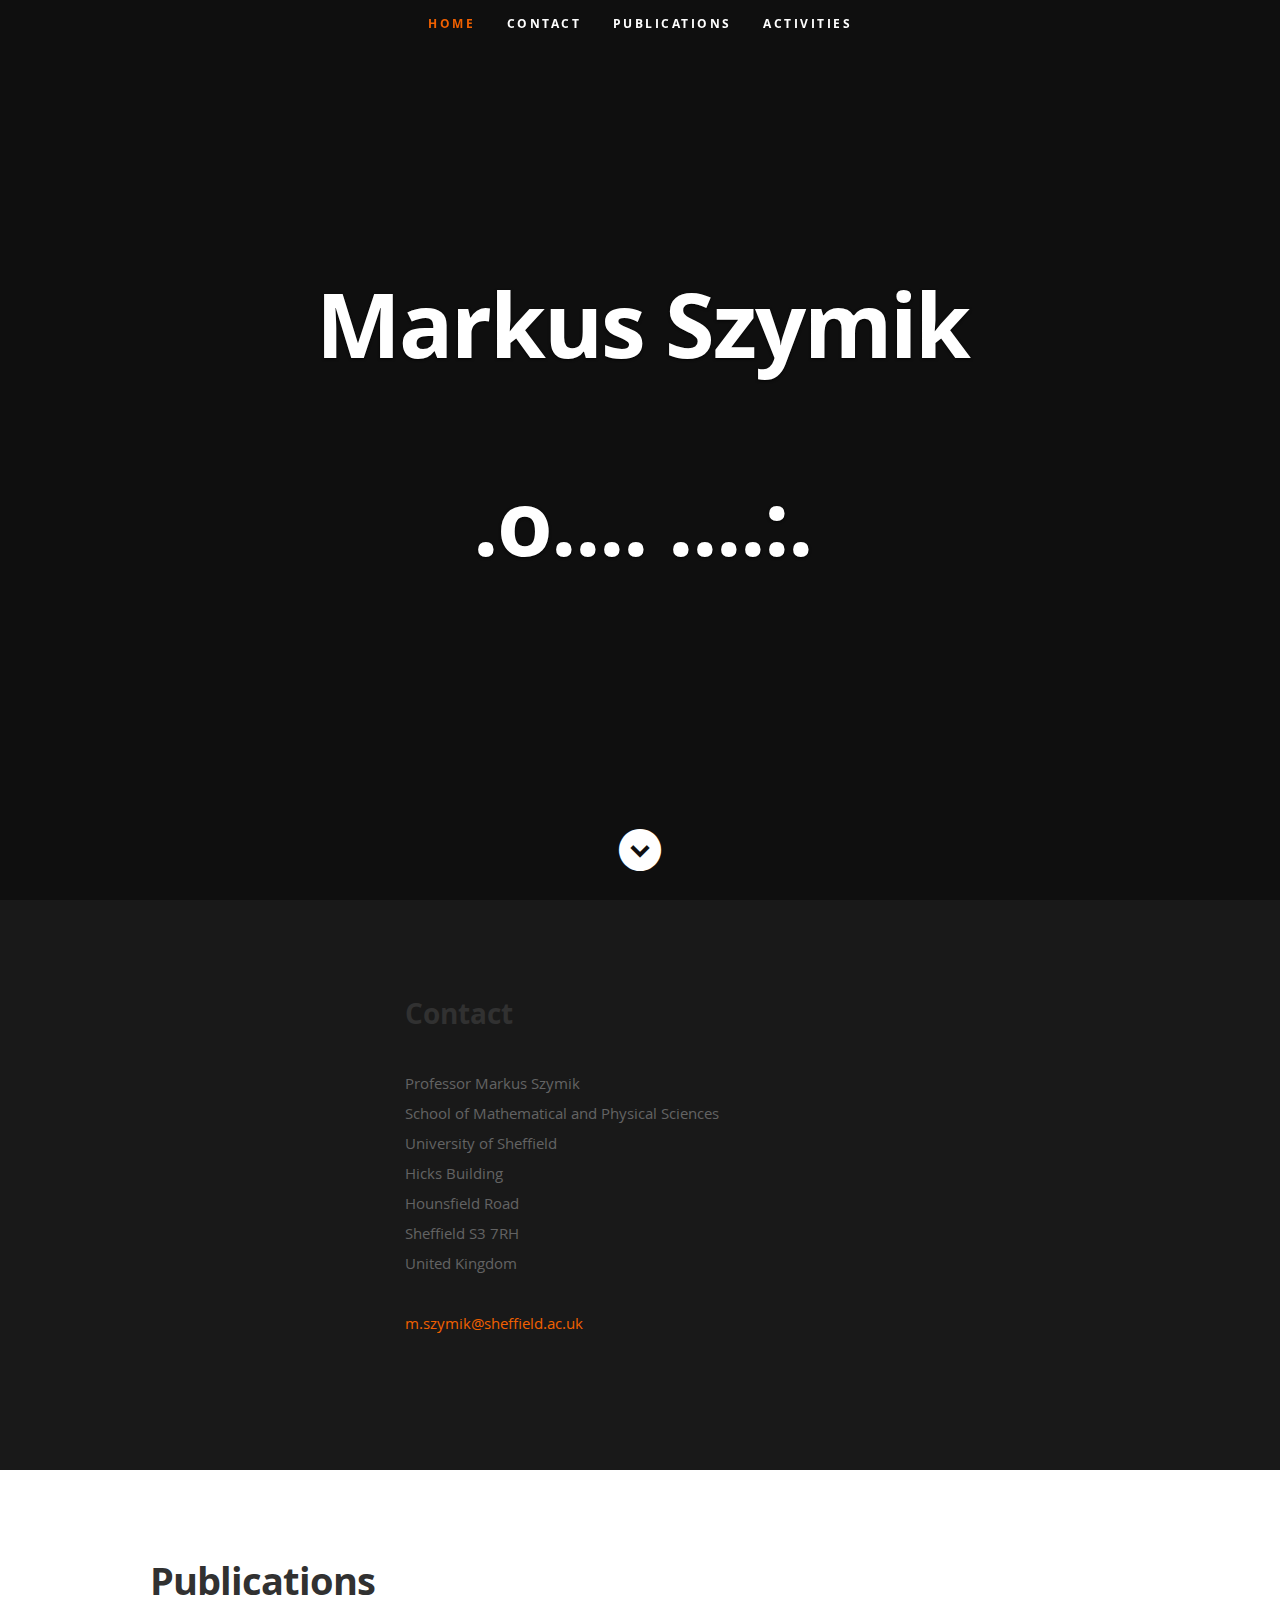
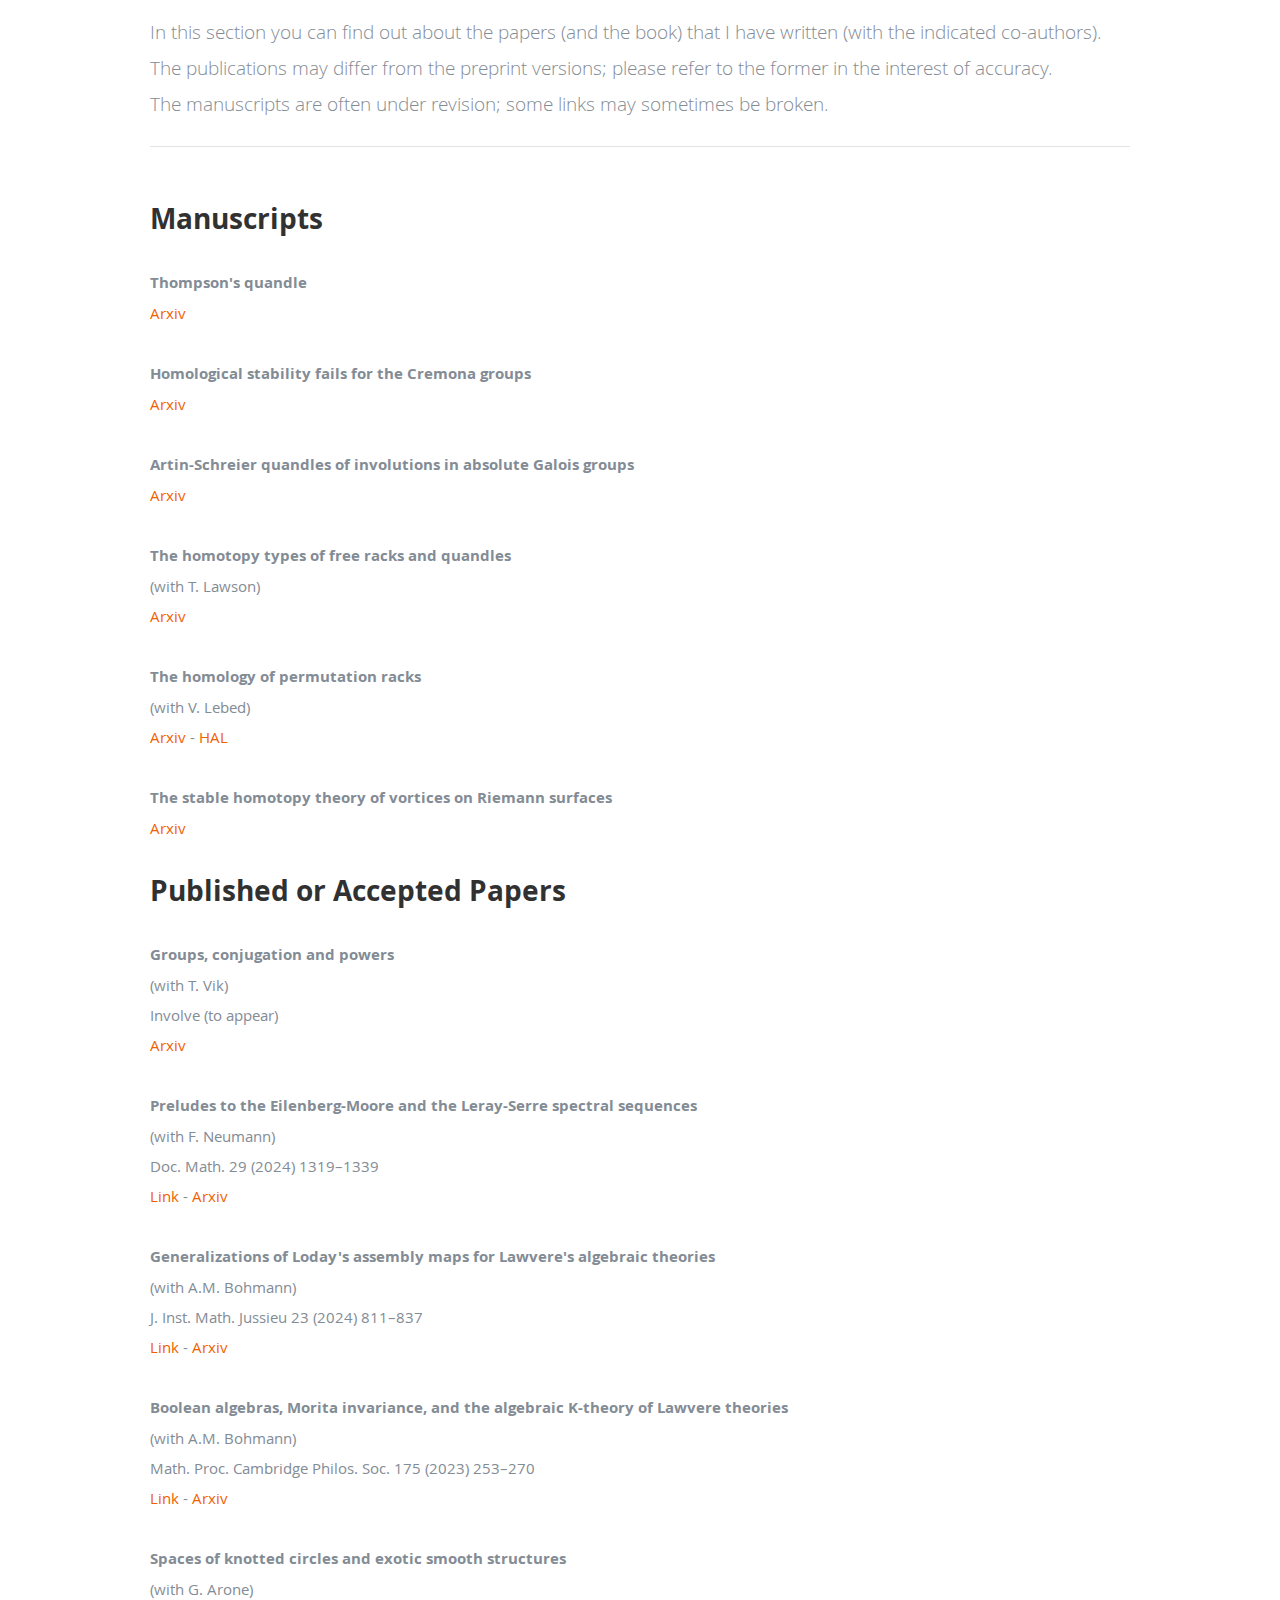
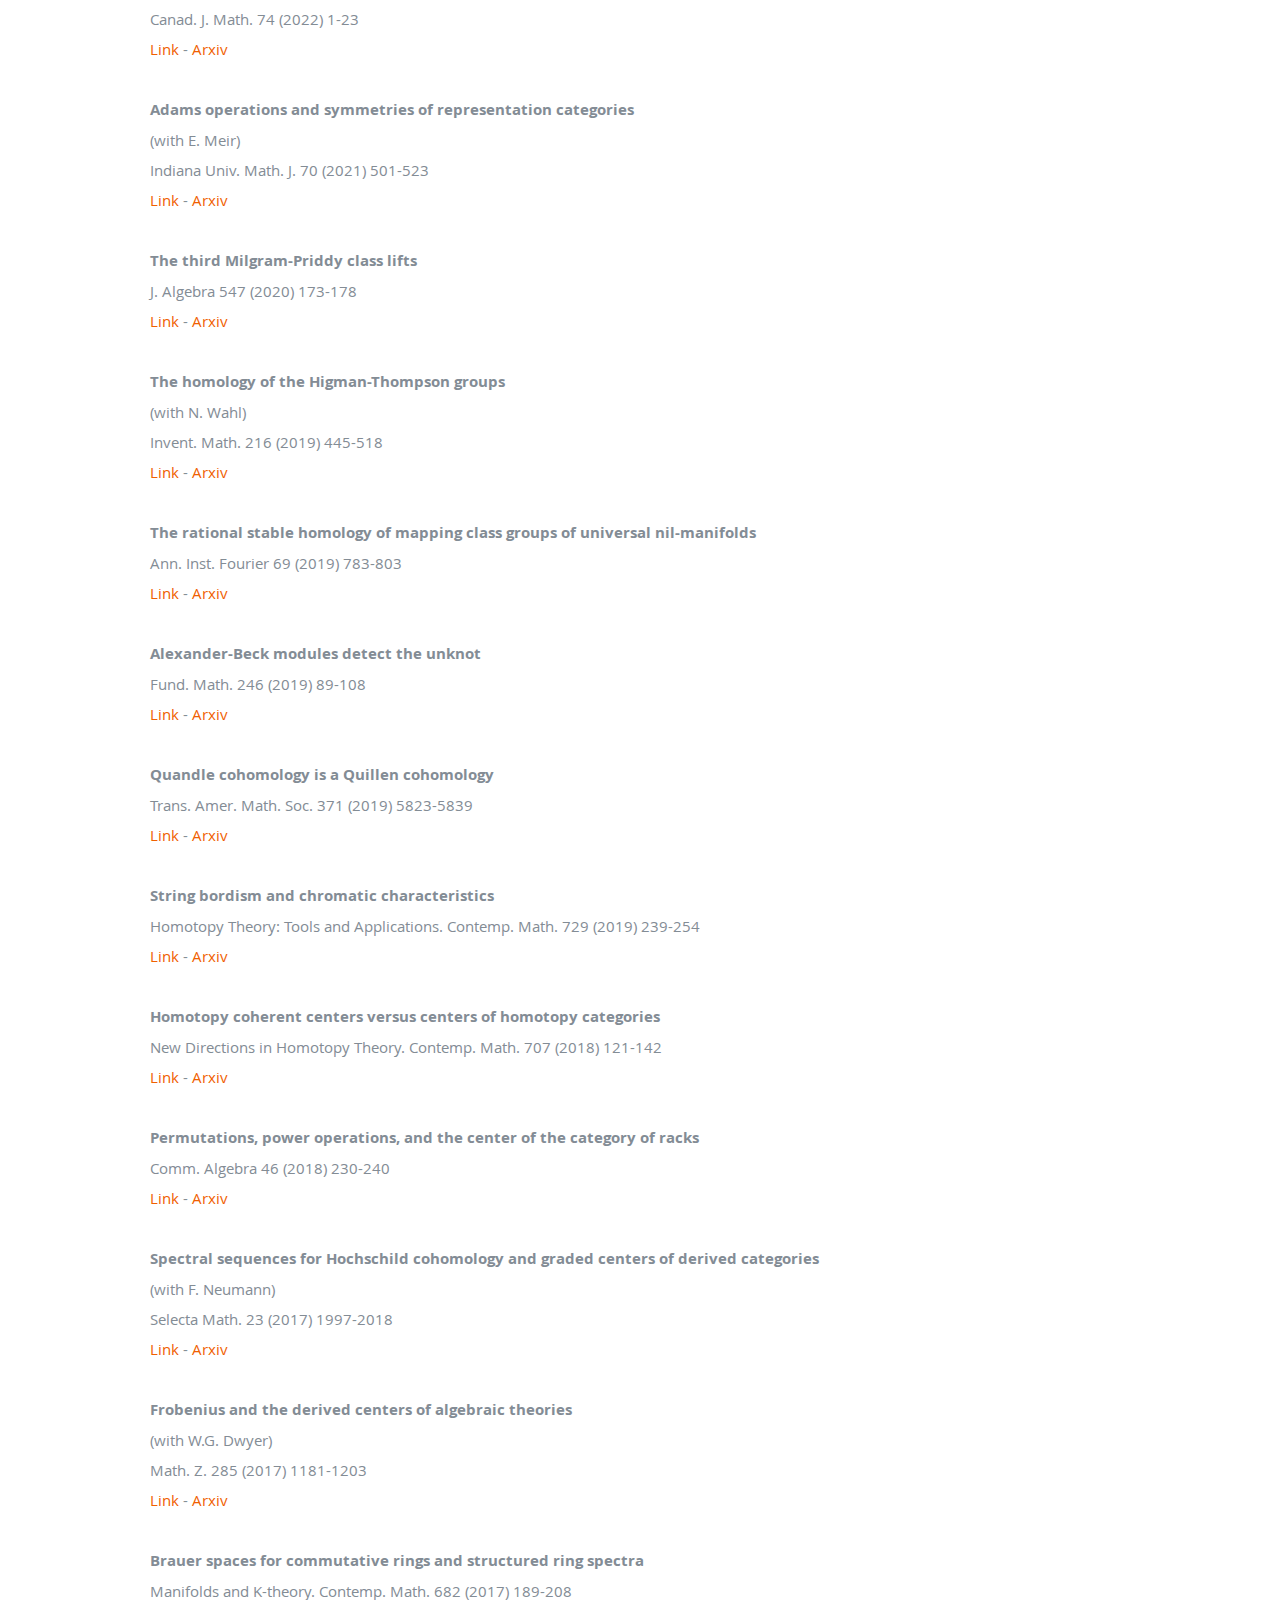
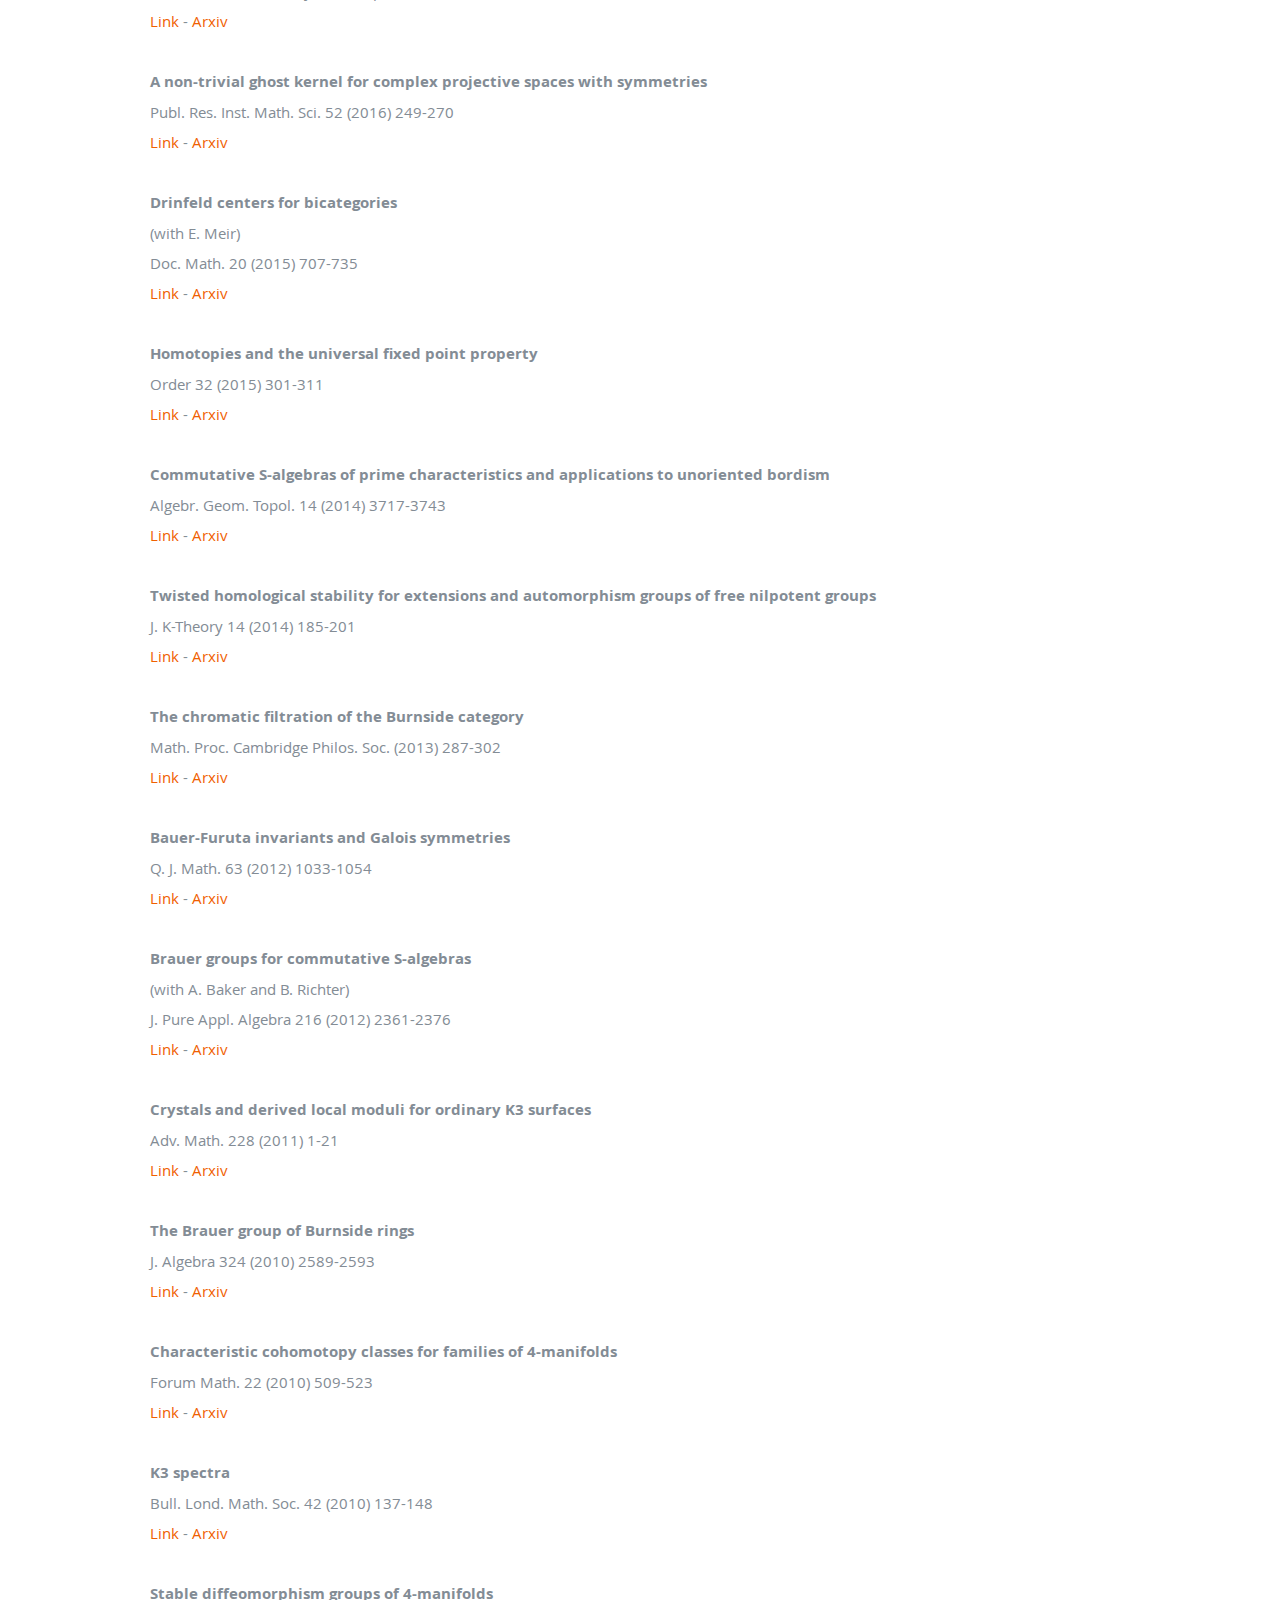
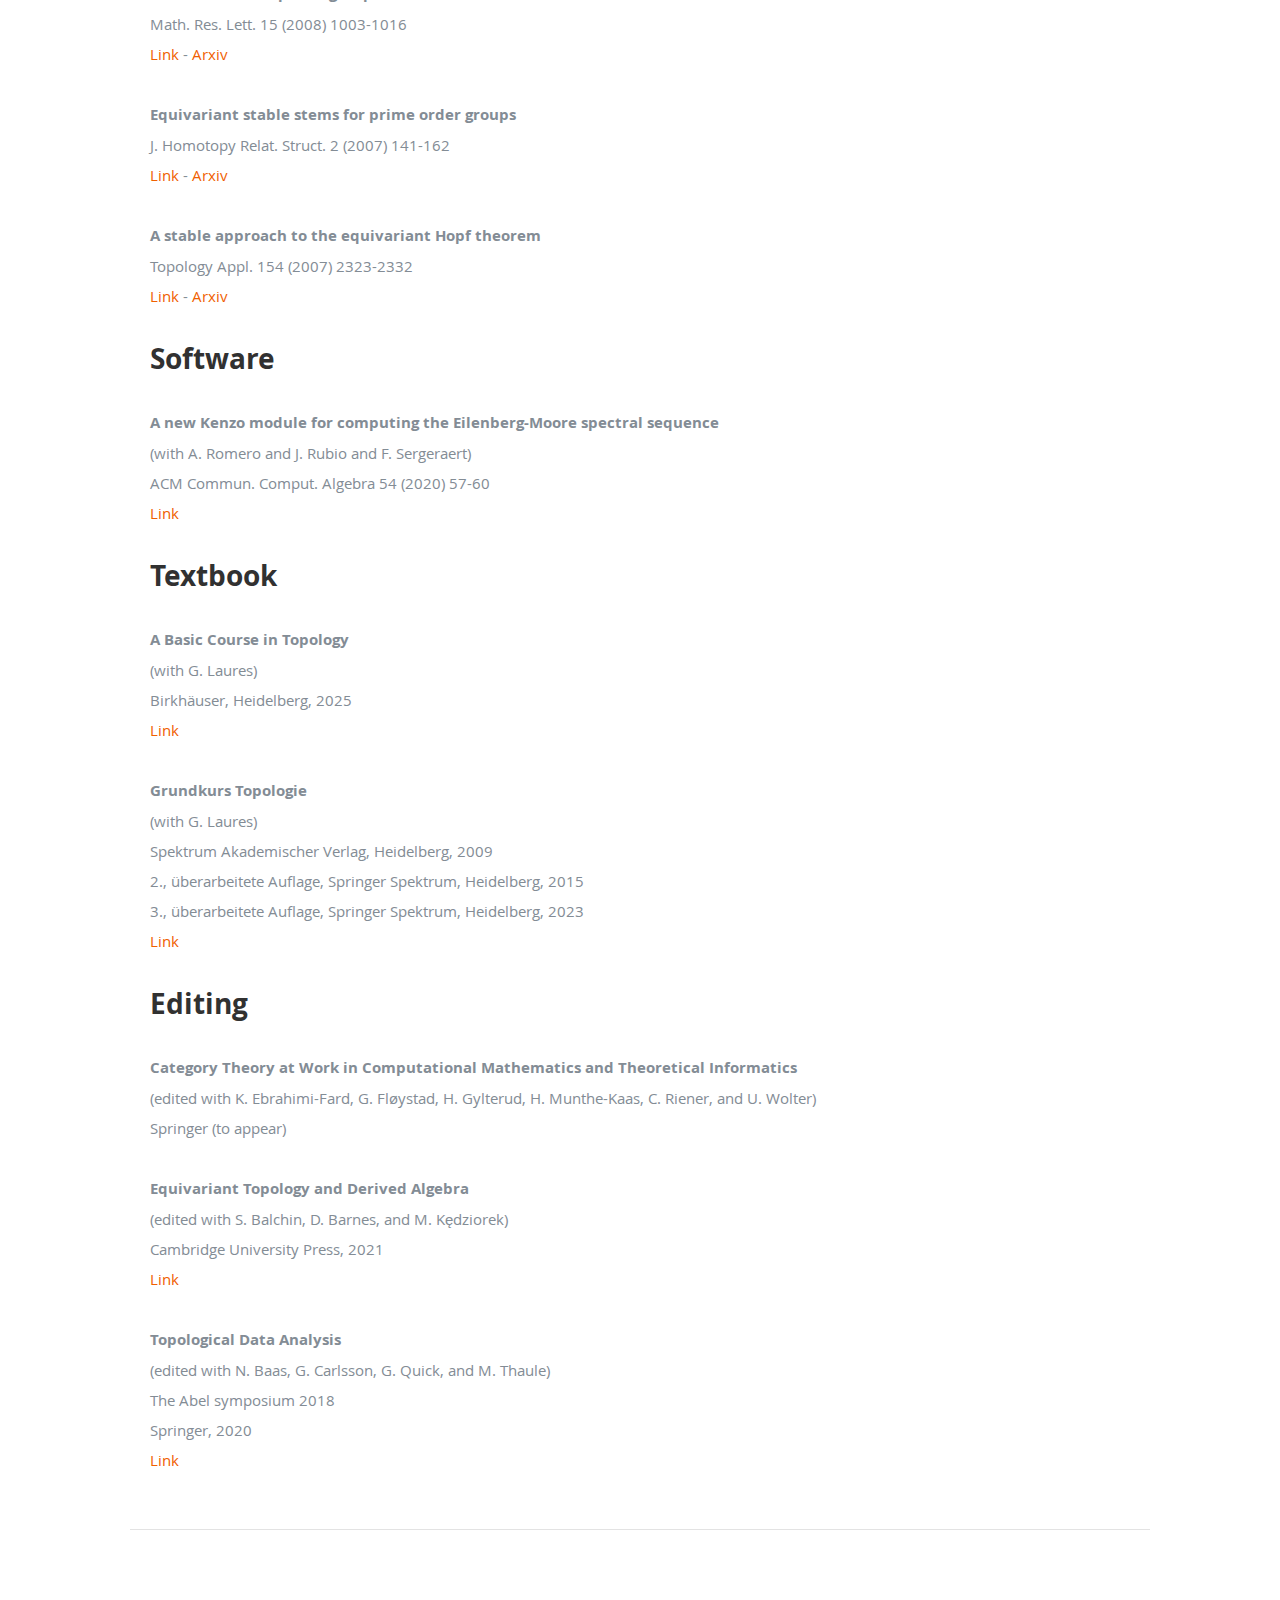
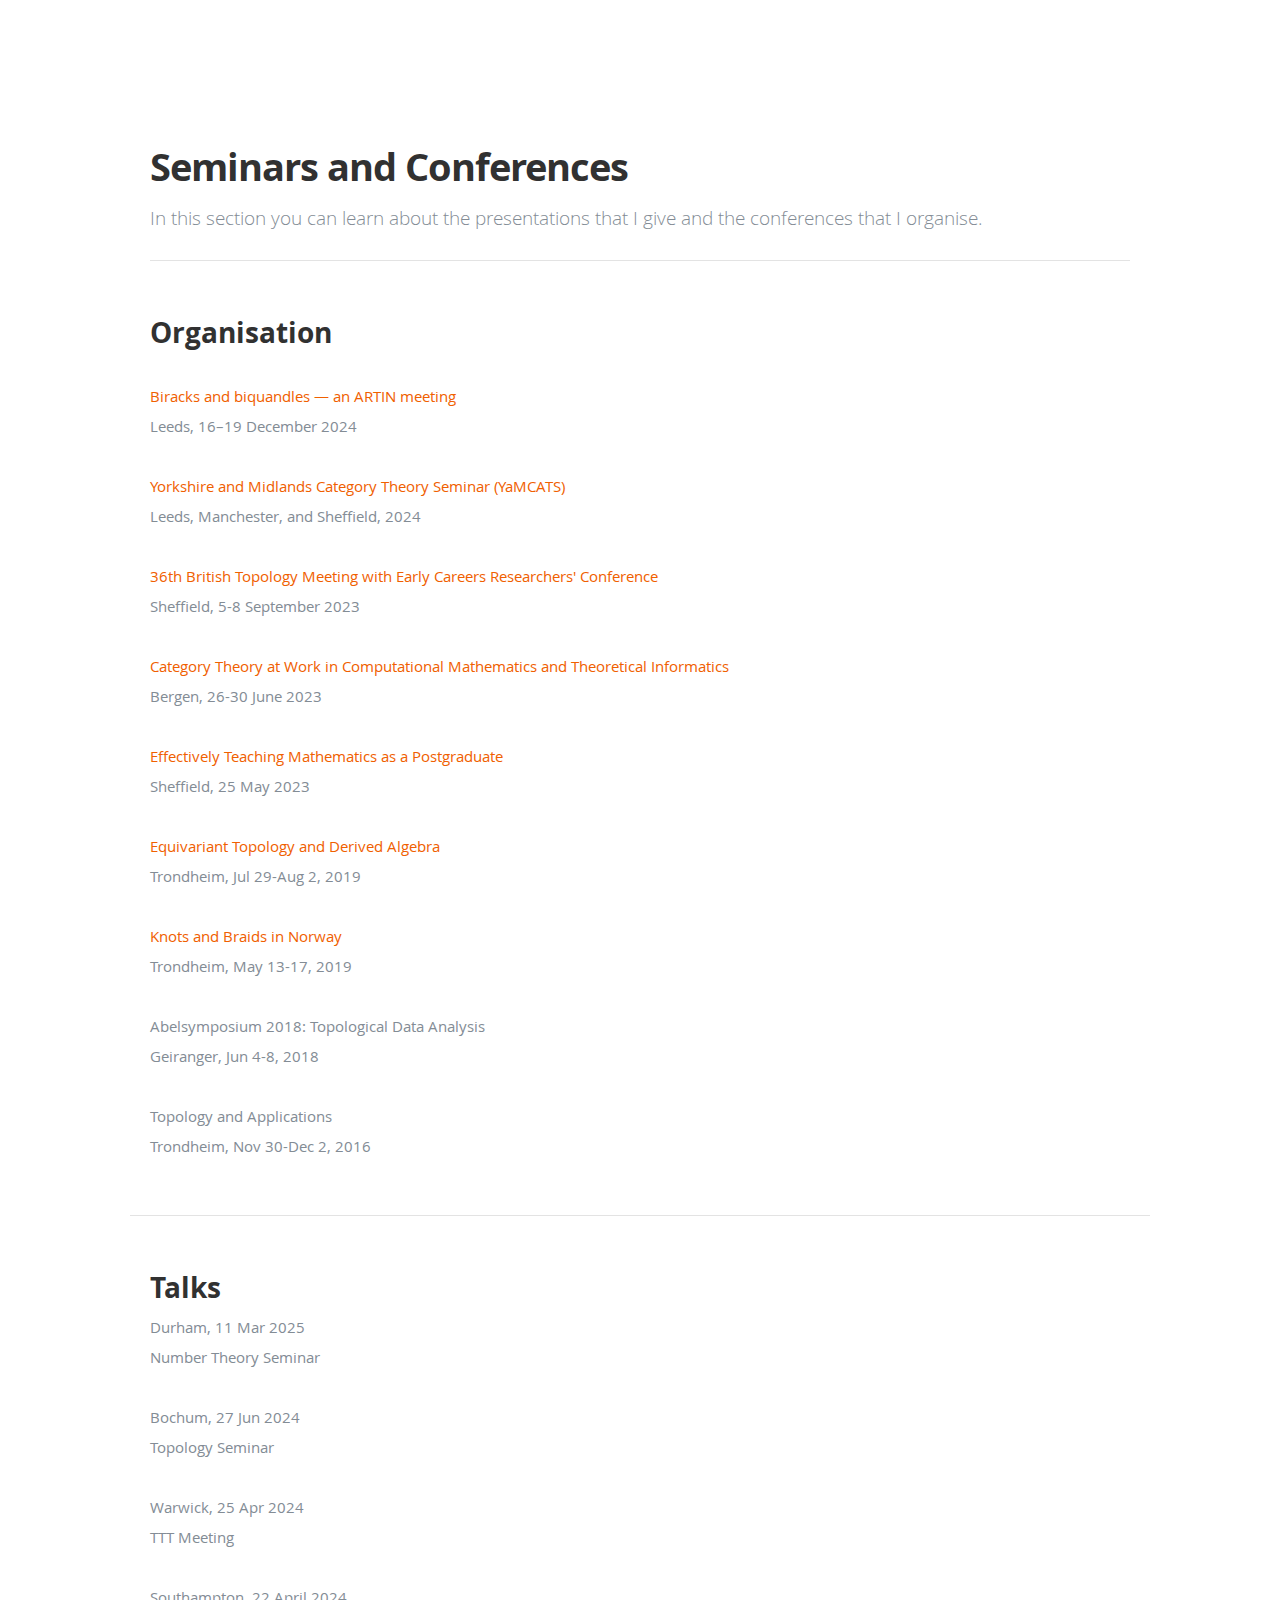
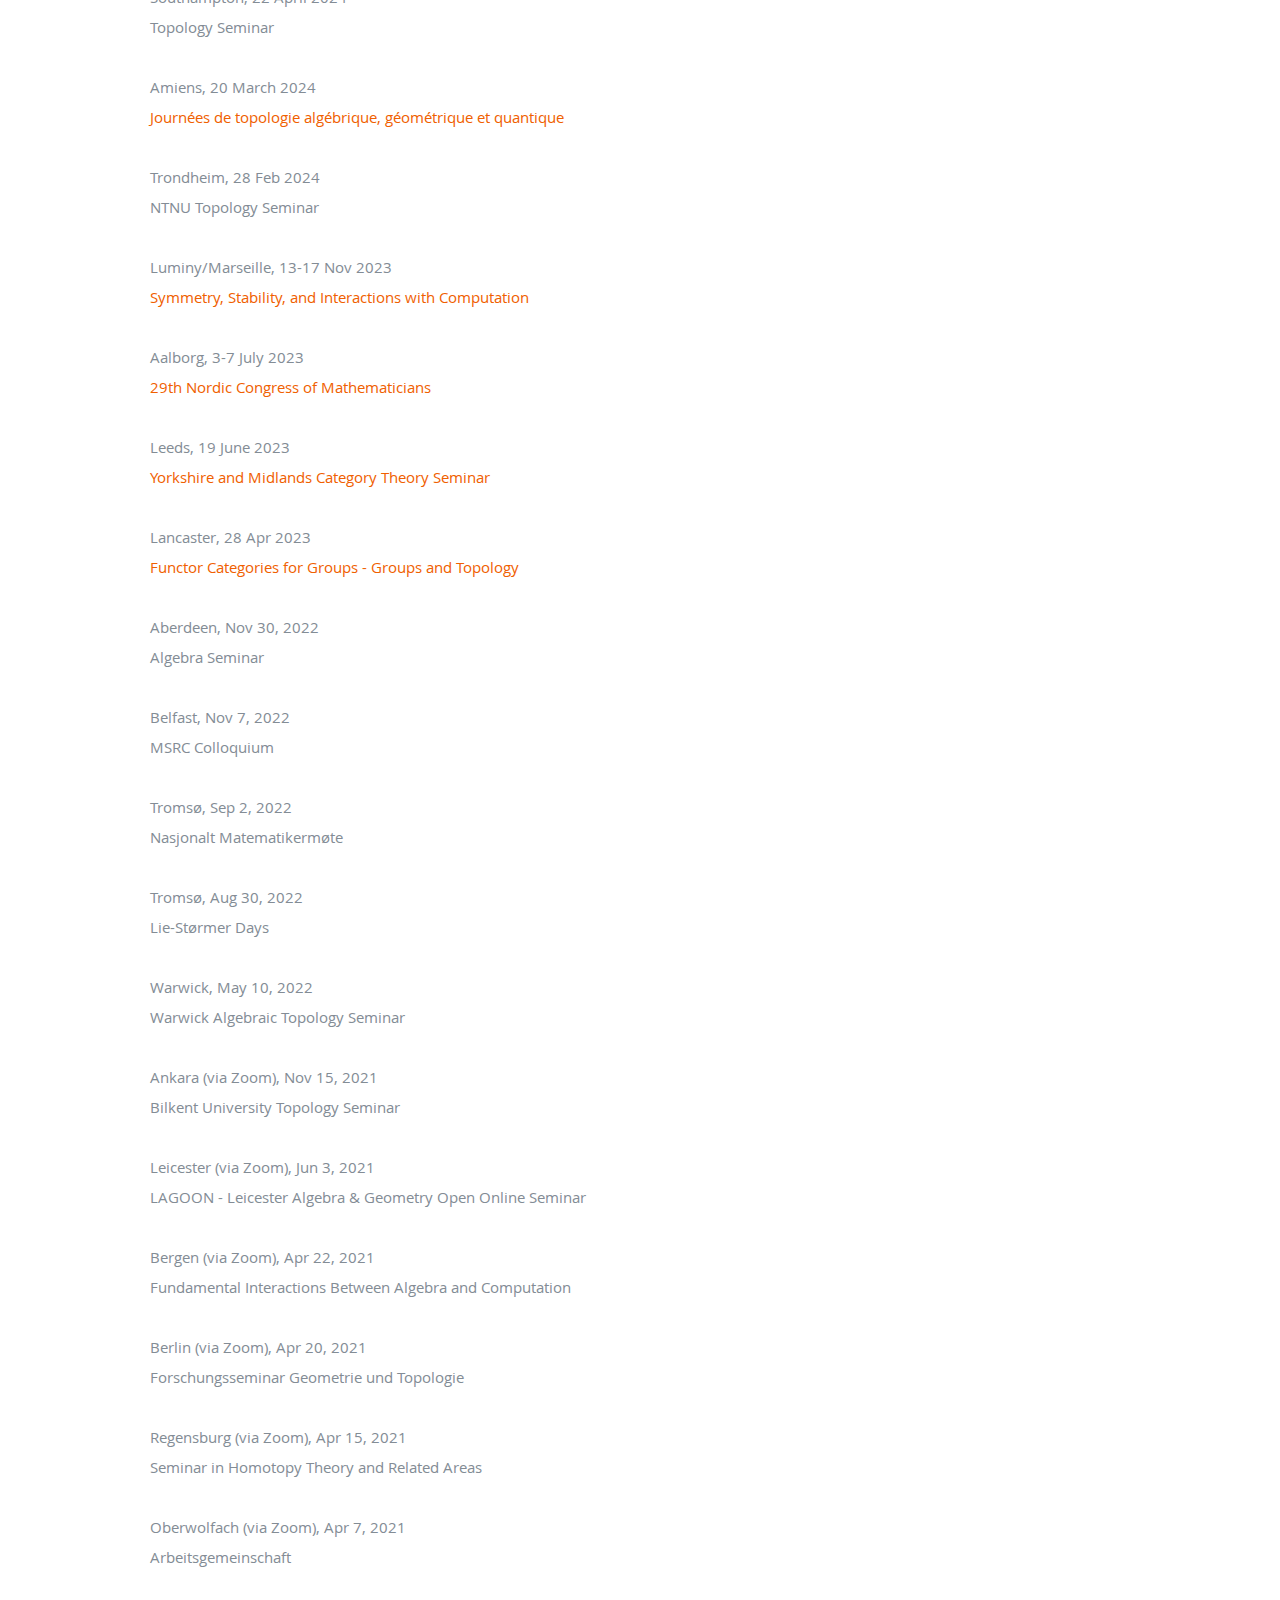
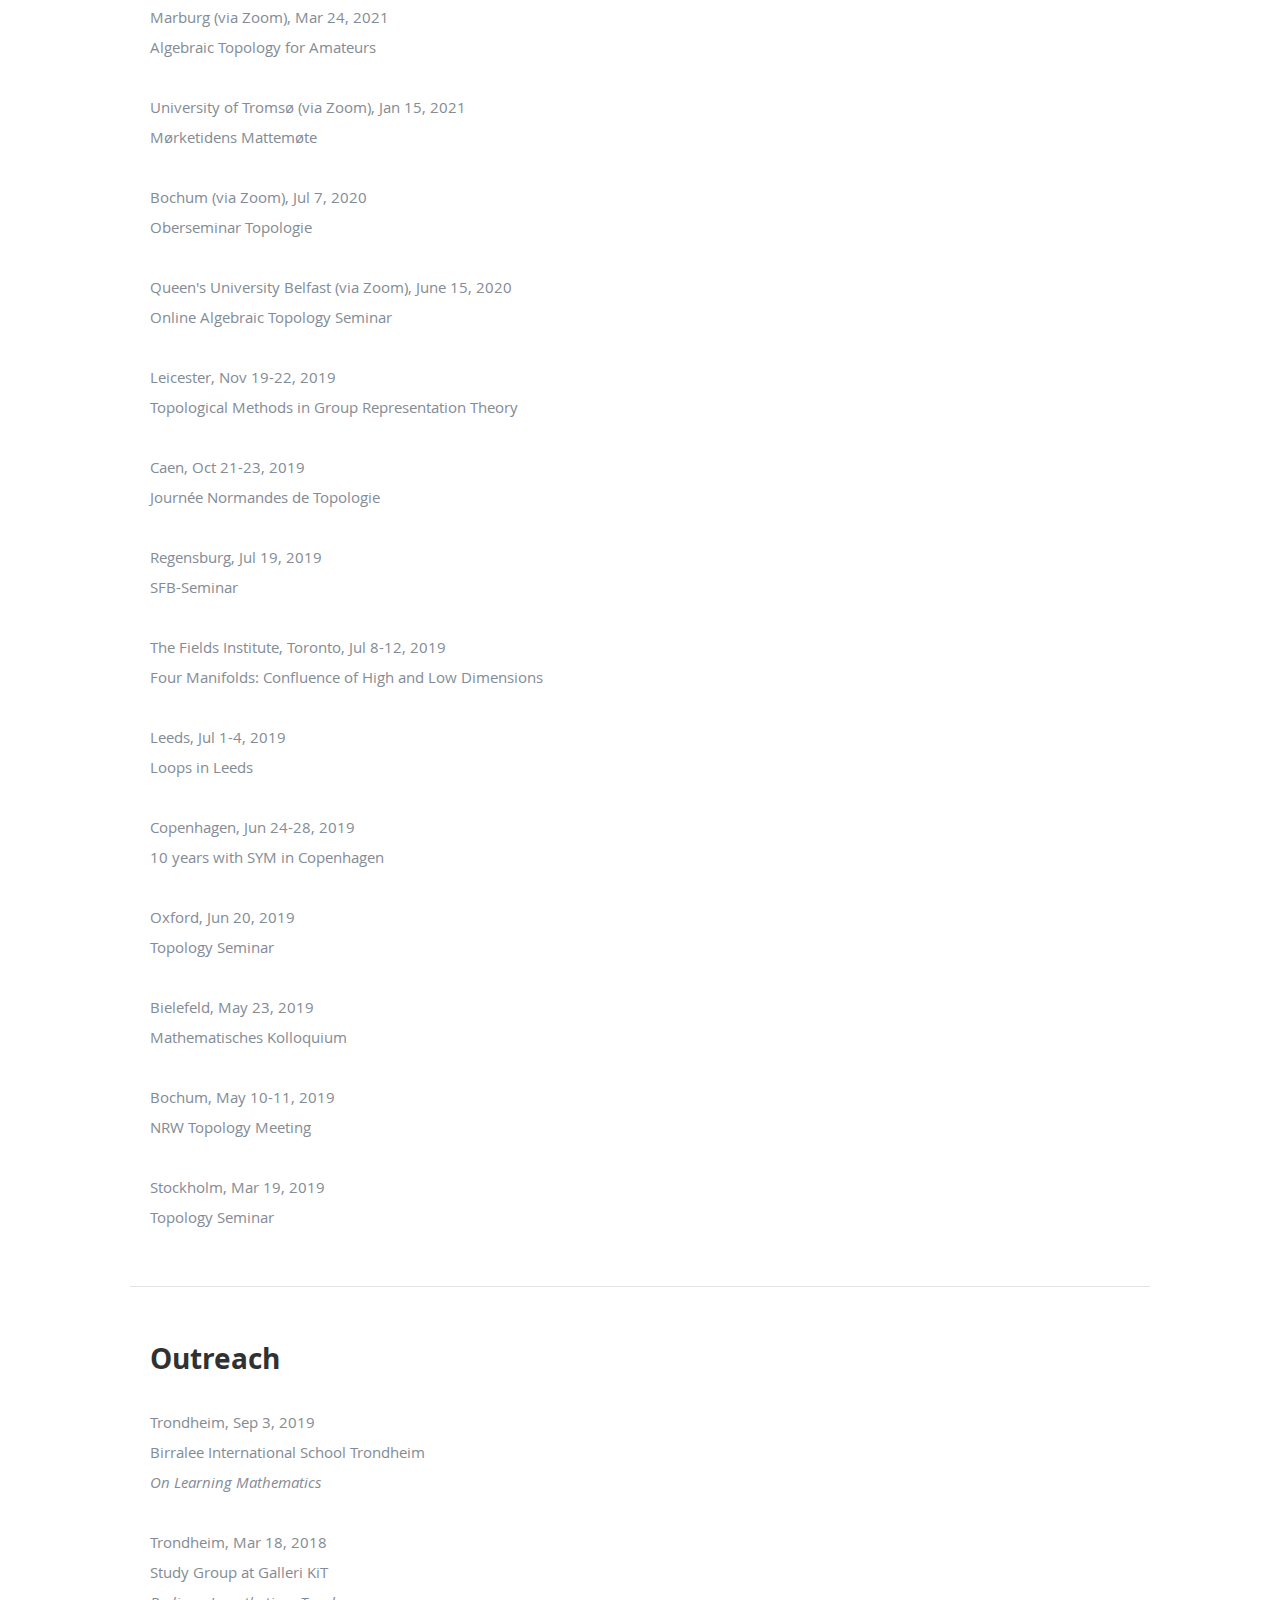
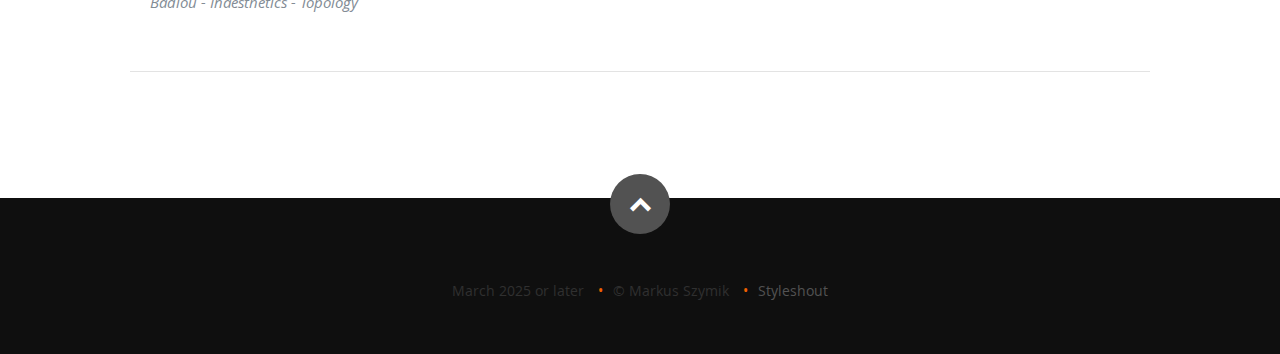
<file: index.html>
<!DOCTYPE html>
<!--[if lt IE 8 ]><html class="no-js ie ie7" lang="en"> <![endif]-->
<!--[if IE 8 ]><html class="no-js ie ie8" lang="en"> <![endif]-->
<!--[if (gte IE 8)|!(IE)]><!-->
<html class="no-js" lang="en">
<!--<![endif]-->

<head>

    <!--- Basic Page Needs
   ================================================== -->
    <meta charset="utf-8">
    <title>Markus Szymik</title>
    <meta name="description" content="">
    <meta name="author" content="">

    <meta name="format-detection" content="telephone=no">

    <!-- Mobile Specific Metas
   ================================================== -->
    <meta name="viewport" content="width=device-width, initial-scale=1, maximum-scale=1">

    <!-- CSS
    ================================================== -->
    <link rel="stylesheet" href="css/default.css">
    <link rel="stylesheet" href="css/layout.css">
    <link rel="stylesheet" href="css/media-queries.css">
    <link rel="stylesheet" href="css/magnific-popup.css">

    <!-- Script
   ================================================== -->
    <script src="js/modernizr.js"></script>

    <script>
        (function (i, s, o, g, r, a, m) {
            i['GoogleAnalyticsObject'] = r;
            i[r] = i[r] || function () {
                (i[r].q = i[r].q || []).push(arguments)
            }, i[r].l = 1 * new Date();
            a = s.createElement(o),
                m = s.getElementsByTagName(o)[0];
            a.async = 1;
            a.src = g;
            m.parentNode.insertBefore(a, m)
        })(window, document, 'script', 'https://www.google-analytics.com/analytics.js', 'ga');

        ga('create', 'UA-88404538-1', 'auto');
        ga('send', 'pageview');

    </script>

    <!-- Favicon    s
	================================================== -->
    <link rel="shortcut icon" href="favicon.png">

</head>

<body>
    <header id="home">

        <nav id="nav-wrap">

            <a class="mobile-btn" href="#nav-wrap" title="Show navigation">Show navigation</a>
            <a class="mobile-btn" href="#" title="Hide navigation">Hide navigation</a>

            <ul id="nav" class="nav">
                <li class="current"><a class="smoothscroll" href="#home">Home</a>
                </li>
                <li><a class="smoothscroll" href="#contact">Contact</a>
                </li>
                <li><a class="smoothscroll" href="#publications">Publications</a>
                </li>
                <li><a class="smoothscroll" href="#activities">Activities</a>
                </li>
            </ul>
            <!-- end #nav -->

        </nav>

        <div class="row banner">
            <div class="banner-text">
                <h1 class="responsive-headline">
                    Markus Szymik<br><br>
                    .o.... ....:.</h1>
                <ul class="social">
                </ul>
            </div>
        </div>

        <p class="scrolldown">
            <a class="smoothscroll" href="#contact"><i class="icon-down-circle"></i></a>
        </p>

    </header>

    <section id="contact">

        <div class="row">

            <div class="three columns">

            </div>

            <div class="nine columns main-col">

                <h2>Contact</h2>

                <p class="address">
                    <span>
                        <br>
                        Professor Markus Szymik<br>
                        <!-- Professor of Mathematics<br>
                        Department of Mathematical Sciences<br>
                        NTNU Norwegian University of Science and Technology<br>
                        7491 Trondheim<br>
                        NORWAY<br> -->
                        School of Mathematical and Physical Sciences<br>
                        University of Sheffield<br>
                        Hicks Building<br>
                        Hounsfield Road<br>
                        Sheffield S3 7RH<br>
                        United Kingdom<br>
                    </span>
                    <br>
                    <span>
                        <a
                            href='mailto&#58;m&#46;%73z%79mik%4&#48;&#115;&#37;68&#37;6&#53;f&#102;i%6&#53;l&#100;&#46;a&#99;&#37;&#50;E&#117;&#107;'>m&#46;sz&#121;&#109;ik&#64;shef&#102;&#105;eld&#46;&#97;&#99;&#46;uk</a>
                        <!-- <br>
                        <a href="&#x6d;&#x61;&#105;&#x6c;&#116;&#x6f;&#x3a;&#109;&#97;&#114;&#x6b;&#117;&#x73;&#x2e;&#x73;&#122;&#121;&#109;&#105;&#107;&#64;&#110;&#116;&#110;&#117;&#x2e;&#110;&#x6f;">&#109;&#97;&#114;&#107;&#117;&#115;&#46;&#115;&#122;&#121;&#109;&#105;&#107;&#64;&#110;&#116;&#110;&#117;&#46;&#110;&#111;</a><br>
                        -->
                    </span>
                    <!-- 
                    <br>
                    <span>1252, Sentralbygg II</span> 
                    -->
                </p>

            </div>

        </div>

    </section>

    <section id="publications" style="padding: 90px 0 72px; background: #fff;">

        <div class="row add-bottom">

            <div class="twelve columns">

                <h1>Publications</h1>

                <p class="lead add-bottom">

                    In this section you can find out about the papers (and the book) that I have written (with the
                    indicated co-authors).
                    <br> The publications may differ from the preprint versions; please refer to the former in the
                    interest of accuracy.
                    <br> The manuscripts are often under revision; some links may sometimes be broken.
                </p>

                <hr>

            </div>

        </div>

        <div class="row add-bottom">

            <div class="twelve columns add-bottom">

                <h2>Manuscripts</h2>
                <p></p>
                
                <div class="row item">
                    <div class="twelve columns">
                        <p class="info"><strong>Thompson's quandle</strong>
                            <br><a href="http://arxiv.org/abs/2407.06058">Arxiv</a>
                        </p>
                    </div>
                </div>

                <div class="row item">
                    <div class="twelve columns">
                        <p class="info"><strong>Homological stability fails for the Cremona groups</strong>
                            <br><a href="http://arxiv.org/abs/2403.07546">Arxiv</a>
                        </p>
                    </div>
                </div>

                <div class="row item">
                    <div class="twelve columns">
                        <p class="info"><strong>Artin-Schreier quandles of involutions in absolute Galois groups</strong>
                            <br><a href="http://arxiv.org/abs/2403.07545">Arxiv</a>
                        </p>
                    </div>
                </div>

                <div class="row item">
                    <div class="twelve columns">
                        <p class="info"><strong>The homotopy types of free racks and quandles</strong>
                            <br>(with T. Lawson)
                            <br>
                            <a href="http://arxiv.org/abs/2106.01299">Arxiv</a>
                        </p>
                    </div>
                </div>

                <div class="row item">
                    <div class="twelve columns">
                        <p class="info"><strong>The homology of permutation racks</strong>
                            <br>(with V. Lebed)
                            <br><a href="http://arxiv.org/abs/2011.04524">Arxiv</a> -
                            <a href="https://hal-normandie-univ.archives-ouvertes.fr/hal-02980406/document">HAL</a>
                        </p>
                    </div>
                </div>

                <div class="row item">
                    <div class="twelve columns">
                        <p class="info"><strong>The stable homotopy theory of vortices on Riemann surfaces</strong>
                            <br>
                            <a href="http://arxiv.org/abs/1310.7737">Arxiv</a>
                        </p>
                    </div>
                </div>

                <h2>Published or Accepted Papers</h2>
                <p></p>

                <div class="row item">
                    <div class="twelve columns">
                        <p class="info"><strong>Groups, conjugation and powers</strong>
                            <br>(with T. Vik)
                            <br>Involve (to appear)
                            <br><a href="http://arxiv.org/abs/2111.08998">Arxiv</a>
                        </p>
                    </div>
                </div>

                <div class="row item">
                    <div class="twelve columns">
                        <p class="info"><strong>Preludes to the Eilenberg-Moore and the Leray-Serre spectral
                                sequences</strong>
                            <br>(with F. Neumann)
                            <br>Doc. Math. 29 (2024) 1319–1339
                            <br>
                            <a href="https://ems.press/journals/dm/articles/14298378">Link</a> -
                            <a href="http://arxiv.org/abs/2106.10209">Arxiv</a>
                        </p>
                    </div>
                </div>

                <div class="row item">
                    <div class="twelve columns">
                        <p class="info"><strong>Generalizations of Loday's assembly maps for Lawvere's algebraic
                                theories</strong>
                            <br>(with A.M. Bohmann)
                            <br>J. Inst. Math. Jussieu 23 (2024) 811–837
                            <br>
                            <a href="https://doi.org/10.1017/S1474748022000603">Link</a> -
                            <a href="http://arxiv.org/abs/2112.07003">Arxiv</a>
                        </p>
                    </div>
                </div>

                <div class="row item">
                    <div class="twelve columns">
                        <p class="info"><strong>Boolean algebras, Morita invariance, and the algebraic K-theory of
                                Lawvere theories</strong>
                            <br>(with A.M. Bohmann)
                            <br> Math. Proc. Cambridge Philos. Soc. 175 (2023) 253–270
                            <br>
                            <a href="https://doi.org/10.1017/S0305004123000105">Link</a> -
                            <a href="http://arxiv.org/abs/2011.11755">Arxiv</a>
                        </p>
                    </div>
                </div>

                <div class="row item">
                    <div class="twelve columns">
                        <p class="info"><strong>Spaces of knotted circles and exotic smooth structures</strong>
                            <br> (with G. Arone)
                            <br> Canad. J. Math. 74 (2022) 1-23
                            <br>
                            <a
                                href="https://www.cambridge.org/core/journals/canadian-journal-of-mathematics/article/spaces-of-knotted-circles-and-exotic-smooth-structures/5B2F99D8401B2EA40B1515247F9D108A">Link</a>
                            -
                            <a href="http://arxiv.org/abs/1909.00978">Arxiv</a>
                        </p>
                    </div>
                </div>

                <div class="row item">
                    <div class="twelve columns">
                        <p class="info"><strong>Adams operations and symmetries of representation categories</strong>
                            <br> (with E. Meir)
                            <br> Indiana Univ. Math. J. 70 (2021) 501-523
                            <br><a href="http://www.iumj.indiana.edu/IUMJ/FULLTEXT/2021/70/8377">Link</a> -
                            <a href="http://arxiv.org/abs/1704.03389">Arxiv</a>
                        </p>
                    </div>
                </div>

                <div class="row item">
                    <div class="twelve columns">
                        <p class="info"><strong>The third Milgram-Priddy class lifts</strong>
                            <br> J. Algebra 547 (2020) 173-178
                            <br>
                            <a href="https://doi.org/10.1016/j.jalgebra.2019.11.028">Link</a> -
                            <a href="http://arxiv.org/abs/1909.05064">Arxiv</a>
                        </p>
                    </div>
                </div>

                <div class="row item">
                    <div class="twelve columns">
                        <p class="info"><strong>The homology of the Higman-Thompson groups</strong>
                            <br> (with N. Wahl)
                            <br> Invent. Math. 216 (2019) 445-518
                            <br>
                            <a href="https://link.springer.com/article/10.1007/s00222-018-00848-z">Link</a> -
                            <a href="http://arxiv.org/abs/1411.5035">Arxiv</a>
                        </p>
                    </div>
                </div>

                <div class="row item">
                    <div class="twelve columns">
                        <p class="info"><strong>The rational stable homology of mapping class groups of universal
                                nil-manifolds</strong>
                            <br> Ann. Inst. Fourier 69 (2019) 783-803
                            <br>
                            <a href="https://aif.centre-mersenne.org/item/AIF_2019__69_2_783_0/">Link</a> -
                            <a href="http://arxiv.org/abs/1605.06508">Arxiv</a>
                        </p>
                    </div>
                </div>

                <div class="row item">
                    <div class="twelve columns">
                        <p class="info"><strong>Alexander-Beck modules detect the unknot</strong>
                            <br> Fund. Math. 246 (2019) 89-108
                            <br>
                            <a
                                href="https://www.impan.pl/en/publishing-house/journals-and-series/fundamenta-mathematicae/online/112529/alexander-beck-modules-detect-the-unknot">Link</a>
                            -
                            <a href="http://arxiv.org/abs/1610.08306">Arxiv</a>
                        </p>
                    </div>
                </div>

                <div class="row item">
                    <div class="twelve columns">
                        <p class="info"><strong>Quandle cohomology is a Quillen cohomology</strong>
                            <br>Trans. Amer. Math. Soc. 371 (2019) 5823-5839
                            <br>
                            <a href="https://www.ams.org/journals/tran/0000-000-00/S0002-9947-2018-07616-4/">Link</a> -
                            <a href="http://arxiv.org/abs/1612.06315">Arxiv</a>
                        </p>
                    </div>
                </div>

                <div class="row item">
                    <div class="twelve columns">
                        <p class="info"><strong>String bordism and chromatic characteristics</strong>
                            <br> Homotopy Theory: Tools and Applications. Contemp. Math. 729 (2019) 239-254
                            <br>
                            <a href="https://bookstore.ams.org/conm-729">Link</a> -
                            <a href="http://arxiv.org/abs/1312.4658">Arxiv</a>
                        </p>
                    </div>
                </div>


                <div class="row item">
                    <div class="twelve columns">
                        <p class="info"><strong>Homotopy coherent centers versus centers of homotopy categories</strong>
                            <br>New Directions in Homotopy Theory. Contemp. Math. 707 (2018) 121-142
                            <br>
                            <a href="http://www.ams.org/books/conm/707/">Link</a> -
                            <a href="http://arxiv.org/abs/1305.3029">Arxiv</a>
                        </p>
                    </div>
                </div>

                <div class="row item">
                    <div class="twelve columns">
                        <p class="info"><strong>Permutations, power operations, and the center of the category of
                                racks</strong>
                            <br>Comm. Algebra 46 (2018) 230-240
                            <br>
                            <a href="http://www.tandfonline.com/doi/abs/10.1080/00927872.2017.1316857">Link</a> -
                            <a href="http://arxiv.org/abs/1609.08687">Arxiv</a>
                        </p>
                    </div>
                </div>

                <div class="row item">
                    <div class="twelve columns">
                        <p class="info"><strong>Spectral sequences for Hochschild cohomology and graded centers of
                                derived categories</strong>
                            <br>(with F. Neumann)
                            <br>Selecta Math. 23 (2017) 1997-2018
                            <br>
                            <a href="http://www.tandfonline.com/eprint/Za4gJQwd4WmXsI7afUvq/full">Link</a> -
                            <a href="http://arxiv.org/abs/1603.09641">Arxiv</a>
                        </p>
                    </div>
                </div>

                <div class="row item">
                    <div class="twelve columns">
                        <p class="info"><strong>Frobenius and the derived centers of algebraic theories</strong>
                            <br>(with W.G. Dwyer)
                            <br>Math. Z. 285 (2017) 1181-1203
                            <br>
                            <a href="https://link.springer.com/article/10.1007/s00209-016-1744-4">Link</a> -
                            <a href="http://arxiv.org/abs/1410.3879">Arxiv</a>
                        </p>
                    </div>
                </div>

                <div class="row item">
                    <div class="twelve columns">
                        <p class="info"><strong>Brauer spaces for commutative rings and structured ring spectra</strong>
                            <br> Manifolds and K-theory. Contemp. Math. 682 (2017) 189-208
                            <br>
                            <a href="http://www.ams.org/books/conm/682/">Link</a> -
                            <a href="http://arxiv.org/abs/1110.2956">Arxiv</a>
                        </p>
                    </div>
                </div>

                <div class="row item">
                    <div class="twelve columns">
                        <p class="info"><strong>A non-trivial ghost kernel for complex projective spaces with
                                symmetries</strong>
                            <br> Publ. Res. Inst. Math. Sci. 52 (2016) 249-270
                            <br>
                            <a
                                href="http://www.ems-ph.org/journals/show_abstract.php?issn=0034-5318&vol=52&iss=3&rank=1">Link</a>
                            -
                            <a href="http://arxiv.org/abs/1110.2283">Arxiv</a>
                        </p>
                    </div>
                </div>

                <div class="row item">
                    <div class="twelve columns">
                        <p class="info"><strong>Drinfeld centers for bicategories</strong>
                            <br> (with E. Meir)
                            <br> Doc. Math. 20 (2015) 707-735
                            <br>
                            <a href="https://www.math.uni-bielefeld.de/documenta/vol-20/20.html">Link</a> -
                            <a href="http://arxiv.org/abs/1412.4487">Arxiv</a>
                        </p>
                    </div>
                </div>

                <div class="row item">
                    <div class="twelve columns">
                        <p class="info"><strong>Homotopies and the universal fixed point property</strong>
                            <br> Order 32 (2015) 301-311
                            <br>
                            <a href="http://dx.doi.org/10.1007%2Fs11083-014-9332-x">Link</a> -
                            <a href="http://arxiv.org/abs/1210.6496">Arxiv</a>
                        </p>
                    </div>
                </div>

                <div class="row item">
                    <div class="twelve columns">
                        <p class="info"><strong>Commutative S-algebras of prime characteristics and applications to
                                unoriented bordism</strong>
                            <br> Algebr. Geom. Topol. 14 (2014) 3717-3743
                            <br>
                            <a href="http://msp.org/agt/2014/14-6/p20.xhtml">Link</a> -
                            <a href="http://arxiv.org/abs/1211.3239">Arxiv</a>
                        </p>
                    </div>
                </div>

                <div class="row item">
                    <div class="twelve columns">
                        <p class="info"><strong>Twisted homological stability for extensions and automorphism groups of
                                free nilpotent groups</strong>
                            <br> J. K-Theory 14 (2014) 185-201
                            <br>
                            <a href="http://dx.doi.org/10.1017/is014005031jkt267">Link</a> -
                            <a href="http://arxiv.org/abs/1401.5215">Arxiv</a>
                        </p>
                    </div>
                </div>

                <div class="row item">
                    <div class="twelve columns">
                        <p class="info"><strong>The chromatic filtration of the Burnside category</strong>
                            <br> Math. Proc. Cambridge Philos. Soc. (2013) 287-302
                            <br>
                            <a href="http://dx.doi.org/10.1017/S0305004112000527">Link</a> -
                            <a href="http://arxiv.org/abs/2002.04877">Arxiv</a>
                        </p>
                    </div>
                </div>

                <div class="row item">
                    <div class="twelve columns">
                        <p class="info"><strong>Bauer-Furuta invariants and Galois symmetries</strong>
                            <br> Q. J. Math. 63 (2012) 1033-1054
                            <br>
                            <a href="http://dx.doi.org/10.1093/qmath/har021">Link</a>
                            -
                            <a href="http://arxiv.org/abs/2002.01739">Arxiv</a>
                        </p>
                    </div>
                </div>

                <div class="row item">
                    <div class="twelve columns">
                        <p class="info"><strong>Brauer groups for commutative S-algebras</strong>
                            <br> (with A. Baker and B. Richter)
                            <br> J. Pure Appl. Algebra 216 (2012) 2361-2376
                            <br>
                            <a href="http://dx.doi.org/10.1016/j.jpaa.2012.03.001">Link</a> -
                            <a href="http://arxiv.org/abs/1005.5370">Arxiv</a>
                        </p>
                    </div>
                </div>

                <div class="row item">
                    <div class="twelve columns">
                        <p class="info"><strong>Crystals and derived local moduli for ordinary K3 surfaces</strong>
                            <br> Adv. Math. 228 (2011) 1-21
                            <br>
                            <a href="http://dx.doi.org/10.1016/j.aim.2011.05.004">Link</a> -
                            <a href="http://arxiv.org/abs/0908.1880">Arxiv</a>
                        </p>
                    </div>
                </div>

                <div class="row item">
                    <div class="twelve columns">
                        <p class="info"><strong>The Brauer group of Burnside rings</strong>
                            <br> J. Algebra 324 (2010) 2589-2593
                            <br>
                            <a href="http://dx.doi.org/10.1016/j.jalgebra.2010.06.017">Link</a> -
                            <a href="http://arxiv.org/abs/002.04878">Arxiv</a>
                        </p>
                    </div>
                </div>

                <div class="row item">
                    <div class="twelve columns">
                        <p class="info"><strong>Characteristic cohomotopy classes for families of 4-manifolds</strong>
                            <br> Forum Math. 22 (2010) 509-523
                            <br>
                            <a href="http://dx.doi.org/10.1515/forum.2010.027">Link</a> -
                            <a href="http://arxiv.org/abs/2002.01738">Arxiv</a>
                        </p>
                    </div>
                </div>

                <div class="row item">
                    <div class="twelve columns">
                        <p class="info"><strong>K3 spectra</strong>
                            <br> Bull. Lond. Math. Soc. 42 (2010) 137-148
                            <br>
                            <a href="http://dx.doi.org/10.1112/blms/bdp106">Link</a> -
                            <a href="http://arxiv.org/abs/2002.04879">Arxiv</a>
                        </p>
                    </div>
                </div>

                <div class="row item">
                    <div class="twelve columns">
                        <p class="info"><strong>Stable diffeomorphism groups of 4-manifolds</strong>
                            <br> Math. Res. Lett. 15 (2008) 1003-1016
                            <br>
                            <a
                                href="http://www.intlpress.com/_newsite/site/pub/pages/journals/items/mrl/content/vols/0015/0005/00020377/index.php">Link</a>
                            -
                            <a href="http://arxiv.org/abs/2002.01737">Arxiv</a>
                        </p>
                    </div>
                </div>

                <div class="row item">
                    <div class="twelve columns">
                        <p class="info"><strong>Equivariant stable stems for prime order groups</strong>
                            <br> J. Homotopy Relat. Struct. 2 (2007) 141-162
                            <br>
                            <a href="http://www.emis.de/journals/JHRS/volumes/2007/volume2-1.htm">Link</a> -
                            <a href="http://arxiv.org/abs/0712.3123">Arxiv</a>
                        </p>
                    </div>
                </div>

                <div class="row item">
                    <div class="twelve columns">
                        <p class="info"><strong>A stable approach to the equivariant Hopf theorem</strong>
                            <br> Topology Appl. 154 (2007) 2323-2332
                            <br>
                            <a href="http://dx.doi.org/10.1016/j.topol.2007.03.005">Link</a> -
                            <a href="http://arxiv.org/abs/2002.04880">Arxiv</a>
                        </p>
                    </div>
                </div>

                <h2>Software</h2>
                <p></p>

                <div class="row item">
                    <div class="twelve columns">
                        <p class="info"><strong>A new Kenzo module for computing the Eilenberg-Moore spectral
                                sequence</strong>
                            <br> (with A. Romero and J. Rubio and F. Sergeraert)
                            <br> ACM Commun. Comput. Algebra 54 (2020) 57-60
                            <br> <a href="https://dl.acm.org/doi/10.1145/3427218.3427225">Link</a>
                        </p>
                    </div>
                </div>

                <h2>Textbook</h2>
                <p></p>

                <div class="row item">
                    <div class="twelve columns">
                        <p class="info"><strong>A Basic Course in Topology<br></strong> (with G. Laures)
                            <br> Birkh&auml;user, Heidelberg, 2025
                            <br>
                            <a href="https://link.springer.com/book/9783662706015">Link</a>
                        </p>
                    </div>
                </div>

                <div class="row item">
                    <div class="twelve columns">
                        <p class="info"><strong>Grundkurs Topologie<br></strong> (with G. Laures)
                            <br> Spektrum Akademischer Verlag, Heidelberg, 2009
                            <br> 2., &uuml;berarbeitete Auflage, Springer Spektrum, Heidelberg, 2015
                            <br> 3., &uuml;berarbeitete Auflage, Springer Spektrum, Heidelberg, 2023
                            <br>
                            <a href="https://link.springer.com/book/10.1007/978-3-662-67828-2">Link</a>
                        </p>
                    </div>
                </div>

                <h2>Editing</h2>
                <p></p>

                <div class="row item">
                    <div class="twelve columns">
                        <p class="info"><strong>Category Theory at Work in Computational Mathematics and Theoretical Informatics</strong>
                            <br>(edited with 
                            K. Ebrahimi-Fard, G. Fløystad, H. Gylterud, H. Munthe-Kaas, C. Riener, and U. Wolter)
                            <br> Springer (to appear)
                        
                        </p>
                    </div>
                </div>


                <div class="row item">
                    <div class="twelve columns">
                        <p class="info"><strong>Equivariant Topology and Derived Algebra</strong>
                            <br>(edited with S. Balchin, D. Barnes, and M. Kędziorek)
                            <br> Cambridge University Press, 2021
                            <br>
                            <a
                                href="https://www.cambridge.org/de/academic/subjects/mathematics/geometry-and-topology/equivariant-topology-and-derived-algebra">Link</a>
                        </p>
                    </div>
                </div>

                <div class="row item">
                    <div class="twelve columns">
                        <p class="info"><strong>Topological Data Analysis</strong>
                            <br>(edited with N. Baas, G. Carlsson, G. Quick, and M. Thaule)
                            <br> The Abel symposium 2018
                            <br> Springer, 2020
                            <br>
                            <a href="https://www.springer.com/gp/book/9783030434076">Link</a>
                        </p>
                    </div>
                </div>
            </div>

            <hr>

        </div>

    </section>

    <section id="activities" style="padding: 90px 0 72px; background: #fff;">

        <div class="row add-bottom">

            <div class="twelve columns">

                <h1>Seminars and Conferences</h1>

                <p class="lead add-bottom">
                    In this section you can learn about the presentations that I give and the conferences that I
                    organise.
                </p>

                <hr>

            </div>

        </div>

        <div class="row add-bottom">

            <div class="tvelve columns add-bottom">

                <h2>Organisation</h2>

                <p></p>

                <p>
                    <a href="https://conferences.leeds.ac.uk/artin">Biracks and biquandles — an ARTIN meeting</a>
                        <br>Leeds, 16–19 December 2024
                </p>  
                
                <p>
                    <a href="https://conferences.leeds.ac.uk/yamcats">Yorkshire and Midlands Category Theory Seminar (YaMCATS)</a>
                        <br>Leeds, Manchester, and Sheffield, 2024
                </p>

                <p>
                    <a href="https://sites.google.com/sheffield.ac.uk/36btm/">36th British Topology Meeting with Early
                        Careers Researchers' Conference</a>
                    <br>Sheffield, 5-8 September 2023
                </p>

                <p>
                    <a href="http://www.catmi.no">Category Theory at Work in Computational Mathematics and Theoretical
                        Informatics</a>
                    <br>Bergen, 26-30 June 2023
                </p>

                <p>
                    <a href="https://sites.google.com/sheffield.ac.uk/ima-rss-pgr-teaching-workshop/home">Effectively
                        Teaching Mathematics as a Postgraduate</a><br>
                    Sheffield, 25 May 2023
                </p>

                <p>
                    <a href="https://sites.google.com/view/etda2019">Equivariant Topology and Derived Algebra</a>
                    <br>Trondheim, Jul 29-Aug 2, 2019
                </p>

                <p>
                    <a href="https://sites.google.com/view/knots-and-braids-in-norway">Knots and Braids in Norway</a>
                    <br>Trondheim, May 13-17, 2019
                </p>

                <p>
                    Abelsymposium 2018: Topological Data Analysis
                    <br>Geiranger, Jun 4-8, 2018
                </p>

                <p>
                    Topology and Applications
                    <br>Trondheim, Nov 30-Dec 2, 2016
                </p>
            </div>

            <hr>

        </div>

        <div class="row add-bottom">

            <div class="tvelve columns add-bottom">

                <h2>Talks</h2>

                <p>Durham, 11 Mar 2025
                    <br>Number Theory Seminar
                </p>

                <p>Bochum, 27 Jun 2024
                    <br>Topology Seminar
                </p>

                <p>Warwick, 25 Apr 2024
                    <br>TTT Meeting
                </p>

                <p>Southampton, 22 April 2024
                    <br>Topology Seminar
                </p>

                <p>Amiens, 20 March 2024
                    <br><a href="https://www.mathconf.org/agqt2024">Journées de topologie algébrique, géométrique et quantique</a>
                </p>
                
                <p>Trondheim, 28 Feb 2024
                    <br>NTNU Topology Seminar
                </p>

                <p>Luminy/Marseille, 13-17 Nov 2023
                    <br><a href="https://conferences.cirm-math.fr/2892.html">Symmetry, Stability, and Interactions with Computation</a>
                </p>

                <p>Aalborg, 3-7 July 2023
                    <br><a href="https://ncm29.math.aau.dk">29th Nordic Congress of Mathematicians</a>
                </p>

                <p>Leeds, 19 June 2023
                    <br><a href="https://conferences.leeds.ac.uk/yamcats/meeting-31">Yorkshire and Midlands Category Theory Seminar</a>
                </p>

                <p>Lancaster, 28 Apr 2023
                    <br><a href="https://www.lancaster.ac.uk/maths/fcg/april-2023">Functor Categories for Groups - Groups and Topology</a>
                </p>

                <p>Aberdeen, Nov 30, 2022
                    <br>Algebra Seminar
                </p>

                <p>Belfast, Nov 7, 2022
                    <br>MSRC Colloquium
                </p>

                <p>Tromsø, Sep 2, 2022
                    <br> Nasjonalt Matematikermøte
                </p>

                <p>Tromsø, Aug 30, 2022
                    <br> Lie-Størmer Days
                </p>

                <p>Warwick, May 10, 2022
                    <br> Warwick Algebraic Topology Seminar
                </p>

                <p>Ankara (via Zoom), Nov 15, 2021
                    <br> Bilkent University Topology Seminar
                </p>

                <p>Leicester (via Zoom), Jun 3, 2021
                    <br> LAGOON - Leicester Algebra & Geometry Open Online Seminar
                </p>

                <p>Bergen (via Zoom), Apr 22, 2021
                    <br>Fundamental Interactions Between Algebra and Computation
                </p>

                <p>Berlin (via Zoom), Apr 20, 2021
                    <br>Forschungsseminar Geometrie und Topologie
                </p>

                <p>Regensburg (via Zoom), Apr 15, 2021
                    <br>Seminar in Homotopy Theory and Related Areas
                </p>

                <p>Oberwolfach (via Zoom), Apr 7, 2021
                    <br>Arbeitsgemeinschaft
                </p>

                <p>Marburg (via Zoom), Mar 24, 2021
                    <br>Algebraic Topology for Amateurs
                </p>

                <p>University of Tromsø (via Zoom), Jan 15, 2021
                    <br>Mørketidens Mattemøte
                </p>

                <p>Bochum (via Zoom), Jul 7, 2020
                    <br>Oberseminar Topologie
                </p>

                <p>Queen's University Belfast (via Zoom), June 15, 2020
                    <br>Online Algebraic Topology Seminar
                </p>

                <p>Leicester, Nov 19-22, 2019
                    <br>Topological Methods in Group Representation Theory
                </p>

                <p>Caen, Oct 21-23, 2019
                    <br>Journée Normandes de Topologie
                </p>

                <p>Regensburg, Jul 19, 2019
                    <br>SFB-Seminar
                </p>

                <p>The Fields Institute, Toronto, Jul 8-12, 2019
                    <br>Four Manifolds: Confluence of High and Low Dimensions
                </p>

                <p>Leeds, Jul 1-4, 2019
                    <br>Loops in Leeds
                </p>

                <p>Copenhagen, Jun 24-28, 2019
                    <br>10 years with SYM in Copenhagen
                </p>

                <p>Oxford, Jun 20, 2019
                    <br>Topology Seminar
                </p>

                <p>Bielefeld, May 23, 2019
                    <br>Mathematisches Kolloquium
                </p>

                <p>Bochum, May 10-11, 2019
                    <br>NRW Topology Meeting
                </p>

                <p>Stockholm, Mar 19, 2019
                    <br>Topology Seminar
                </p>


            </div>

            <hr>

        </div>

        <div class="row add-bottom">

            <div class="tvelve columns add-bottom">

                <h2>Outreach</h2>

                <p></p>

                <p>Trondheim, Sep 3, 2019
                    <br>Birralee International School Trondheim
                    <br><em>On Learning Mathematics</em>
                </p>


                <p>Trondheim, Mar 18, 2018
                    <br>Study Group at Galleri KiT
                    <br><em>Badiou - Inaesthetics - Topology</em>
                </p>


            </div>

            <hr>

        </div>

    </section>
    
    <footer>

        <div class="row">

            <div class="twelve columns">

                <ul class="social-links">
                </ul>

                <ul class="copyright">
                    <li>March 2025 or later</li>
                    <li>&copy; Markus Szymik</li>
                    <li><a title="Styleshout" href="http://www.styleshout.com/">Styleshout</a>
                    </li>
                </ul>

            </div>

            <div id="go-top"><a class="smoothscroll" title="Back to Top" href="#home"><i class="icon-up-open"></i></a>
            </div>

        </div>

    </footer>

    <script src="http://ajax.googleapis.com/ajax/libs/jquery/1.10.2/jquery.min.js"></script>
    <script>
        window.jQuery || document.write('<script src="js/jquery-1.10.2.min.js"><\/script>')

    </script>
    <script type="text/javascript" src="js/jquery-migrate-1.2.1.min.js"></script>

    <script src="js/jquery.flexslider.js"></script>
    <script src="js/waypoints.js"></script>
    <script src="js/jquery.fittext.js"></script>
    <script src="js/magnific-popup.js"></script>
    <script src="js/init.js"></script>
</body>

</html>
</file>
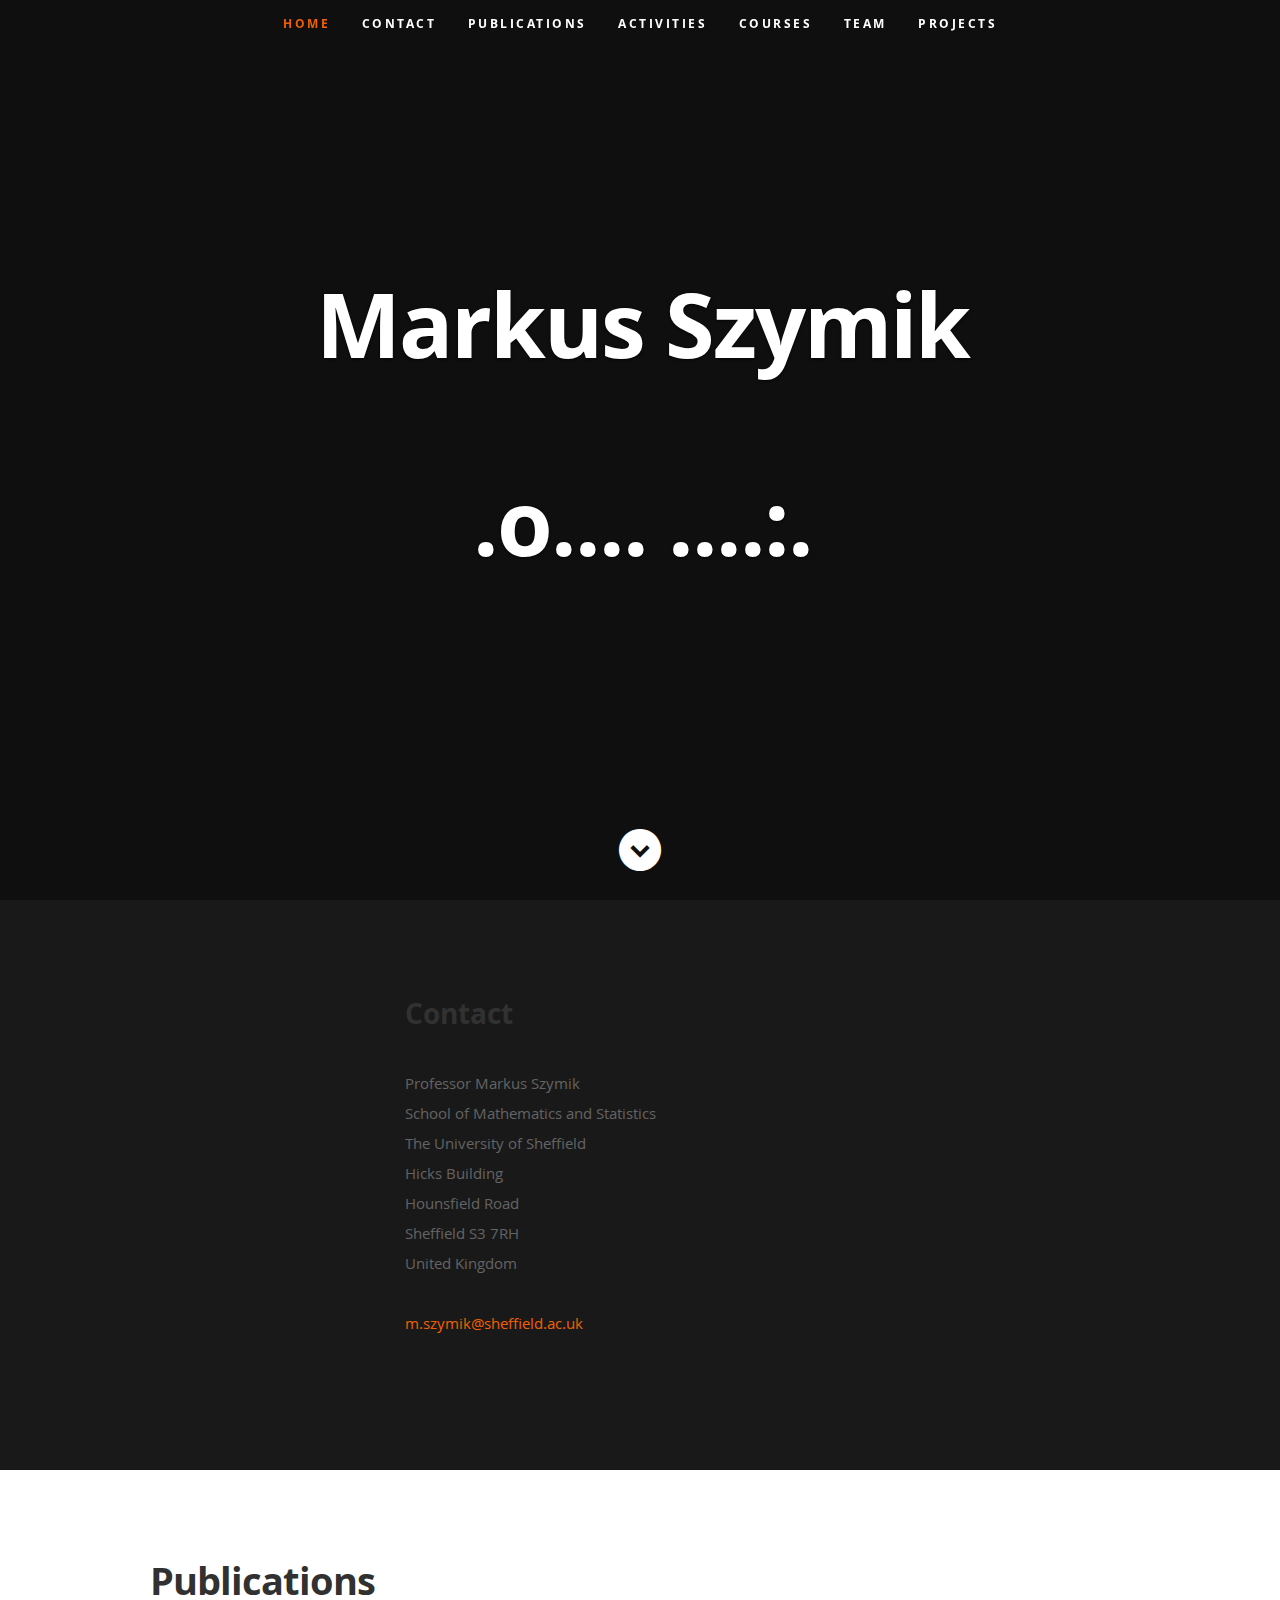
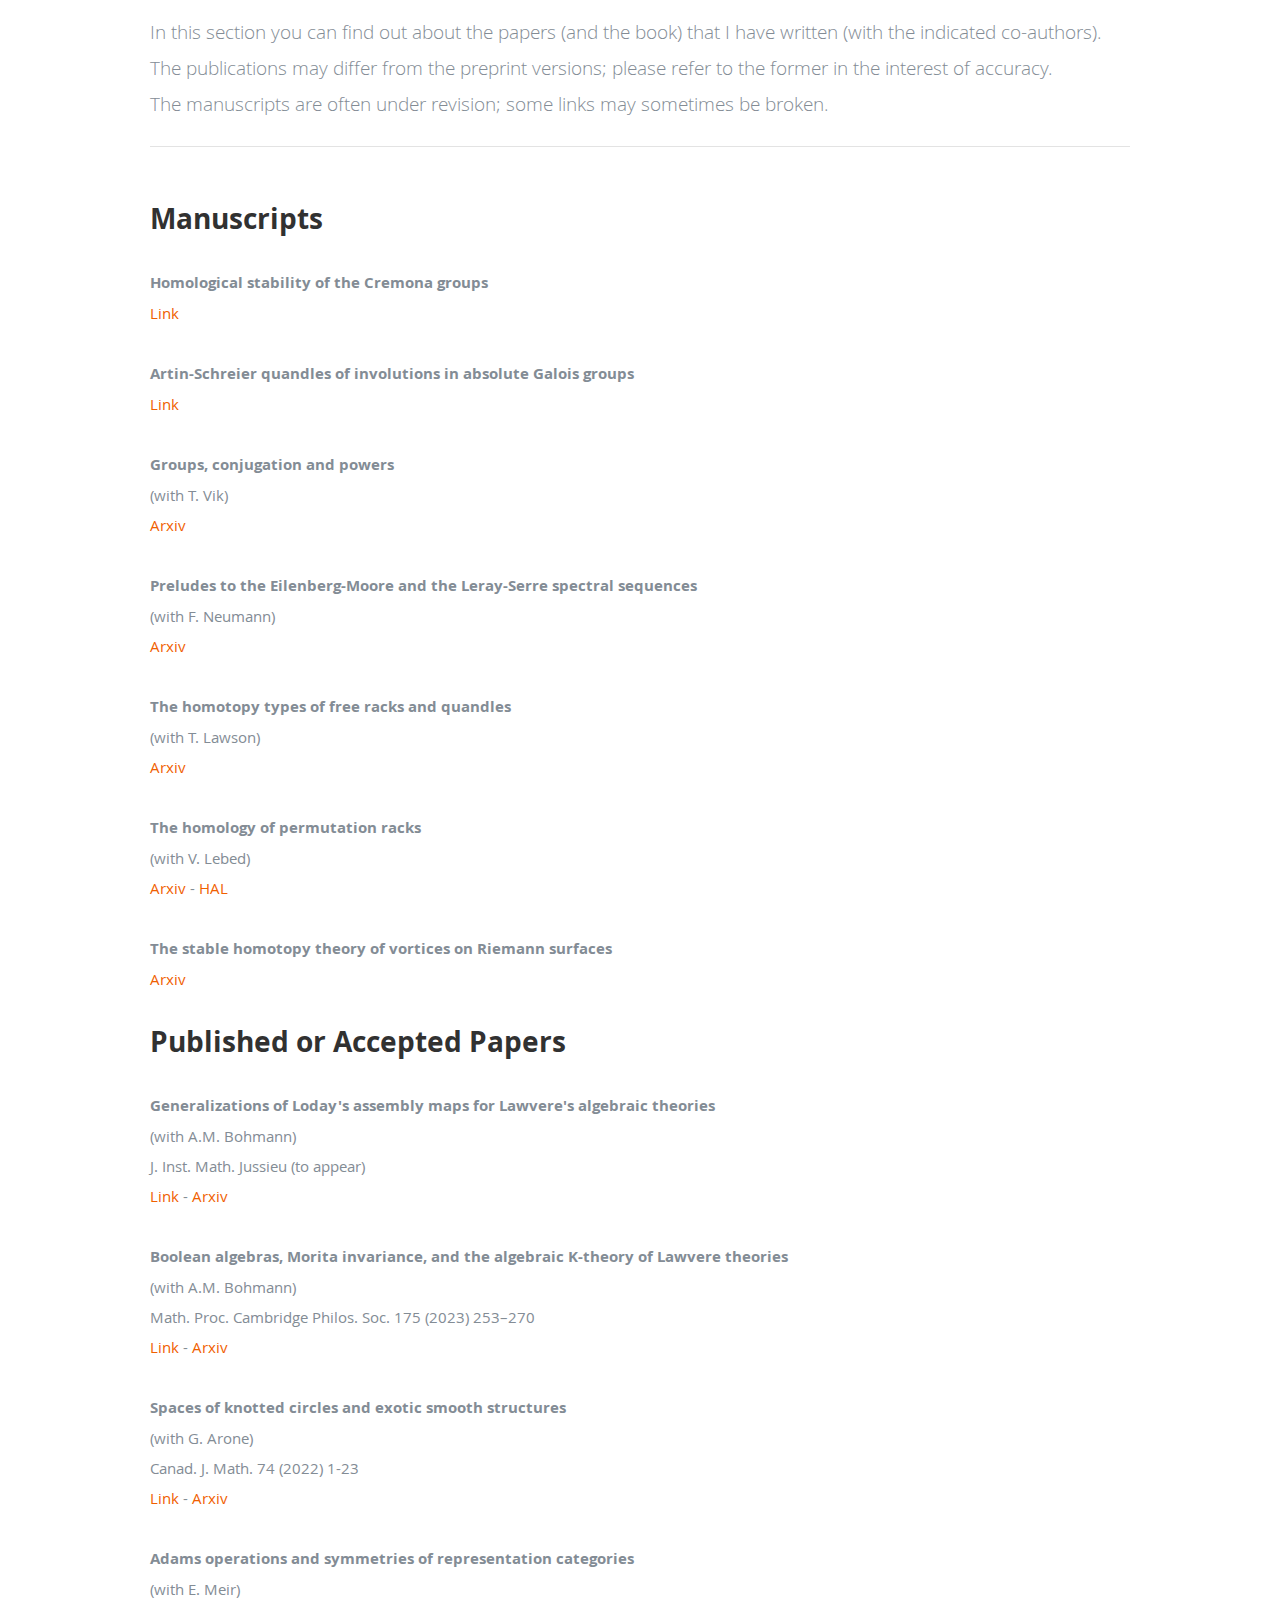
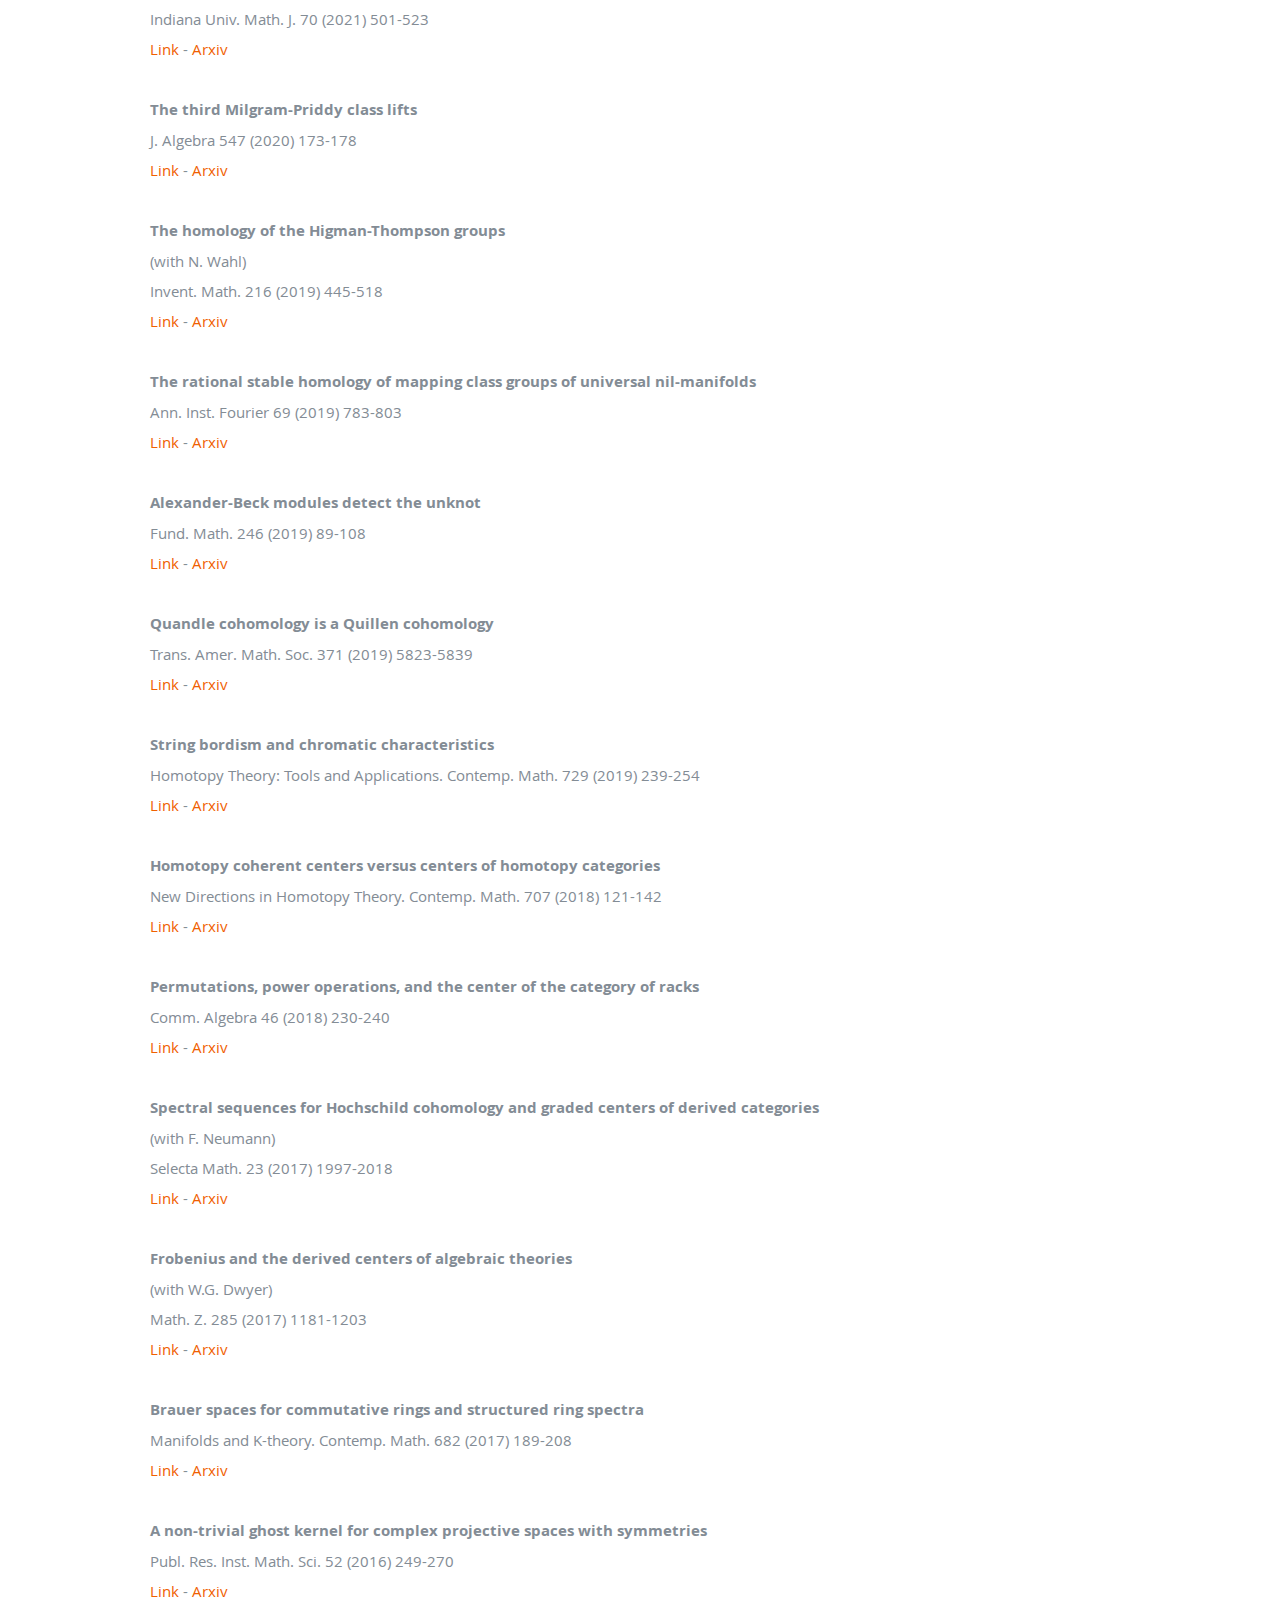
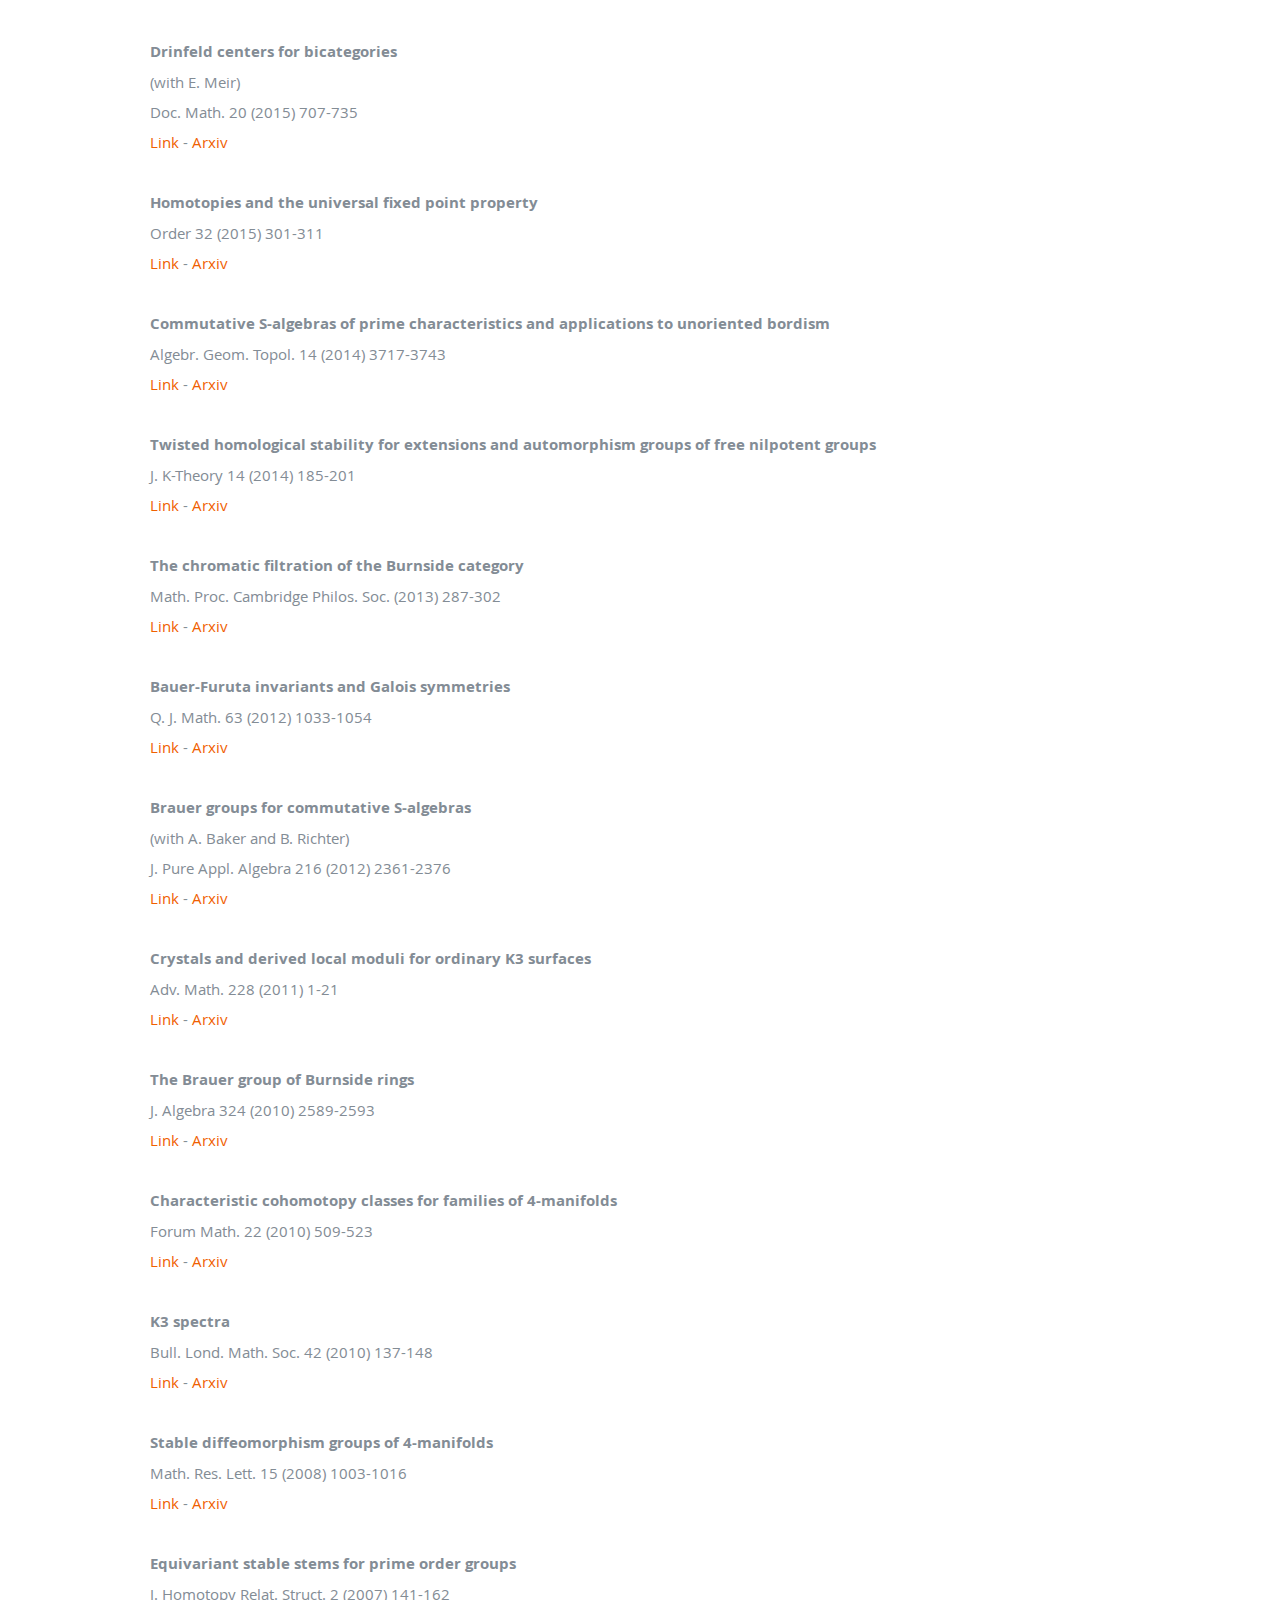
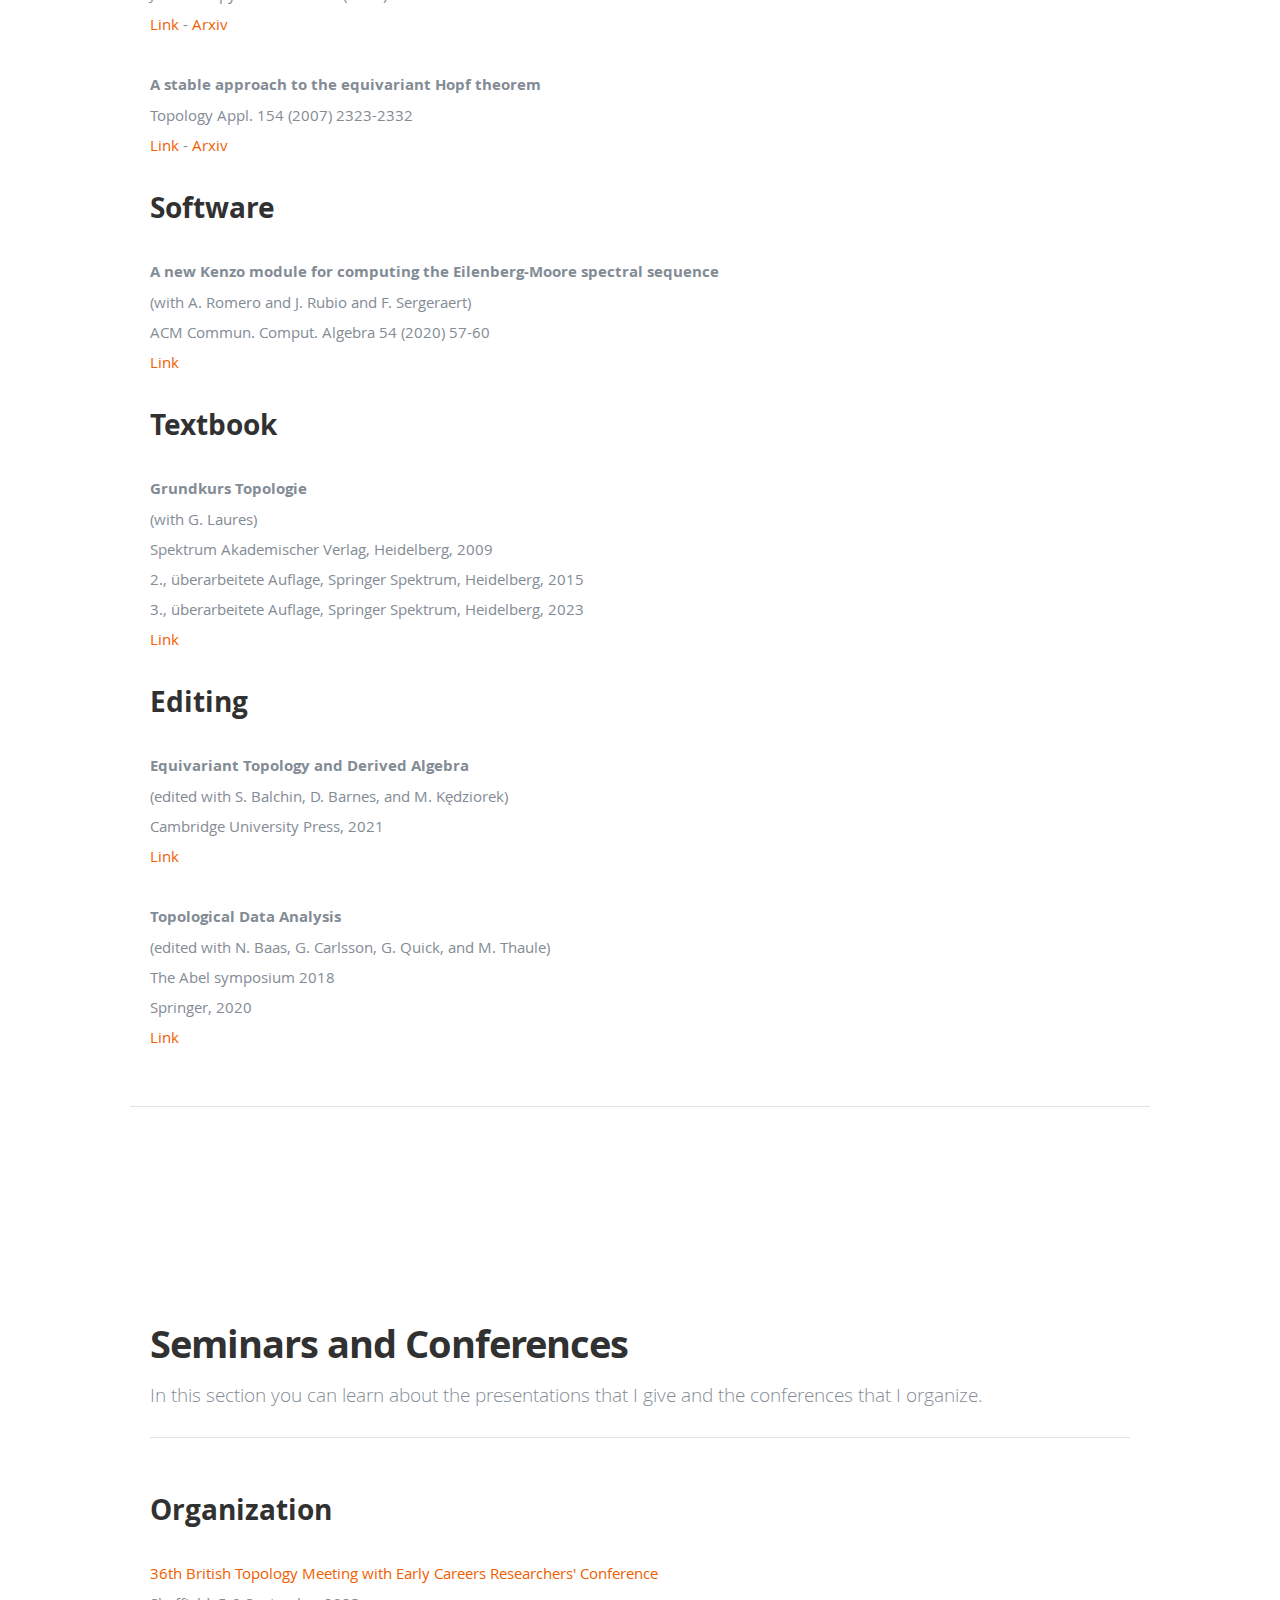
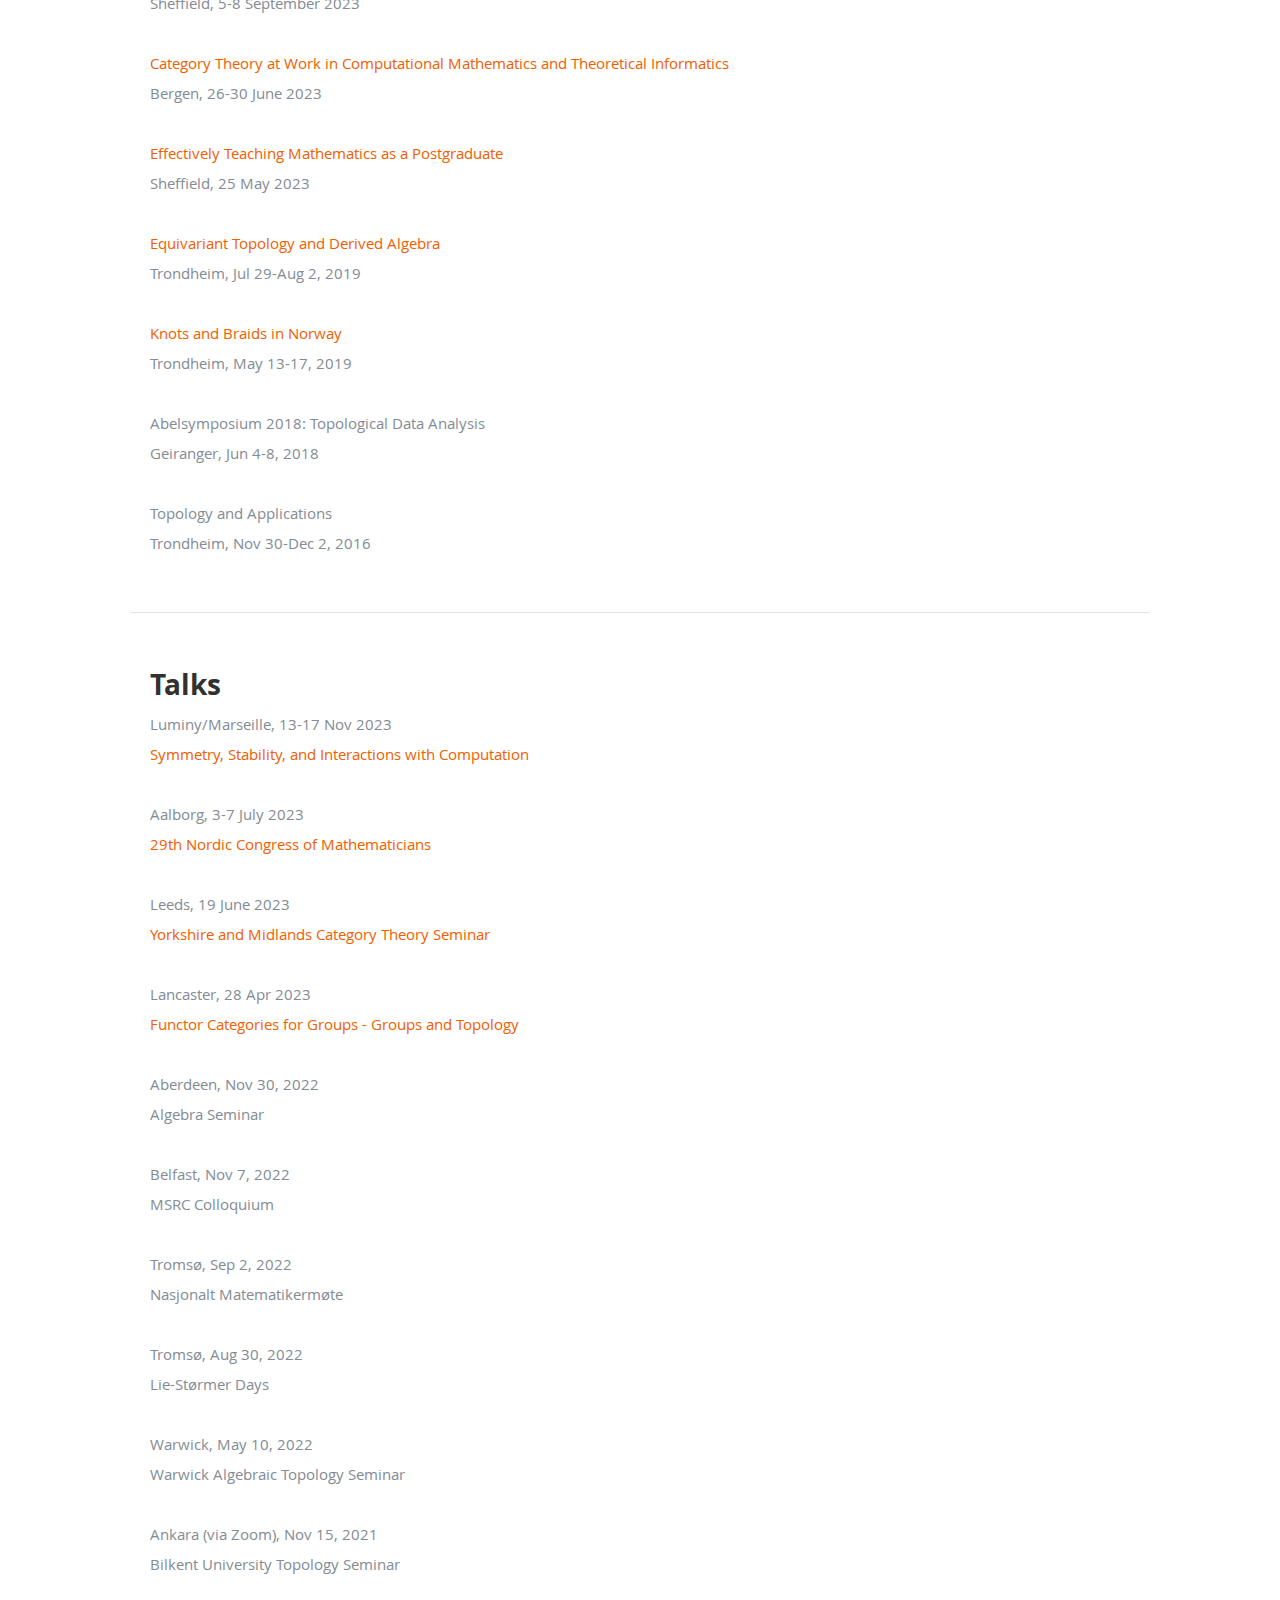
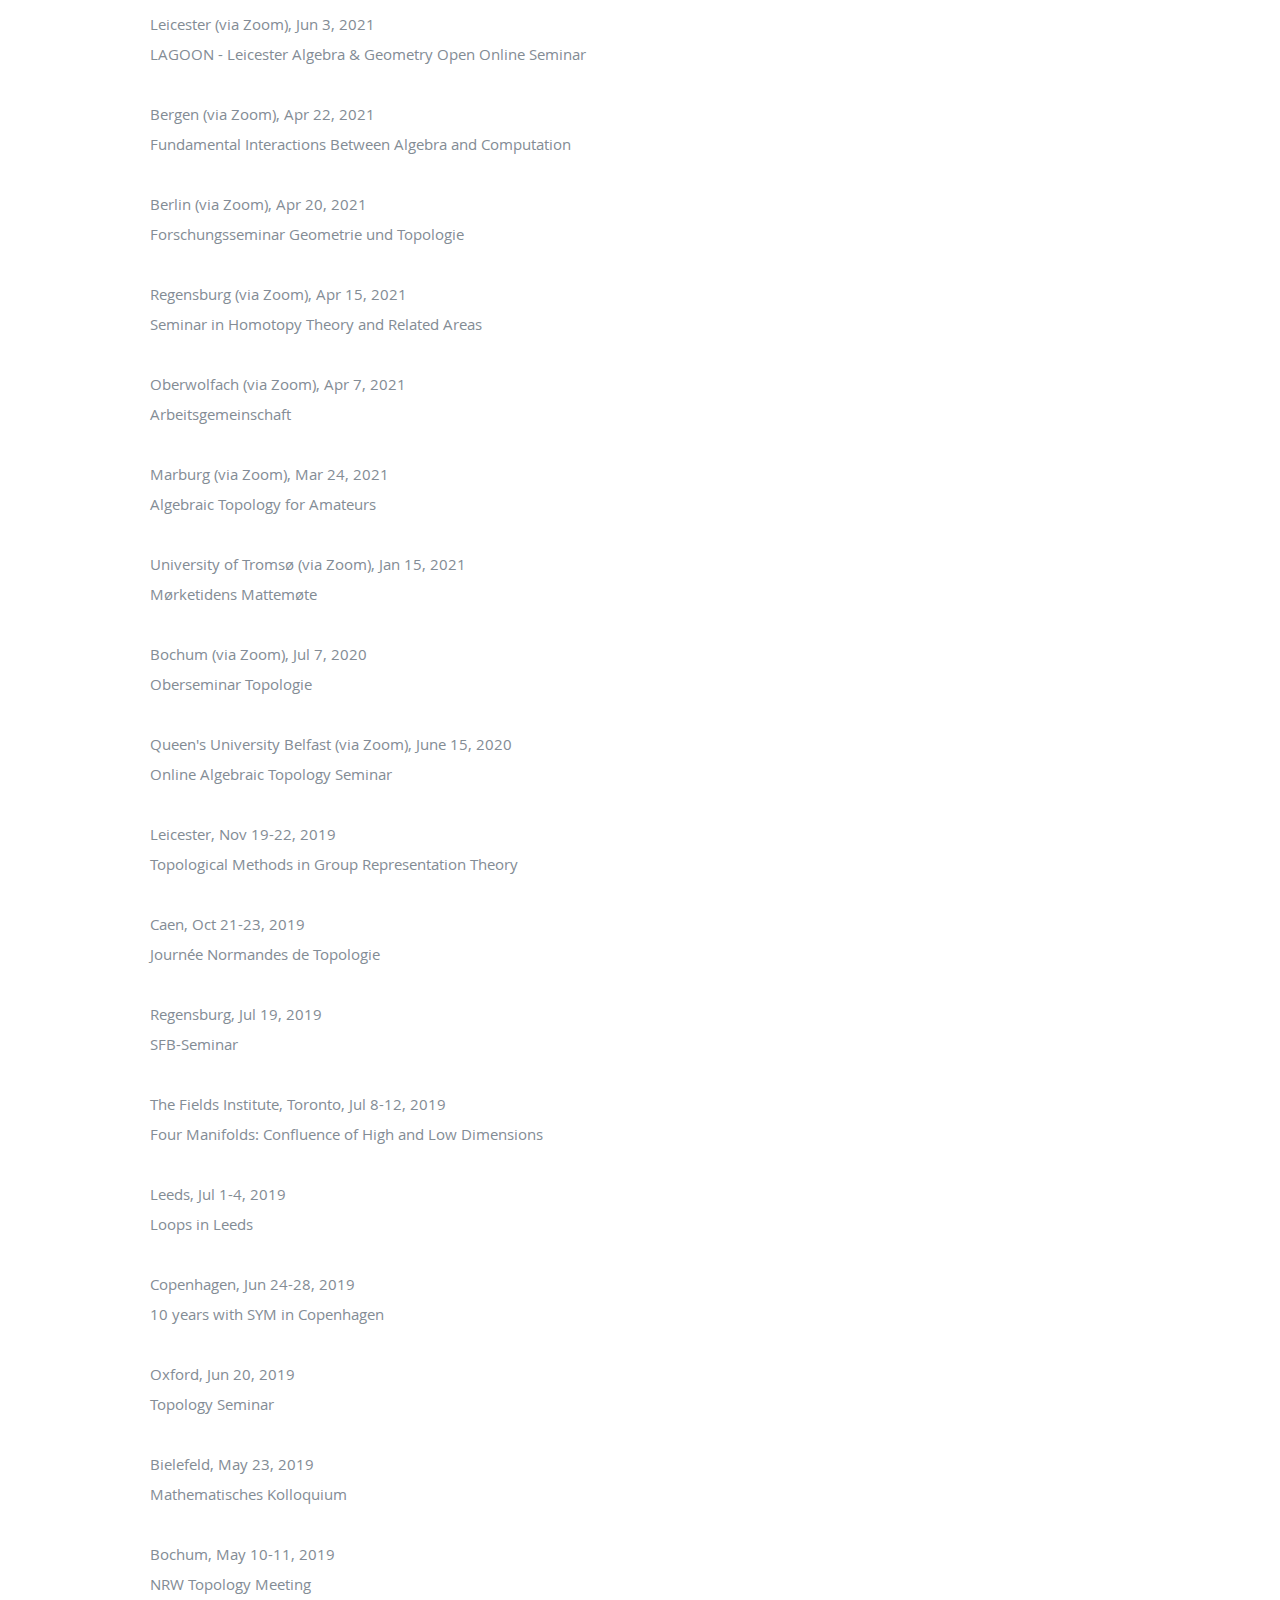
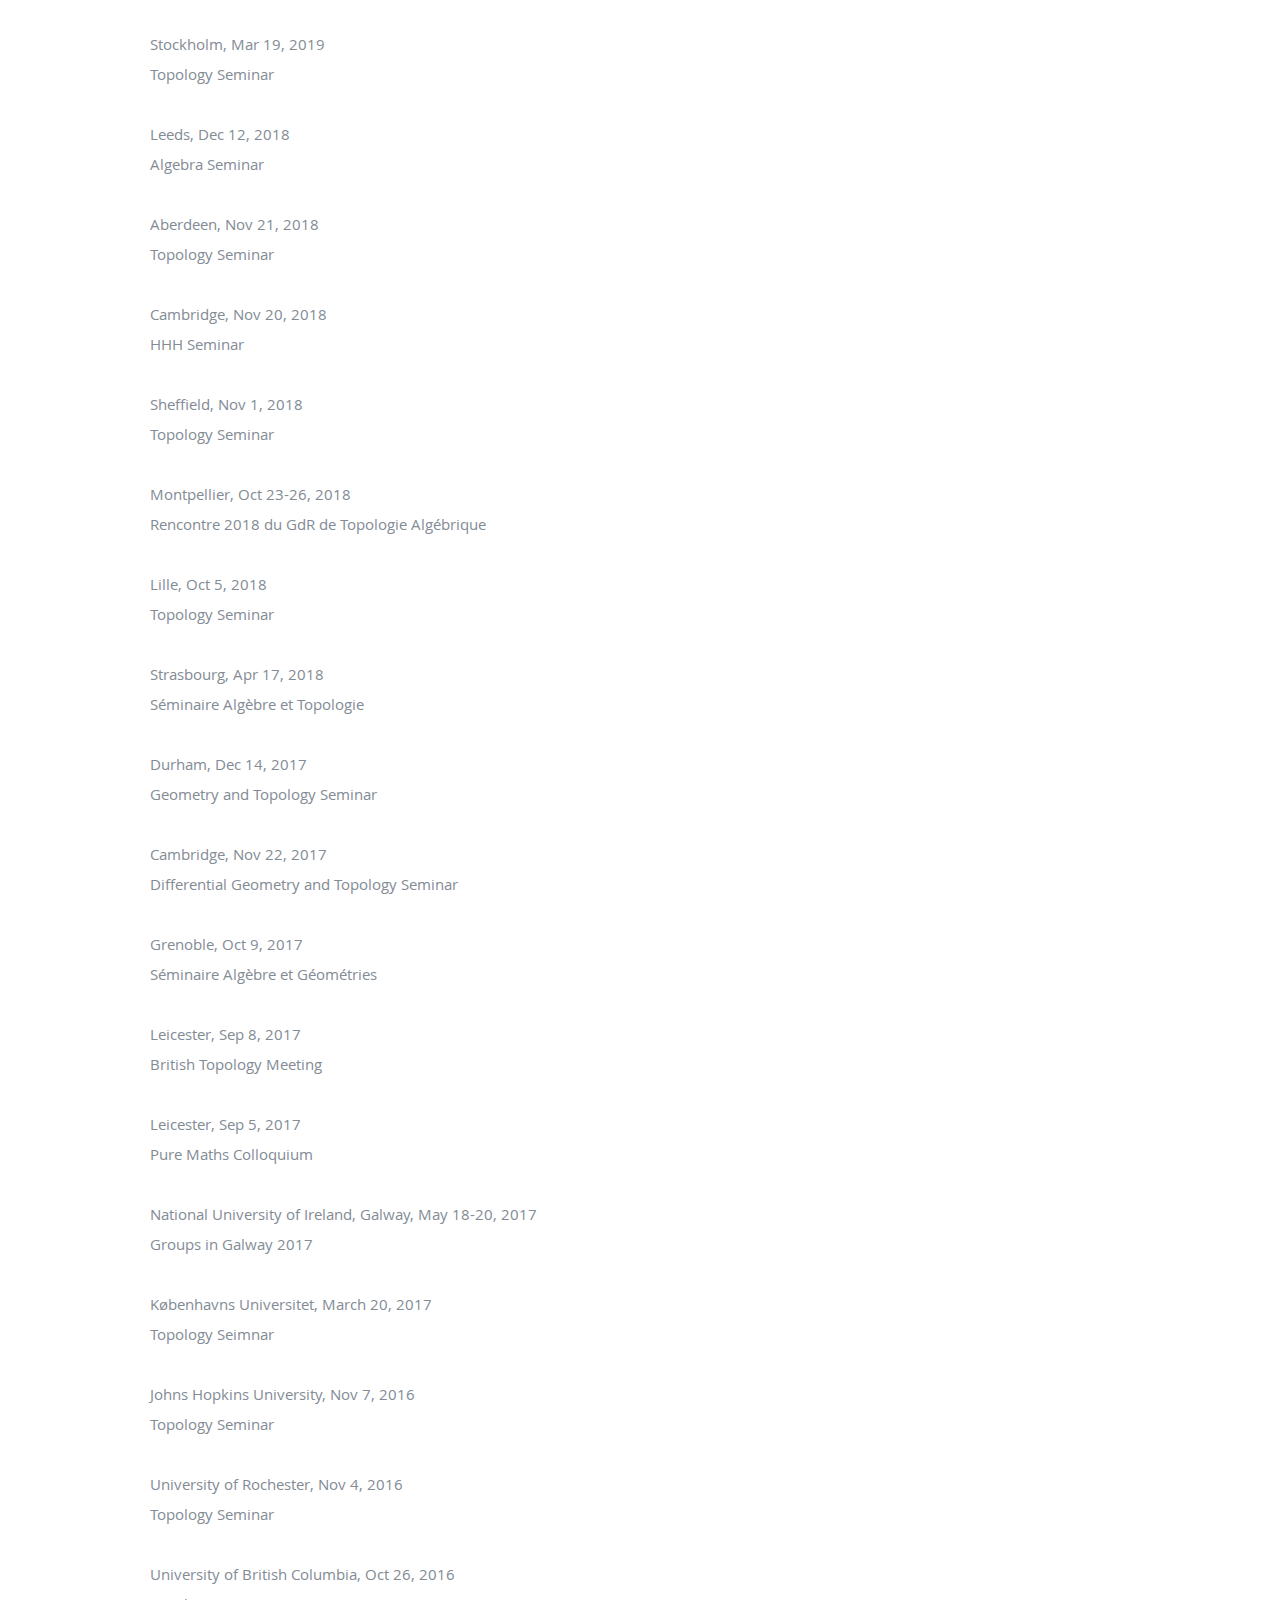
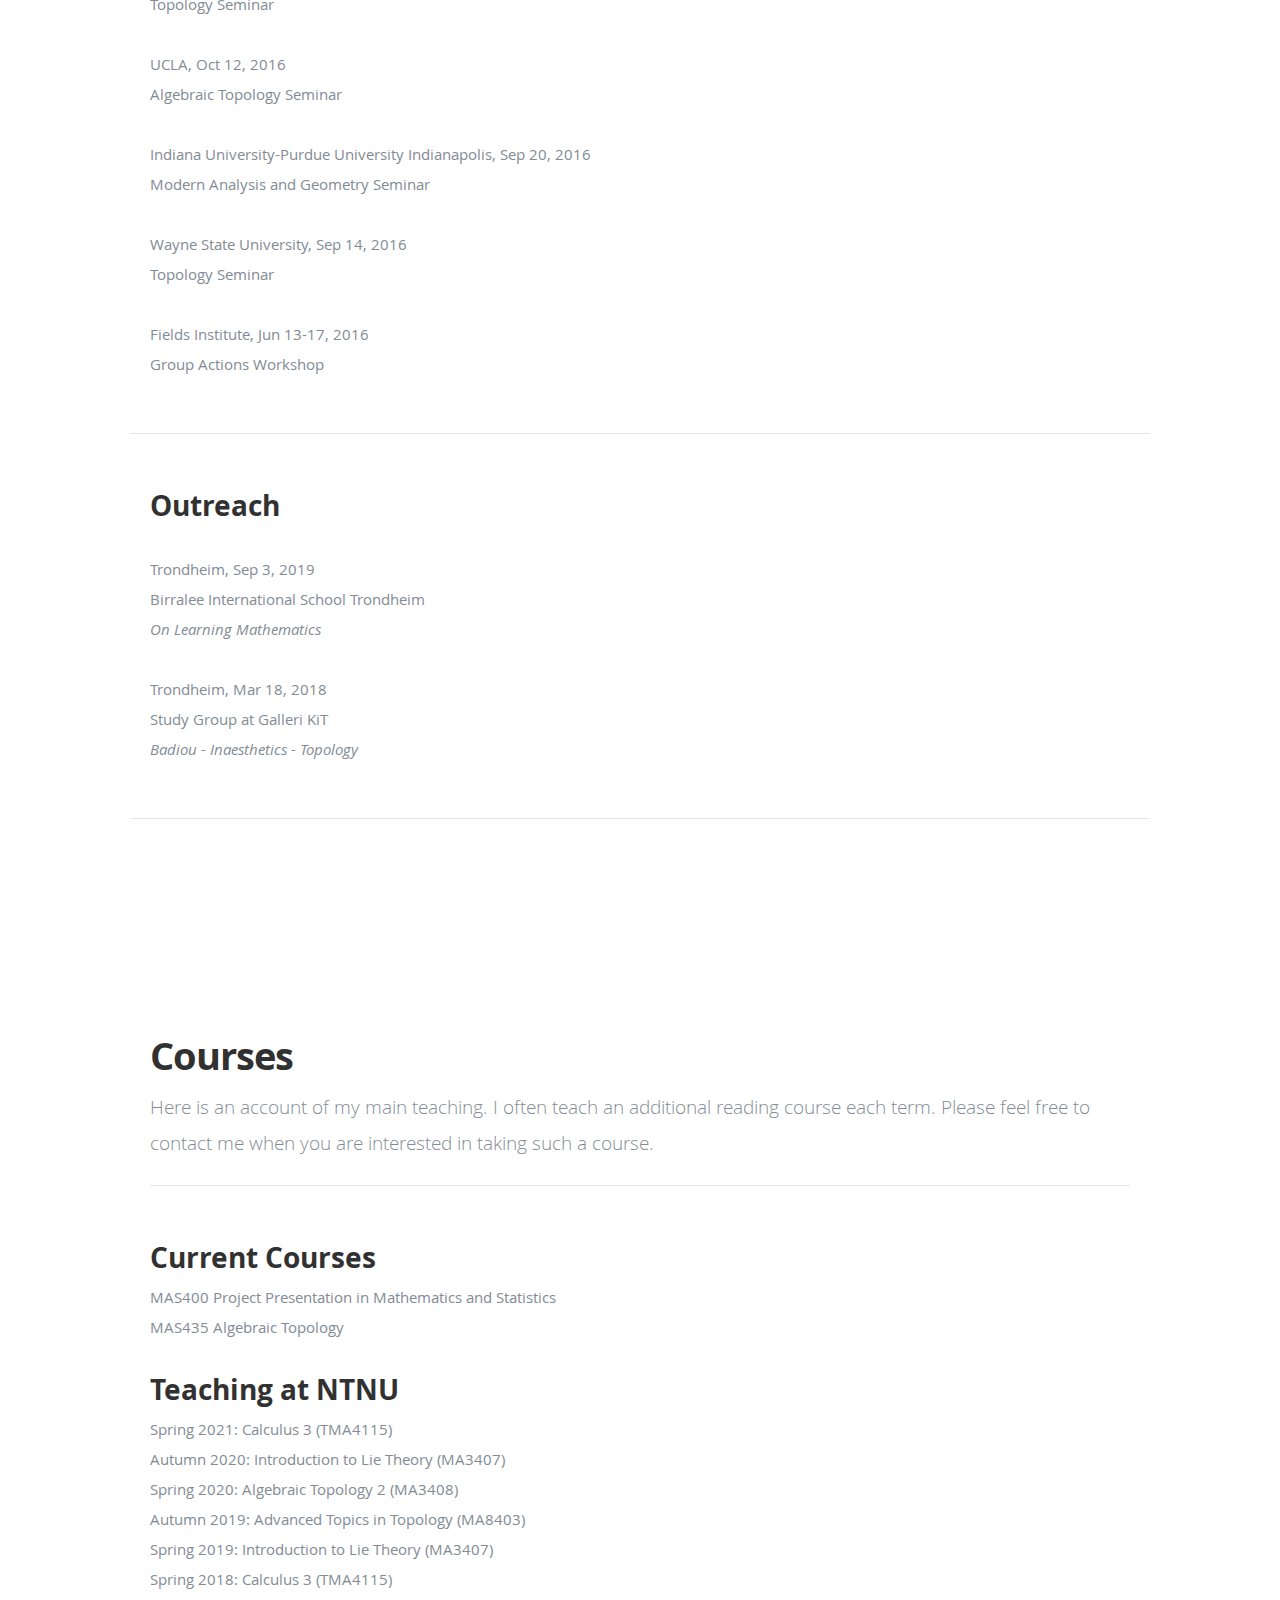
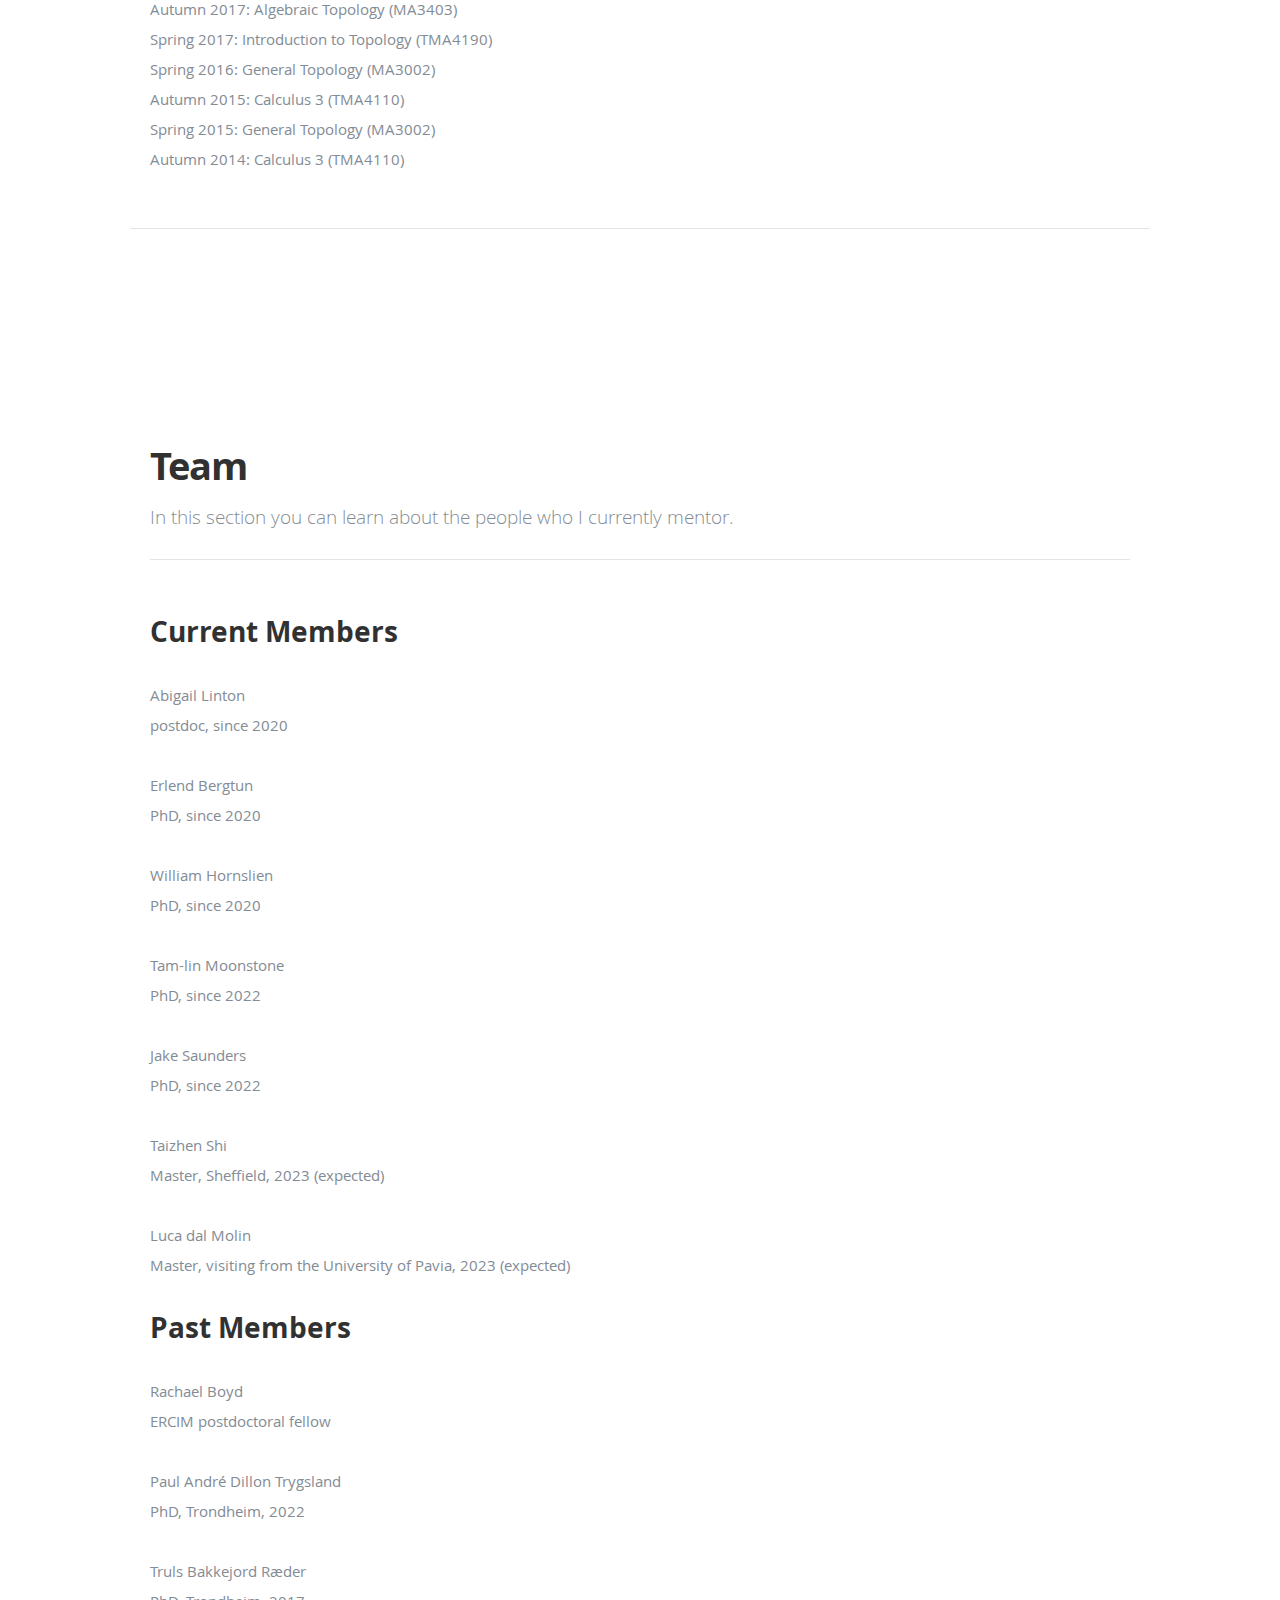
<file: index_backup.html>
<!DOCTYPE html>
<!--[if lt IE 8 ]><html class="no-js ie ie7" lang="en"> <![endif]-->
<!--[if IE 8 ]><html class="no-js ie ie8" lang="en"> <![endif]-->
<!--[if (gte IE 8)|!(IE)]><!-->
<html class="no-js" lang="en">
<!--<![endif]-->

<head>

    <!--- Basic Page Needs
   ================================================== -->
    <meta charset="utf-8">
    <title>Markus Szymik</title>
    <meta name="description" content="">
    <meta name="author" content="">

    <meta name="format-detection" content="telephone=no">

    <!-- Mobile Specific Metas
   ================================================== -->
    <meta name="viewport" content="width=device-width, initial-scale=1, maximum-scale=1">

    <!-- CSS
    ================================================== -->
    <link rel="stylesheet" href="css/default.css">
    <link rel="stylesheet" href="css/layout.css">
    <link rel="stylesheet" href="css/media-queries.css">
    <link rel="stylesheet" href="css/magnific-popup.css">

    <!-- Script
   ================================================== -->
    <script src="js/modernizr.js"></script>

    <script>
        (function (i, s, o, g, r, a, m) {
            i['GoogleAnalyticsObject'] = r;
            i[r] = i[r] || function () {
                (i[r].q = i[r].q || []).push(arguments)
            }, i[r].l = 1 * new Date();
            a = s.createElement(o),
                m = s.getElementsByTagName(o)[0];
            a.async = 1;
            a.src = g;
            m.parentNode.insertBefore(a, m)
        })(window, document, 'script', 'https://www.google-analytics.com/analytics.js', 'ga');

        ga('create', 'UA-88404538-1', 'auto');
        ga('send', 'pageview');

    </script>

    <!-- Favicon    s
	================================================== -->
    <link rel="shortcut icon" href="favicon.png">

</head>

<body>
    <header id="home">

        <nav id="nav-wrap">

            <a class="mobile-btn" href="#nav-wrap" title="Show navigation">Show navigation</a>
            <a class="mobile-btn" href="#" title="Hide navigation">Hide navigation</a>

            <ul id="nav" class="nav">
                <li class="current"><a class="smoothscroll" href="#home">Home</a>
                </li>
                <li><a class="smoothscroll" href="#contact">Contact</a>
                </li>
                <li><a class="smoothscroll" href="#publications">Publications</a>
                </li>
                <li><a class="smoothscroll" href="#activities">Activities</a>
                </li>
                <li><a class="smoothscroll" href="#courses">Courses</a>
                </li>
                <li><a class="smoothscroll" href="#team">Team</a>
                </li>
                <li><a class="smoothscroll" href="#projects">Projects</a>
                </li>
            </ul>
            <!-- end #nav -->

        </nav>

        <div class="row banner">
            <div class="banner-text">
                <h1 class="responsive-headline">
                    Markus Szymik<br><br>
                    .o.... ....:.</h1>
                <ul class="social">
                </ul>
            </div>
        </div>

        <p class="scrolldown">
            <a class="smoothscroll" href="#contact"><i class="icon-down-circle"></i></a>
        </p>

    </header>

    <section id="contact">

        <div class="row">

            <div class="three columns">

            </div>

            <div class="nine columns main-col">

                <h2>Contact</h2>

                <p class="address">
                    <span>
                        <br>
                        Professor Markus Szymik<br>
                        <!-- Professor of Mathematics<br>
                        Department of Mathematical Sciences<br>
                        NTNU Norwegian University of Science and Technology<br>
                        7491 Trondheim<br>
                        NORWAY<br> -->
                        School of Mathematics and Statistics<br>
                        The University of Sheffield<br>
                        Hicks Building<br>
                        Hounsfield Road<br>
                        Sheffield S3 7RH<br>
                        United Kingdom<br>
                    </span>
                    <br>
                    <span>
                        <a
                            href='mailto&#58;m&#46;%73z%79mik%4&#48;&#115;&#37;68&#37;6&#53;f&#102;i%6&#53;l&#100;&#46;a&#99;&#37;&#50;E&#117;&#107;'>m&#46;sz&#121;&#109;ik&#64;shef&#102;&#105;eld&#46;&#97;&#99;&#46;uk</a>
                        <!-- <br>
                        <a href="&#x6d;&#x61;&#105;&#x6c;&#116;&#x6f;&#x3a;&#109;&#97;&#114;&#x6b;&#117;&#x73;&#x2e;&#x73;&#122;&#121;&#109;&#105;&#107;&#64;&#110;&#116;&#110;&#117;&#x2e;&#110;&#x6f;">&#109;&#97;&#114;&#107;&#117;&#115;&#46;&#115;&#122;&#121;&#109;&#105;&#107;&#64;&#110;&#116;&#110;&#117;&#46;&#110;&#111;</a><br>
                        -->
                    </span>
                    <!-- 
                    <br>
                    <span>1252, Sentralbygg II</span> 
                    -->
                </p>

            </div>

        </div>

    </section>

    <section id="publications" style="padding: 90px 0 72px; background: #fff;">

        <div class="row add-bottom">

            <div class="twelve columns">

                <h1>Publications</h1>

                <p class="lead add-bottom">

                    In this section you can find out about the papers (and the book) that I have written (with the
                    indicated co-authors).
                    <br> The publications may differ from the preprint versions; please refer to the former in the
                    interest of accuracy.
                    <br> The manuscripts are often under revision; some links may sometimes be broken.
                </p>

                <hr>

            </div>

        </div>

        <div class="row add-bottom">

            <div class="twelve columns add-bottom">

                <h2>Manuscripts</h2>
                <p></p>

                <div class="row item">
                    <div class="twelve columns">
                        <p class="info"><strong>Homological stability of the Cremona groups</strong>
                            <br><a href="https://www.dropbox.com/scl/fi/9035pxevfpwkhhtnqp87b/cremona.pdf?rlkey=io6pmcmi243bmnucvmxucnu0t&dl=0">Link</a>
                        </p>
                    </div>
                </div>

                <div class="row item">
                    <div class="twelve columns">
                        <p class="info"><strong>Artin-Schreier quandles of involutions in absolute Galois groups</strong>
                            <br><a href="https://www.dropbox.com/scl/fi/5mm3px3zvhp2g28fvrhza/artin-schreier.pdf?rlkey=pz532wkimzcrxut1s5nqdi7ox&dl=0">Link</a>
                        </p>
                    </div>
                </div>

                <div class="row item">
                    <div class="twelve columns">
                        <p class="info"><strong>Groups, conjugation and powers</strong>
                            <br>(with T. Vik)
                            <br><a href="http://arxiv.org/abs/2111.08998">Arxiv</a>
                        </p>
                    </div>
                </div>

                <div class="row item">
                    <div class="twelve columns">
                        <p class="info"><strong>Preludes to the Eilenberg-Moore and the Leray-Serre spectral
                                sequences</strong>
                            <br>(with F. Neumann)
                            <br><a href="http://arxiv.org/abs/2106.10209">Arxiv</a>
                        </p>
                    </div>
                </div>

                <div class="row item">
                    <div class="twelve columns">
                        <p class="info"><strong>The homotopy types of free racks and quandles</strong>
                            <br>(with T. Lawson)
                            <br>
                            <a href="http://arxiv.org/abs/2106.01299">Arxiv</a>
                        </p>
                    </div>
                </div>

                <div class="row item">
                    <div class="twelve columns">
                        <p class="info"><strong>The homology of permutation racks</strong>
                            <br>(with V. Lebed)
                            <br><a href="http://arxiv.org/abs/2011.04524">Arxiv</a> -
                            <a href="https://hal-normandie-univ.archives-ouvertes.fr/hal-02980406/document">HAL</a>
                        </p>
                    </div>
                </div>

                <div class="row item">
                    <div class="twelve columns">
                        <p class="info"><strong>The stable homotopy theory of vortices on Riemann surfaces</strong>
                            <br>
                            <a href="http://arxiv.org/abs/1310.7737">Arxiv</a>
                        </p>
                    </div>
                </div>

                <h2>Published or Accepted Papers</h2>
                <p></p>

                <div class="row item">
                    <div class="twelve columns">
                        <p class="info"><strong>Generalizations of Loday's assembly maps for Lawvere's algebraic
                                theories</strong>
                            <br>(with A.M. Bohmann)
                            <br>J. Inst. Math. Jussieu (to appear)
                            <br>
                            <a href="https://doi.org/10.1017/S1474748022000603">Link</a> -
                            <a href="http://arxiv.org/abs/2112.07003">Arxiv</a>
                        </p>
                    </div>
                </div>

                <div class="row item">
                    <div class="twelve columns">
                        <p class="info"><strong>Boolean algebras, Morita invariance, and the algebraic K-theory of
                                Lawvere theories</strong>
                            <br>(with A.M. Bohmann)
                            <br> Math. Proc. Cambridge Philos. Soc. 175 (2023) 253–270
                            <br>
                            <a href="https://doi.org/10.1017/S0305004123000105">Link</a> -
                            <a href="http://arxiv.org/abs/2011.11755">Arxiv</a>
                        </p>
                    </div>
                </div>

                <div class="row item">
                    <div class="twelve columns">
                        <p class="info"><strong>Spaces of knotted circles and exotic smooth structures</strong>
                            <br> (with G. Arone)
                            <br> Canad. J. Math. 74 (2022) 1-23
                            <br>
                            <a
                                href="https://www.cambridge.org/core/journals/canadian-journal-of-mathematics/article/spaces-of-knotted-circles-and-exotic-smooth-structures/5B2F99D8401B2EA40B1515247F9D108A">Link</a>
                            -
                            <a href="http://arxiv.org/abs/1909.00978">Arxiv</a>
                        </p>
                    </div>
                </div>

                <div class="row item">
                    <div class="twelve columns">
                        <p class="info"><strong>Adams operations and symmetries of representation categories</strong>
                            <br> (with E. Meir)
                            <br> Indiana Univ. Math. J. 70 (2021) 501-523
                            <br><a href="http://www.iumj.indiana.edu/IUMJ/FULLTEXT/2021/70/8377">Link</a> -
                            <a href="http://arxiv.org/abs/1704.03389">Arxiv</a>
                        </p>
                    </div>
                </div>

                <div class="row item">
                    <div class="twelve columns">
                        <p class="info"><strong>The third Milgram-Priddy class lifts</strong>
                            <br> J. Algebra 547 (2020) 173-178
                            <br>
                            <a href="https://doi.org/10.1016/j.jalgebra.2019.11.028">Link</a> -
                            <a href="http://arxiv.org/abs/1909.05064">Arxiv</a>
                        </p>
                    </div>
                </div>

                <div class="row item">
                    <div class="twelve columns">
                        <p class="info"><strong>The homology of the Higman-Thompson groups</strong>
                            <br> (with N. Wahl)
                            <br> Invent. Math. 216 (2019) 445-518
                            <br>
                            <a href="https://link.springer.com/article/10.1007/s00222-018-00848-z">Link</a> -
                            <a href="http://arxiv.org/abs/1411.5035">Arxiv</a>
                        </p>
                    </div>
                </div>

                <div class="row item">
                    <div class="twelve columns">
                        <p class="info"><strong>The rational stable homology of mapping class groups of universal
                                nil-manifolds</strong>
                            <br> Ann. Inst. Fourier 69 (2019) 783-803
                            <br>
                            <a href="https://aif.centre-mersenne.org/item/AIF_2019__69_2_783_0/">Link</a> -
                            <a href="http://arxiv.org/abs/1605.06508">Arxiv</a>
                        </p>
                    </div>
                </div>

                <div class="row item">
                    <div class="twelve columns">
                        <p class="info"><strong>Alexander-Beck modules detect the unknot</strong>
                            <br> Fund. Math. 246 (2019) 89-108
                            <br>
                            <a
                                href="https://www.impan.pl/en/publishing-house/journals-and-series/fundamenta-mathematicae/online/112529/alexander-beck-modules-detect-the-unknot">Link</a>
                            -
                            <a href="http://arxiv.org/abs/1610.08306">Arxiv</a>
                        </p>
                    </div>
                </div>

                <div class="row item">
                    <div class="twelve columns">
                        <p class="info"><strong>Quandle cohomology is a Quillen cohomology</strong>
                            <br>Trans. Amer. Math. Soc. 371 (2019) 5823-5839
                            <br>
                            <a href="https://www.ams.org/journals/tran/0000-000-00/S0002-9947-2018-07616-4/">Link</a> -
                            <a href="http://arxiv.org/abs/1612.06315">Arxiv</a>
                        </p>
                    </div>
                </div>

                <div class="row item">
                    <div class="twelve columns">
                        <p class="info"><strong>String bordism and chromatic characteristics</strong>
                            <br> Homotopy Theory: Tools and Applications. Contemp. Math. 729 (2019) 239-254
                            <br>
                            <a href="https://bookstore.ams.org/conm-729">Link</a> -
                            <a href="http://arxiv.org/abs/1312.4658">Arxiv</a>
                        </p>
                    </div>
                </div>


                <div class="row item">
                    <div class="twelve columns">
                        <p class="info"><strong>Homotopy coherent centers versus centers of homotopy categories</strong>
                            <br>New Directions in Homotopy Theory. Contemp. Math. 707 (2018) 121-142
                            <br>
                            <a href="http://www.ams.org/books/conm/707/">Link</a> -
                            <a href="http://arxiv.org/abs/1305.3029">Arxiv</a>
                        </p>
                    </div>
                </div>

                <div class="row item">
                    <div class="twelve columns">
                        <p class="info"><strong>Permutations, power operations, and the center of the category of
                                racks</strong>
                            <br>Comm. Algebra 46 (2018) 230-240
                            <br>
                            <a href="http://www.tandfonline.com/doi/abs/10.1080/00927872.2017.1316857">Link</a> -
                            <a href="http://arxiv.org/abs/1609.08687">Arxiv</a>
                        </p>
                    </div>
                </div>

                <div class="row item">
                    <div class="twelve columns">
                        <p class="info"><strong>Spectral sequences for Hochschild cohomology and graded centers of
                                derived categories</strong>
                            <br>(with F. Neumann)
                            <br>Selecta Math. 23 (2017) 1997-2018
                            <br>
                            <a href="http://www.tandfonline.com/eprint/Za4gJQwd4WmXsI7afUvq/full">Link</a> -
                            <a href="http://arxiv.org/abs/1603.09641">Arxiv</a>
                        </p>
                    </div>
                </div>

                <div class="row item">
                    <div class="twelve columns">
                        <p class="info"><strong>Frobenius and the derived centers of algebraic theories</strong>
                            <br>(with W.G. Dwyer)
                            <br>Math. Z. 285 (2017) 1181-1203
                            <br>
                            <a href="https://link.springer.com/article/10.1007/s00209-016-1744-4">Link</a> -
                            <a href="http://arxiv.org/abs/1410.3879">Arxiv</a>
                        </p>
                    </div>
                </div>

                <div class="row item">
                    <div class="twelve columns">
                        <p class="info"><strong>Brauer spaces for commutative rings and structured ring spectra</strong>
                            <br> Manifolds and K-theory. Contemp. Math. 682 (2017) 189-208
                            <br>
                            <a href="http://www.ams.org/books/conm/682/">Link</a> -
                            <a href="http://arxiv.org/abs/1110.2956">Arxiv</a>
                        </p>
                    </div>
                </div>

                <div class="row item">
                    <div class="twelve columns">
                        <p class="info"><strong>A non-trivial ghost kernel for complex projective spaces with
                                symmetries</strong>
                            <br> Publ. Res. Inst. Math. Sci. 52 (2016) 249-270
                            <br>
                            <a
                                href="http://www.ems-ph.org/journals/show_abstract.php?issn=0034-5318&vol=52&iss=3&rank=1">Link</a>
                            -
                            <a href="http://arxiv.org/abs/1110.2283">Arxiv</a>
                        </p>
                    </div>
                </div>

                <div class="row item">
                    <div class="twelve columns">
                        <p class="info"><strong>Drinfeld centers for bicategories</strong>
                            <br> (with E. Meir)
                            <br> Doc. Math. 20 (2015) 707-735
                            <br>
                            <a href="https://www.math.uni-bielefeld.de/documenta/vol-20/20.html">Link</a> -
                            <a href="http://arxiv.org/abs/1412.4487">Arxiv</a>
                        </p>
                    </div>
                </div>

                <div class="row item">
                    <div class="twelve columns">
                        <p class="info"><strong>Homotopies and the universal fixed point property</strong>
                            <br> Order 32 (2015) 301-311
                            <br>
                            <a href="http://dx.doi.org/10.1007%2Fs11083-014-9332-x">Link</a> -
                            <a href="http://arxiv.org/abs/1210.6496">Arxiv</a>
                        </p>
                    </div>
                </div>

                <div class="row item">
                    <div class="twelve columns">
                        <p class="info"><strong>Commutative S-algebras of prime characteristics and applications to
                                unoriented bordism</strong>
                            <br> Algebr. Geom. Topol. 14 (2014) 3717-3743
                            <br>
                            <a href="http://msp.org/agt/2014/14-6/p20.xhtml">Link</a> -
                            <a href="http://arxiv.org/abs/1211.3239">Arxiv</a>
                        </p>
                    </div>
                </div>

                <div class="row item">
                    <div class="twelve columns">
                        <p class="info"><strong>Twisted homological stability for extensions and automorphism groups of
                                free nilpotent groups</strong>
                            <br> J. K-Theory 14 (2014) 185-201
                            <br>
                            <a href="http://dx.doi.org/10.1017/is014005031jkt267">Link</a> -
                            <a href="http://arxiv.org/abs/1401.5215">Arxiv</a>
                        </p>
                    </div>
                </div>

                <div class="row item">
                    <div class="twelve columns">
                        <p class="info"><strong>The chromatic filtration of the Burnside category</strong>
                            <br> Math. Proc. Cambridge Philos. Soc. (2013) 287-302
                            <br>
                            <a href="http://dx.doi.org/10.1017/S0305004112000527">Link</a> -
                            <a href="http://arxiv.org/abs/2002.04877">Arxiv</a>
                        </p>
                    </div>
                </div>

                <div class="row item">
                    <div class="twelve columns">
                        <p class="info"><strong>Bauer-Furuta invariants and Galois symmetries</strong>
                            <br> Q. J. Math. 63 (2012) 1033-1054
                            <br>
                            <a href="http://dx.doi.org/10.1093/qmath/har021">Link</a>
                            -
                            <a href="http://arxiv.org/abs/2002.01739">Arxiv</a>
                        </p>
                    </div>
                </div>

                <div class="row item">
                    <div class="twelve columns">
                        <p class="info"><strong>Brauer groups for commutative S-algebras</strong>
                            <br> (with A. Baker and B. Richter)
                            <br> J. Pure Appl. Algebra 216 (2012) 2361-2376
                            <br>
                            <a href="http://dx.doi.org/10.1016/j.jpaa.2012.03.001">Link</a> -
                            <a href="http://arxiv.org/abs/1005.5370">Arxiv</a>
                        </p>
                    </div>
                </div>

                <div class="row item">
                    <div class="twelve columns">
                        <p class="info"><strong>Crystals and derived local moduli for ordinary K3 surfaces</strong>
                            <br> Adv. Math. 228 (2011) 1-21
                            <br>
                            <a href="http://dx.doi.org/10.1016/j.aim.2011.05.004">Link</a> -
                            <a href="http://arxiv.org/abs/0908.1880">Arxiv</a>
                        </p>
                    </div>
                </div>

                <div class="row item">
                    <div class="twelve columns">
                        <p class="info"><strong>The Brauer group of Burnside rings</strong>
                            <br> J. Algebra 324 (2010) 2589-2593
                            <br>
                            <a href="http://dx.doi.org/10.1016/j.jalgebra.2010.06.017">Link</a> -
                            <a href="http://arxiv.org/abs/002.04878">Arxiv</a>
                        </p>
                    </div>
                </div>

                <div class="row item">
                    <div class="twelve columns">
                        <p class="info"><strong>Characteristic cohomotopy classes for families of 4-manifolds</strong>
                            <br> Forum Math. 22 (2010) 509-523
                            <br>
                            <a href="http://dx.doi.org/10.1515/forum.2010.027">Link</a> -
                            <a href="http://arxiv.org/abs/2002.01738">Arxiv</a>
                        </p>
                    </div>
                </div>

                <div class="row item">
                    <div class="twelve columns">
                        <p class="info"><strong>K3 spectra</strong>
                            <br> Bull. Lond. Math. Soc. 42 (2010) 137-148
                            <br>
                            <a href="http://dx.doi.org/10.1112/blms/bdp106">Link</a> -
                            <a href="http://arxiv.org/abs/2002.04879">Arxiv</a>
                        </p>
                    </div>
                </div>

                <div class="row item">
                    <div class="twelve columns">
                        <p class="info"><strong>Stable diffeomorphism groups of 4-manifolds</strong>
                            <br> Math. Res. Lett. 15 (2008) 1003-1016
                            <br>
                            <a
                                href="http://www.intlpress.com/_newsite/site/pub/pages/journals/items/mrl/content/vols/0015/0005/00020377/index.php">Link</a>
                            -
                            <a href="http://arxiv.org/abs/2002.01737">Arxiv</a>
                        </p>
                    </div>
                </div>

                <div class="row item">
                    <div class="twelve columns">
                        <p class="info"><strong>Equivariant stable stems for prime order groups</strong>
                            <br> J. Homotopy Relat. Struct. 2 (2007) 141-162
                            <br>
                            <a href="http://www.emis.de/journals/JHRS/volumes/2007/volume2-1.htm">Link</a> -
                            <a href="http://arxiv.org/abs/0712.3123">Arxiv</a>
                        </p>
                    </div>
                </div>

                <div class="row item">
                    <div class="twelve columns">
                        <p class="info"><strong>A stable approach to the equivariant Hopf theorem</strong>
                            <br> Topology Appl. 154 (2007) 2323-2332
                            <br>
                            <a href="http://dx.doi.org/10.1016/j.topol.2007.03.005">Link</a> -
                            <a href="http://arxiv.org/abs/2002.04880">Arxiv</a>
                        </p>
                    </div>
                </div>

                <h2>Software</h2>
                <p></p>

                <div class="row item">
                    <div class="twelve columns">
                        <p class="info"><strong>A new Kenzo module for computing the Eilenberg-Moore spectral
                                sequence</strong>
                            <br> (with A. Romero and J. Rubio and F. Sergeraert)
                            <br> ACM Commun. Comput. Algebra 54 (2020) 57-60
                            <br> <a href="https://dl.acm.org/doi/10.1145/3427218.3427225">Link</a>
                        </p>
                    </div>
                </div>

                <h2>Textbook</h2>
                <p></p>


                <div class="row item">
                    <div class="twelve columns">
                        <p class="info"><strong>Grundkurs Topologie<br></strong> (with G. Laures)
                            <br> Spektrum Akademischer Verlag, Heidelberg, 2009
                            <br> 2., &uuml;berarbeitete Auflage, Springer Spektrum, Heidelberg, 2015
                            <br> 3., &uuml;berarbeitete Auflage, Springer Spektrum, Heidelberg, 2023
                            <br>
                            <a href="https://link.springer.com/book/10.1007/978-3-662-67828-2">Link</a>
                        </p>
                    </div>
                </div>

                <h2>Editing</h2>
                <p></p>

                <div class="row item">
                    <div class="twelve columns">
                        <p class="info"><strong>Equivariant Topology and Derived Algebra</strong>
                            <br>(edited with S. Balchin, D. Barnes, and M. Kędziorek)
                            <br> Cambridge University Press, 2021
                            <br>
                            <a
                                href="https://www.cambridge.org/de/academic/subjects/mathematics/geometry-and-topology/equivariant-topology-and-derived-algebra">Link</a>
                        </p>
                    </div>
                </div>

                <div class="row item">
                    <div class="twelve columns">
                        <p class="info"><strong>Topological Data Analysis</strong>
                            <br>(edited with N. Baas, G. Carlsson, G. Quick, and M. Thaule)
                            <br> The Abel symposium 2018
                            <br> Springer, 2020
                            <br>
                            <a href="https://www.springer.com/gp/book/9783030434076">Link</a>
                        </p>
                    </div>
                </div>
            </div>

            <hr>

        </div>

    </section>

    <section id="activities" style="padding: 90px 0 72px; background: #fff;">

        <div class="row add-bottom">

            <div class="twelve columns">

                <h1>Seminars and Conferences</h1>

                <p class="lead add-bottom">
                    In this section you can learn about the presentations that I give and the conferences that I
                    organize.
                </p>

                <hr>

            </div>

        </div>

        <div class="row add-bottom">

            <div class="tvelve columns add-bottom">

                <h2>Organization</h2>

                <p></p>

                <p>
                    <a href="https://sites.google.com/sheffield.ac.uk/36btm/">36th British Topology Meeting with Early
                        Careers Researchers' Conference</a>
                    <br>Sheffield, 5-8 September 2023
                </p>

                <p>
                    <a href="http://www.catmi.no">Category Theory at Work in Computational Mathematics and Theoretical
                        Informatics</a>
                    <br>Bergen, 26-30 June 2023
                </p>

                <p>
                    <a href="https://sites.google.com/sheffield.ac.uk/ima-rss-pgr-teaching-workshop/home">Effectively
                        Teaching Mathematics as a Postgraduate</a><br>
                    Sheffield, 25 May 2023
                </p>

                <p>
                    <a href="https://sites.google.com/view/etda2019">Equivariant Topology and Derived Algebra</a>
                    <br>Trondheim, Jul 29-Aug 2, 2019
                </p>

                <p>
                    <a href="https://sites.google.com/view/knots-and-braids-in-norway">Knots and Braids in Norway</a>
                    <br>Trondheim, May 13-17, 2019
                </p>

                <p>
                    Abelsymposium 2018: Topological Data Analysis
                    <br>Geiranger, Jun 4-8, 2018
                </p>

                <p>
                    Topology and Applications
                    <br>Trondheim, Nov 30-Dec 2, 2016
                </p>
            </div>

            <hr>

        </div>

        <div class="row add-bottom">

            <div class="tvelve columns add-bottom">

                <h2>Talks</h2>

                <p>Luminy/Marseille, 13-17 Nov 2023
                    <br><a href="https://conferences.cirm-math.fr/2892.html">Symmetry, Stability, and Interactions with Computation</a>
                </p>

                <p>Aalborg, 3-7 July 2023
                    <br><a href="https://ncm29.math.aau.dk">29th Nordic Congress of Mathematicians</a>
                </p>

                <p>Leeds, 19 June 2023
                    <br><a href="https://conferences.leeds.ac.uk/yamcats/meeting-31">Yorkshire and Midlands Category Theory Seminar</a>
                </p>

                <p>Lancaster, 28 Apr 2023
                    <br><a href="https://www.lancaster.ac.uk/maths/fcg/april-2023">Functor Categories for Groups - Groups and Topology</a>
                </p>

                <p>Aberdeen, Nov 30, 2022
                    <br>Algebra Seminar
                </p>

                <p>Belfast, Nov 7, 2022
                    <br>MSRC Colloquium
                </p>

                <p>Tromsø, Sep 2, 2022
                    <br> Nasjonalt Matematikermøte
                </p>

                <p>Tromsø, Aug 30, 2022
                    <br> Lie-Størmer Days
                </p>

                <p>Warwick, May 10, 2022
                    <br> Warwick Algebraic Topology Seminar
                </p>

                <p>Ankara (via Zoom), Nov 15, 2021
                    <br> Bilkent University Topology Seminar
                </p>

                <p>Leicester (via Zoom), Jun 3, 2021
                    <br> LAGOON - Leicester Algebra & Geometry Open Online Seminar
                </p>

                <p>Bergen (via Zoom), Apr 22, 2021
                    <br>Fundamental Interactions Between Algebra and Computation
                </p>

                <p>Berlin (via Zoom), Apr 20, 2021
                    <br>Forschungsseminar Geometrie und Topologie
                </p>

                <p>Regensburg (via Zoom), Apr 15, 2021
                    <br>Seminar in Homotopy Theory and Related Areas
                </p>

                <p>Oberwolfach (via Zoom), Apr 7, 2021
                    <br>Arbeitsgemeinschaft
                </p>

                <p>Marburg (via Zoom), Mar 24, 2021
                    <br>Algebraic Topology for Amateurs
                </p>

                <p>University of Tromsø (via Zoom), Jan 15, 2021
                    <br>Mørketidens Mattemøte
                </p>

                <p>Bochum (via Zoom), Jul 7, 2020
                    <br>Oberseminar Topologie
                </p>

                <p>Queen's University Belfast (via Zoom), June 15, 2020
                    <br>Online Algebraic Topology Seminar
                </p>

                <p>Leicester, Nov 19-22, 2019
                    <br>Topological Methods in Group Representation Theory
                </p>

                <p>Caen, Oct 21-23, 2019
                    <br>Journée Normandes de Topologie
                </p>

                <p>Regensburg, Jul 19, 2019
                    <br>SFB-Seminar
                </p>

                <p>The Fields Institute, Toronto, Jul 8-12, 2019
                    <br>Four Manifolds: Confluence of High and Low Dimensions
                </p>

                <p>Leeds, Jul 1-4, 2019
                    <br>Loops in Leeds
                </p>

                <p>Copenhagen, Jun 24-28, 2019
                    <br>10 years with SYM in Copenhagen
                </p>

                <p>Oxford, Jun 20, 2019
                    <br>Topology Seminar
                </p>

                <p>Bielefeld, May 23, 2019
                    <br>Mathematisches Kolloquium
                </p>

                <p>Bochum, May 10-11, 2019
                    <br>NRW Topology Meeting
                </p>

                <p>Stockholm, Mar 19, 2019
                    <br>Topology Seminar
                </p>

                <p>Leeds, Dec 12, 2018
                    <br>Algebra Seminar
                </p>

                <p>Aberdeen, Nov 21, 2018
                    <br>Topology Seminar
                </p>

                <p>Cambridge, Nov 20, 2018
                    <br>HHH Seminar
                </p>

                <p>Sheffield, Nov 1, 2018
                    <br>Topology Seminar
                </p>

                <p>Montpellier, Oct 23-26, 2018
                    <br>Rencontre 2018 du GdR de Topologie Algébrique
                </p>

                <p>Lille, Oct 5, 2018
                    <br>Topology Seminar
                </p>

                <!--               <p>Oslo, May 29-30, 2018
                    <br>Topology Meeting
                </p>
-->
                <p>Strasbourg, Apr 17, 2018
                    <br>Séminaire Algèbre et Topologie
                </p>

                <!--               <p>Leeds, Feb 28 - Mar 2, 2018
                    <br>Workshop on Higher Gauge Theory
                </p>

                <p>Trondheim, Jan 23, 2018
                    <br>MathsJam
                </p>
-->
                <p>Durham, Dec 14, 2017
                    <br>Geometry and Topology Seminar
                </p>

                <p>Cambridge, Nov 22, 2017
                    <br>Differential Geometry and Topology Seminar
                </p>

                <p>Grenoble, Oct 9, 2017
                    <br>Séminaire Algèbre et Géométries
                </p>

                <p>Leicester, Sep 8, 2017
                    <br>British Topology Meeting
                </p>

                <p>Leicester, Sep 5, 2017
                    <br>Pure Maths Colloquium
                </p>

                <!--
                <p>University of Illinois at Urbana-Champaign, Jul 17-21, 2017
                    <br>Homotopy Theory: Tools and Applications
                </p>

                <p>ICMS Edinburgh, May 22-26, 2017
                    <br>Braids in algebra, geometry and topology
                </p>
-->

                <p>National University of Ireland, Galway, May 18-20, 2017
                    <br>Groups in Galway 2017
                </p>

                <p>Københavns Universitet, March 20, 2017
                    <br>Topology Seimnar
                </p>

                <!--
                <p>LMNO, Caen, March 1-3, 2017
                    <br>Winterbraids et Journées d'algèbre en l'honneur de P. Dehornoy
                </p>
-->

                <!--
                <p>Institut Mittag-Leffler, Stockholm, Jan 16-31, 2017
                    <br>Algebro-Geometric and Homotopical Methods
                </p>
                -->

                <p>Johns Hopkins University, Nov 7, 2016
                    <br> Topology Seminar
                </p>

                <p>University of Rochester, Nov 4, 2016
                    <br> Topology Seminar
                </p>

                <p>University of British Columbia, Oct 26, 2016
                    <br> Topology Seminar
                </p>

                <p>UCLA, Oct 12, 2016
                    <br> Algebraic Topology Seminar
                </p>

                <p>Indiana University-Purdue University Indianapolis, Sep 20, 2016
                    <br>Modern Analysis and Geometry Seminar
                </p>

                <!--
                <p> Purdue University, Sep 17-18, 2016
                    <br> Midwest Topology Seminar
                </p>
                -->

                <p> Wayne State University, Sep 14, 2016
                    <br> Topology Seminar
                </p>

                <p>Fields Institute, Jun 13-17, 2016
                    <br> Group Actions Workshop
                </p>

                <!--
                <p>Banff, May 22-27, 2016
                    <br> Operations in Highly Structured Homology Theories
                </p>
                -->

                <!--

                <p>Oslo, 4 Dec 2015
                    <br> Norwegian Topology Meeting
                    <br>
                    <em>Algebraic theories, symmetries, and homology</em>
                </p>

                <p>København, 13 Nov 2015
                    <br> Workshop on Automorphisms of Free Groups
                    <br>
                    <em>On the homology of automorphism groups of algebraic structures
                related to free groups</em>
                </p>

                <p>Hamburg, 24 Sep 2015
                    <br> Jahrestagung der Deutschen Mathematiker-Vereinigung
                    <br>
                    <em>Homology and the stability problem in the Thompson group family</em>
                </p>

                <p>Stockholm, 27 Aug 2015
                    <br> Nordic Topology Meeting
                    <br>
                    <em> Algebraic theories, symmetries, and homology</em>
                </p>

                <p>Bochum, 12 Jun 2015
                    <br> Minisymposium Topologie
                    <br>
                    <em>The homology of Thompson's groups</em>
                </p>

                <p>Münster, 18 May 2015
                    <br> Topology Seminar
                    <br>
                    <em>Homology and the stability problem in the Thompson group family</em>
                </p>

                <p>Bergen, 9 Oct 2014
                    <br> Topology Seminar
                    <br>
                    <em>Homological stability and stable homology</em>
                </p>

                <p>Trondheim, 17 Sep 2014
                    <br> Algebra Seminar
                    <br>
                    <em>Hochschild cohomology from a topologist’s perspective</em>
                </p>

                <p>Trondheim, 15 and 22 Sep 2014
                    <br> Geometry/Topology Seminar
                    <br>
                    <em>Homological stability and stable homology I, II</em>
                </p>

                <p>Dubrovnik, 23-27 Jun 2014
                    <br> Manifolds, K-theory, and Related Topics
                    <br>
                    <em>Derived natural transformations of the identity functor and the free loop space</em>
                </p>

                <p>Münster, 16 Jun 2014
                    <br> Oberseminar Topologie
                    <br>
                    <em>Symmetries of algebraic structures and topology</em>
                </p>
                -->

            </div>

            <hr>

        </div>

        <div class="row add-bottom">

            <div class="tvelve columns add-bottom">

                <h2>Outreach</h2>

                <p></p>

                <p>Trondheim, Sep 3, 2019
                    <br>Birralee International School Trondheim
                    <br><em>On Learning Mathematics</em>
                </p>


                <p>Trondheim, Mar 18, 2018
                    <br>Study Group at Galleri KiT
                    <br><em>Badiou - Inaesthetics - Topology</em>
                </p>


            </div>

            <hr>

        </div>

    </section>

    <section id="courses" style="padding: 90px 0 72px; background: #fff;">

        <div class="row add-bottom">

            <div class="twelve columns">

                <h1>Courses</h1>

                <p class="lead add-bottom">
                    Here is an account of my main teaching. I often teach an additional reading course each
                    term. Please feel free to contact me when you are interested in taking such a course.
                </p>

                <hr>

            </div>

        </div>

        <div class="row add-bottom">

            <div class="tvelve columns add-bottom">

                <h2>Current Courses</h2>

                <p>
                    MAS400 Project Presentation in Mathematics and Statistics
                    <br>MAS435 Algebraic Topology
                </p>

                <h2>Teaching at NTNU</h2>

                <p>
                    <!--Autumn 2021: Research Leave at University of Oxford<br>  -->
                    Spring 2021: Calculus 3 (TMA4115)
                    <br> Autumn 2020: Introduction to Lie Theory (MA3407)
                    <br> Spring 2020: Algebraic Topology 2 (MA3408)
                    <br> Autumn 2019: Advanced Topics in Topology (MA8403)
                    <br> Spring 2019: Introduction to Lie Theory (MA3407)
                    <!-- <br> Autumn 2018: Research Leave at University of Cambridge -->
                    <br> Spring 2018: Calculus 3 (TMA4115)
                    <br> Autumn 2017: Algebraic Topology (MA3403)
                    <br> Spring 2017: Introduction to Topology (TMA4190)
                    <!-- <br> Autumn 2016: Research Leave at Stanford University -->
                    <br> Spring 2016: General Topology (MA3002)
                    <br> Autumn 2015: Calculus 3 (TMA4110)
                    <br> Spring 2015: General Topology (MA3002)
                    <br> Autumn 2014: Calculus 3 (TMA4110)
                </p>

            </div>

            <hr>

        </div>

    </section>

    <section id="team" style="padding: 90px 0 72px; background: #fff;">

        <div class="row add-bottom">

            <div class="twelve columns">

                <h1>Team</h1>

                <p class="lead add-bottom">
                    In this section you can learn about the people who I currently mentor.
                </p>

                <hr>

            </div>

        </div>

        <div class="row add-bottom">

            <div class="twelve columns add-bottom">

                <h2>Current Members</h2>

                <p></p>

                <p>
                    Abigail Linton
                    <br> postdoc, since 2020
                </p>

                <p>
                    Erlend Bergtun
                    <br> PhD, since 2020
                </p>

                <p>
                    William Hornslien
                    <br>PhD, since 2020
                </p>

                <p>
                    Tam-lin Moonstone
                    <br> PhD, since 2022
                </p>

                <p>
                    Jake Saunders
                    <br>PhD, since 2022
                </p>

                <p>
                    Taizhen Shi
                    <br> Master, Sheffield, 2023 (expected)
                </p>

                <p>
                    Luca dal Molin
                    <br> Master, visiting from the University of Pavia, 2023 (expected)
                </p>
                <!--            

                <p>
                    Pia Johanne Skeide
                    <br>Bachelor, since 2021
                </p>
 -->

                <h2>Past Members</h2>

                <p></p>

                <p>
                    Rachael Boyd
                    <br>ERCIM postdoctoral fellow
                    <!-- <br><a href="https://folk.ntnu.no/rachelb">webpage</a> -->
                </p>

                <p>
                    Paul André Dillon Trygsland
                    <br>PhD, Trondheim, 2022
                </p>

                <p>
                    Truls Bakkejord Ræder
                    <br>PhD, Trondheim, 2017
                    <!-- <br><em>Rational Tambara functors</em> -->
                </p>

                <p>
                    Jinsong Wang
                    <br> Master, Sheffield, 2022
                </p>

                <p>
                    Gustav Kjærbye Bagger
                    <br>Master, Trondheim, 2022
                </p>

                <p>
                    Emil August Hovd Olaisen
                    <br>Master, Trondheim, 2022
                </p>

                <p>
                    Odin Hoff Gardå
                    <br>Master, Trondheim, 2022
                </p>

                <p>
                    Sverre Myhre Lien
                    <br>Master, Trondheim, 2021
                </p>

                <p>Tobias Grøsfjeld
                    <br>Master, Trondheim, 2017
                    <!-- <br><em>Thesaurus racks</em> -->
                </p>

                <p>Reidun Persdatter Ødegaard
                    <br>Master, Trondheim, 2015
                    <!-- <br><em>Algebraic invariants of links and 3-manifolds</em> -->
                </p>

                <p>Jens Jakob Kjær
                    <br>Master Thesis, København, 2013
                    <!-- <br><em>The Kahn-Priddy theorem</em> -->
                </p>

                <p>Rasmus Nørtoft Johansen
                    <br>Master Project, København, 2013
                    <!-- <br><em>Thom spectra and bordism theories</em> -->
                </p>

                <p>Robert Wilms
                    <br>Master Thesis, Bochum, 2011
                    <!-- <br><em>Deligne-Tate-Morphismen</em> -->
                </p>

                <p>Norman Schumann
                    <br>Diplomarbeit, Bochum, 2009
                    <!-- <br><em>Die chromatische Filtrierung des Burnside-Ringes</em> -->
                </p>


                <p>
                    Anders Krøger Evensen
                    <br>Bachelor, Trondheim, 2021
                </p>

                <p>
                    Tallak Manum
                    <br>Bachelor, Trondheim, 2021
                </p>

                <p>
                    Torstein Vik
                    <br>Bachelor, Trondheim, 2021
                </p>

                <p>
                    Kamilla Weka
                    <br>Bachelor, Trondheim, 2019
                    <!-- <br><em>Wallpaper patterns</em> -->
                </p>

                <p>
                    Christopher Schwartz Kvarme
                    <br>Bachelor, Trondheim, 2017
                    <!-- <br><em>Algebraic aspects of origami</em> -->
                </p>

                <p>
                    Adrián Javaloy Bornás
                    <br>Bachelor, Trondheim, 2017
                    <!-- <br><em>A topological approach to clustering</em> -->
                </p>

                <p>
                    Peter Marius Flydal
                    <br>Bachelor, Trondheim, 2017
                    <!-- <br><em>The model category of simplicial groups is proper</em> -->
                </p>

                <p>Eivind Otto Hjelle
                    <br>Bachelor, Trondheim, 2016
                    <!-- <br><em>Delta-generated spaces</em> -->
                </p>


                <p>Andreas Hamre
                    <br>Bachelor, Trondheim, 2015
                    <!-- <br><em>Manes' theorem</em> -->
                </p>

                <p>
                    Bjørnar Gullikstad Hem
                    <br>StudForsk, Trondheim, 202?
                </p>

                <p>Lise Millerjord
                    <br>StudForsk, Trondheim, 201?
                    <!-- <br><em>works on symmetries of trees</em> -->
                </p>

                <p>Erlend Børve
                    <br>StudForsk, Trondheim, 2016
                    <!-- <br><em>The homology of general linear groups over finite fields</em> -->
                </p>

                <p>Johanne Haugland
                    <br>StudForsk, Trondheim, 2016
                    <!-- <br><em>United representation rings of finite groups</em> -->
                </p>

            </div>

            <hr>

        </div>

    </section>

    <section id="projects" style="padding: 90px 0 72px; background: #fff;">

        <div class="row add-bottom">

            <div class="twelve columns">

                <h1>Projects for students</h1>

                <p class="lead add-bottom">
                    If you might be interested in working with me, why not drop by my office or email me? Topics can
                    range from topology, geometry, and algebra to applications in biology and network science. Or, you
                    can find ways to experiment with homology on your computer. Below you will find samples of ideas for
                    future projects that I am willing to supervise, and the <a href="#team">teaching section</a> above
                    contains a list of some of my previous projects. I am happy if you contact me to see if I can offer
                    something else that matches your interests.
                </p>

                <hr>

            </div>

        </div>

        <div class="row add-bottom">

            <div class="tvelve columns add-bottom">

                <h3>Braids, knots, and links</h3>

                <p>
                    Topological structures like knots, braids, or Möbius strips help engineers to construct more
                    efficient conveyor belts, computer scientists to plan the motion of robots and to construct quantum
                    computers, and chemists and biologists to understand the structure of large molecules and genes.
                </p>
                <p align="center">
                    <img src="images/6_3.jpg" alt="a knot" width="200" style="margin-right: 50px;"></img>
                    <img src="images/braid.jpg" alt="a braid" width="250" style="margin-left: 50px;"></img>
                </p>
                <p>Lorenz has described a three-dimensional system of non-linear ordinary differential equations that
                    arises in many contexts such as a simplified mathematical model for atmospheric convection, lasers,
                    dynamos, electric circuits, chemical reactions, and forward osmosis. And for some choices of
                    parameters, it has knotted periodic orbits.
                </p>
                <p>
                    The mathematical theory of braids, knots, and links is attractive because the objects appeal to
                    geometric intuition and are easily visualized. But, it turns out that there are deep connections to
                    algebra: Braids form groups, and they describe features of the representation theory of quantum
                    groups and Hopf algebras. The lesser known racks and quandles are algebraic structures that are easy
                    to describe, but strong enough to classify all knots. There is still much to be explored in this
                    area.
                </p>

                <h3>Trees and Evolution</h3>

                <p>
                    As the saying goes: Nothing in biology makes sense except in the light of evolution. The foundations
                    of evolutionary biology were laid by Darwin (1809-1882). He also sketched the first evolutionary
                    tree.
                </p>
                <p align="center">
                    <img src="images/tree.jpg" alt="Darwin's tree" width="255"></img>
                </p>
                <p>
                    Ever since then, the ability to think in terms of trees has become a central competence for
                    evolutionary biologists, and the study of patterns of descent in the form of trees has developed
                    into an important branch of life sciences: phylogenetics.
                </p>
                <p>
                    Phylogenetics has spawned new research in mathematics, involving finite metric spaces, spaces (in
                    the sense of geometry/topology) of phylogenetic trees, affine buildings (in the sense of Lie
                    theory), tropical geometry... leading to both practical as well as theoretical results.
                </p>

                <h3>Graphs and Networks</h3>

                <p>
                    Network science is an interdisciplinary academic field which studies, among other things, computer
                    networks, telecommunication networks, sensor networks, and biological networks. As such, it links
                    the mathematical sciences to other core research areas, such as computer and
                    information science, electronics and telecommunications, and telematics, of course.
                </p>
                <p>
                    Arguably one of the earliest results in network theory dates back to Euler (1707-1783): the problem
                    to find a walk through the city of Königsberg that would cross each of the seven bridges once and
                    only once, or show that such a path does not exist. His solution was the beginning of the
                    development of graph theory and lead to central ideas of modern topology and homotopy theory.
                </p>
                <p align="center">
                    <img src="images/euler.jpg" alt="the seven bridges of Königsberg" width="510"></img>
                </p>
                <p>
                    While there is no doubt that numbers and functions have proven to be very useful concepts to model
                    certain quantitative aspects of everyday life, topologists have developed ideas that can also be
                    used to study qualitative features in networks and other general systems of interrelations.
                </p>

                <h3>Fixed Point Theory</h3>

                <p>
                    The theory of the equation <em>f(x)=x</em> has produced some of the most generally useful results in
                    mathematics. Banach's fixed point theorem and Brouwer's fixed point theorem are two pillars of the
                    theory that every student will learn about, and they are in turn the main ingredients for
                    fundamental applications ranging from biology, numerical computations, economics, hydrodynamics,
                    differential equations to game theory.
                </p>
                <p align="center">
                    <img src="images/function.jpg" width="765"></img>
                </p>
                <p>
                    From a topologist's perspective, one may wonder: What can be said about the space of fixed points of
                    a given function? (Is it non-empty?) What can be said about the space of all functions that have a
                    fixed point? (Is it the space of <em>all</em> continuous functions?) There are various variants of
                    these questions that can be starting points for projects in this area.
                </p>
                <p align="center">
                    <img src="images/graph.jpg" width="200"></img>
                </p>
                <p>As elementary as it might seem at a first glance, fixed point theory interacts with many seemingly
                    more elaborate mathematical theories, and can, therefore, be an easy way into other subjects of
                    interest, such as Burnside rings, Hochschild homology, Hopf-Conley index theory, bordism theory, and
                    even stable homotopy theory.
                </p>

                <h3>Algebraic K-Theory</h3>

                <p>Every vector space has a basis. This is useful to know because each basis gives rise to a coordinate
                    system, which in turn can be used to do calculations with vectors and matrices. However, there are
                    modules over other rings that look like they should have a basis, but in fact, they have not. This
                    failure is measured by lower K-theory. Even when bases and coordinates exist, there is usually no
                    preferred choice, and the coordinate changes have to be kept under control, so as to make sure that
                    observed features do not depend on arbitrary choices. This is codified in higher K-theory. As such
                    it is one foundation for the mathematical study of symmetries.</p>

                <p>K-theory is concerned with universal (read: best) invariants of mathematical structures. For that
                    reason, explicit evaluations of these invariants are difficult, and new calculations are always
                    welcome with open arms. On the other hand, because of its universal approach, the areas of
                    applications range throughout mathematics, and it is possible (but not necessary) to learn a lot of
                    mathematics when working on examples with K-theory in mind. Projects in this area typically focus on
                    examples that motivate and illustrate some of the general K-theory machinery.</p>

                <h3>Homology of Groups</h3>

                <p>Symmetries are everywhere, and groups are the mathematical structure to describe symmetries. Some of
                    the most prominent Norwegian mathematicians devoted large parts of their lives to the theory of
                    groups: Niels Henrik Abel (1802-1829), Peter Ludwig Mejdell Sylow (1832-1918), and Marius Sophus Lie
                    (1842-1899).
                </p>
                <p align="center">
                    <img src="images/abel.jpg" alt="Abel" width="255"></img>
                    <img src="images/sylow.jpg" alt="Sylow" width="255"></img>
                    <img src="images/lie.jpg" alt="Lie" width="255"></img>
                </p>
                <p>Topology has many methods to offer to study symmetries and groups, homology for instance. This is
                    based on the idea that more complicated groups can be approximated by means of more elementary ones,
                    the abelian groups, named in honor of Abel. But, homology of groups is typically not easy to
                    compute.
                </p>
                <p align="center">
                    <img src="images/nakaoka.jpg" width="400"></img>
                </p>
                <p>It is worth the while to spend some time with the calculation of the homology of the full permutation
                    groups, or the full matrix groups over finite fields, for example. There are computer programs that
                    allow for sample experiments, but the computational complexity of the problem offers some severe
                    challenges. The subject allows for ample exploration in many directions.
                </p>

            </div>

            <hr>

        </div>

    </section>

    <footer>

        <div class="row">

            <div class="twelve columns">

                <ul class="social-links">
                </ul>

                <ul class="copyright">
                    <li>January 2024 or later</li>
                    <li>&copy; Markus Szymik</li>
                    <li><a title="Styleshout" href="http://www.styleshout.com/">Styleshout</a>
                    </li>
                </ul>

            </div>

            <div id="go-top"><a class="smoothscroll" title="Back to Top" href="#home"><i class="icon-up-open"></i></a>
            </div>

        </div>

    </footer>

    <script src="http://ajax.googleapis.com/ajax/libs/jquery/1.10.2/jquery.min.js"></script>
    <script>
        window.jQuery || document.write('<script src="js/jquery-1.10.2.min.js"><\/script>')

    </script>
    <script type="text/javascript" src="js/jquery-migrate-1.2.1.min.js"></script>

    <script src="js/jquery.flexslider.js"></script>
    <script src="js/waypoints.js"></script>
    <script src="js/jquery.fittext.js"></script>
    <script src="js/magnific-popup.js"></script>
    <script src="js/init.js"></script>
</body>

</html>
</file>
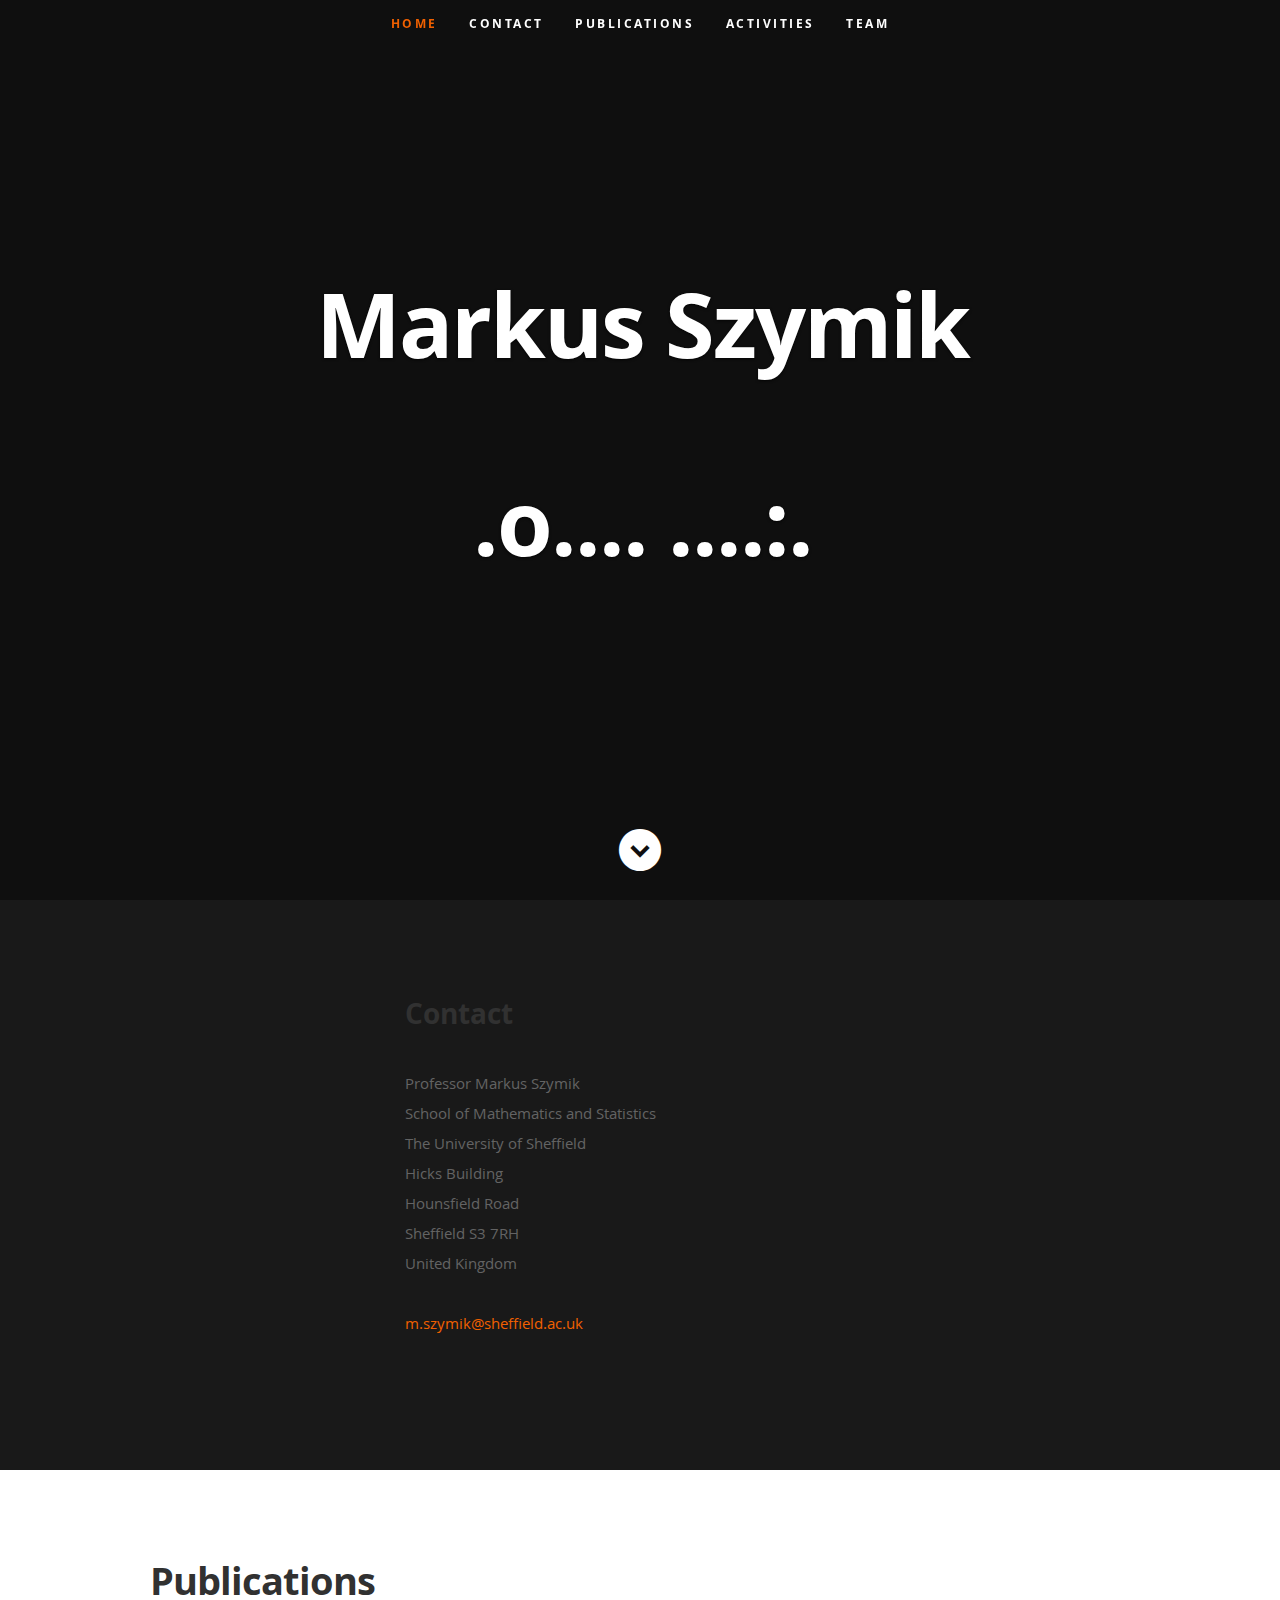
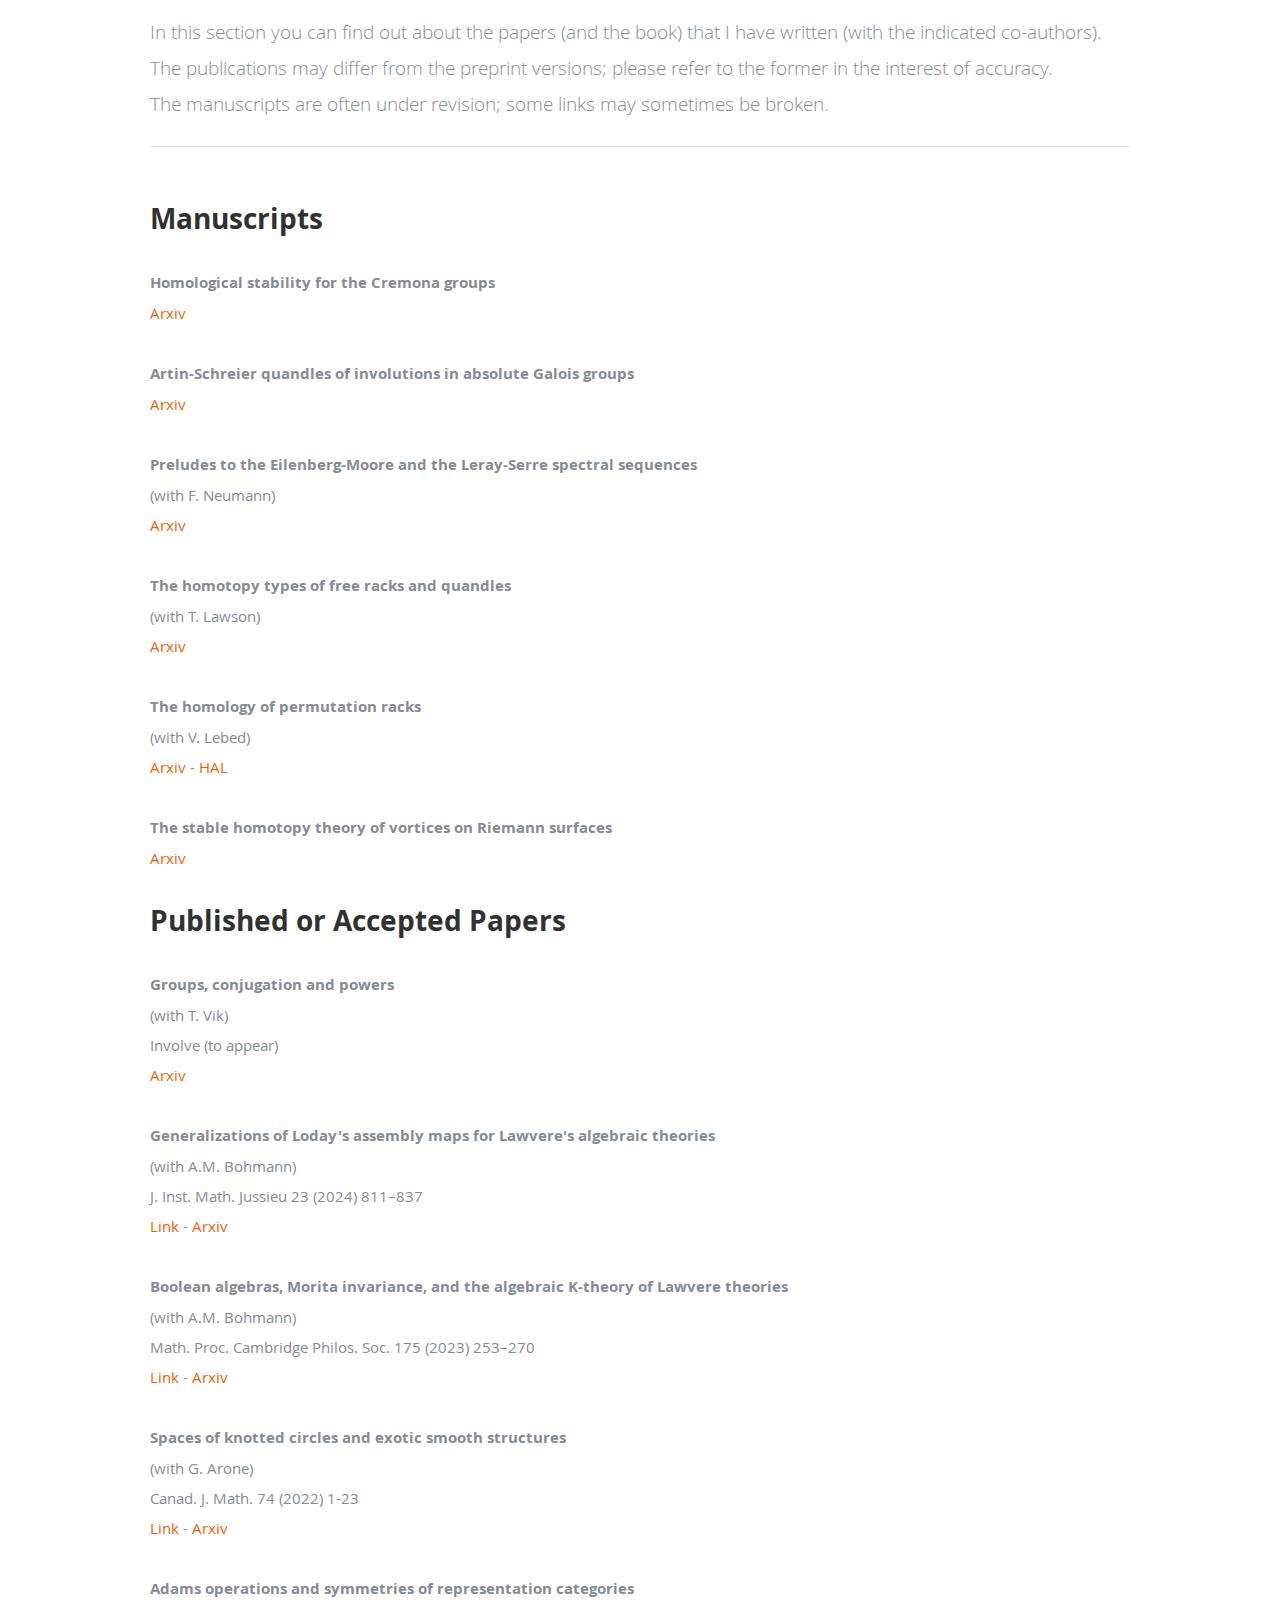
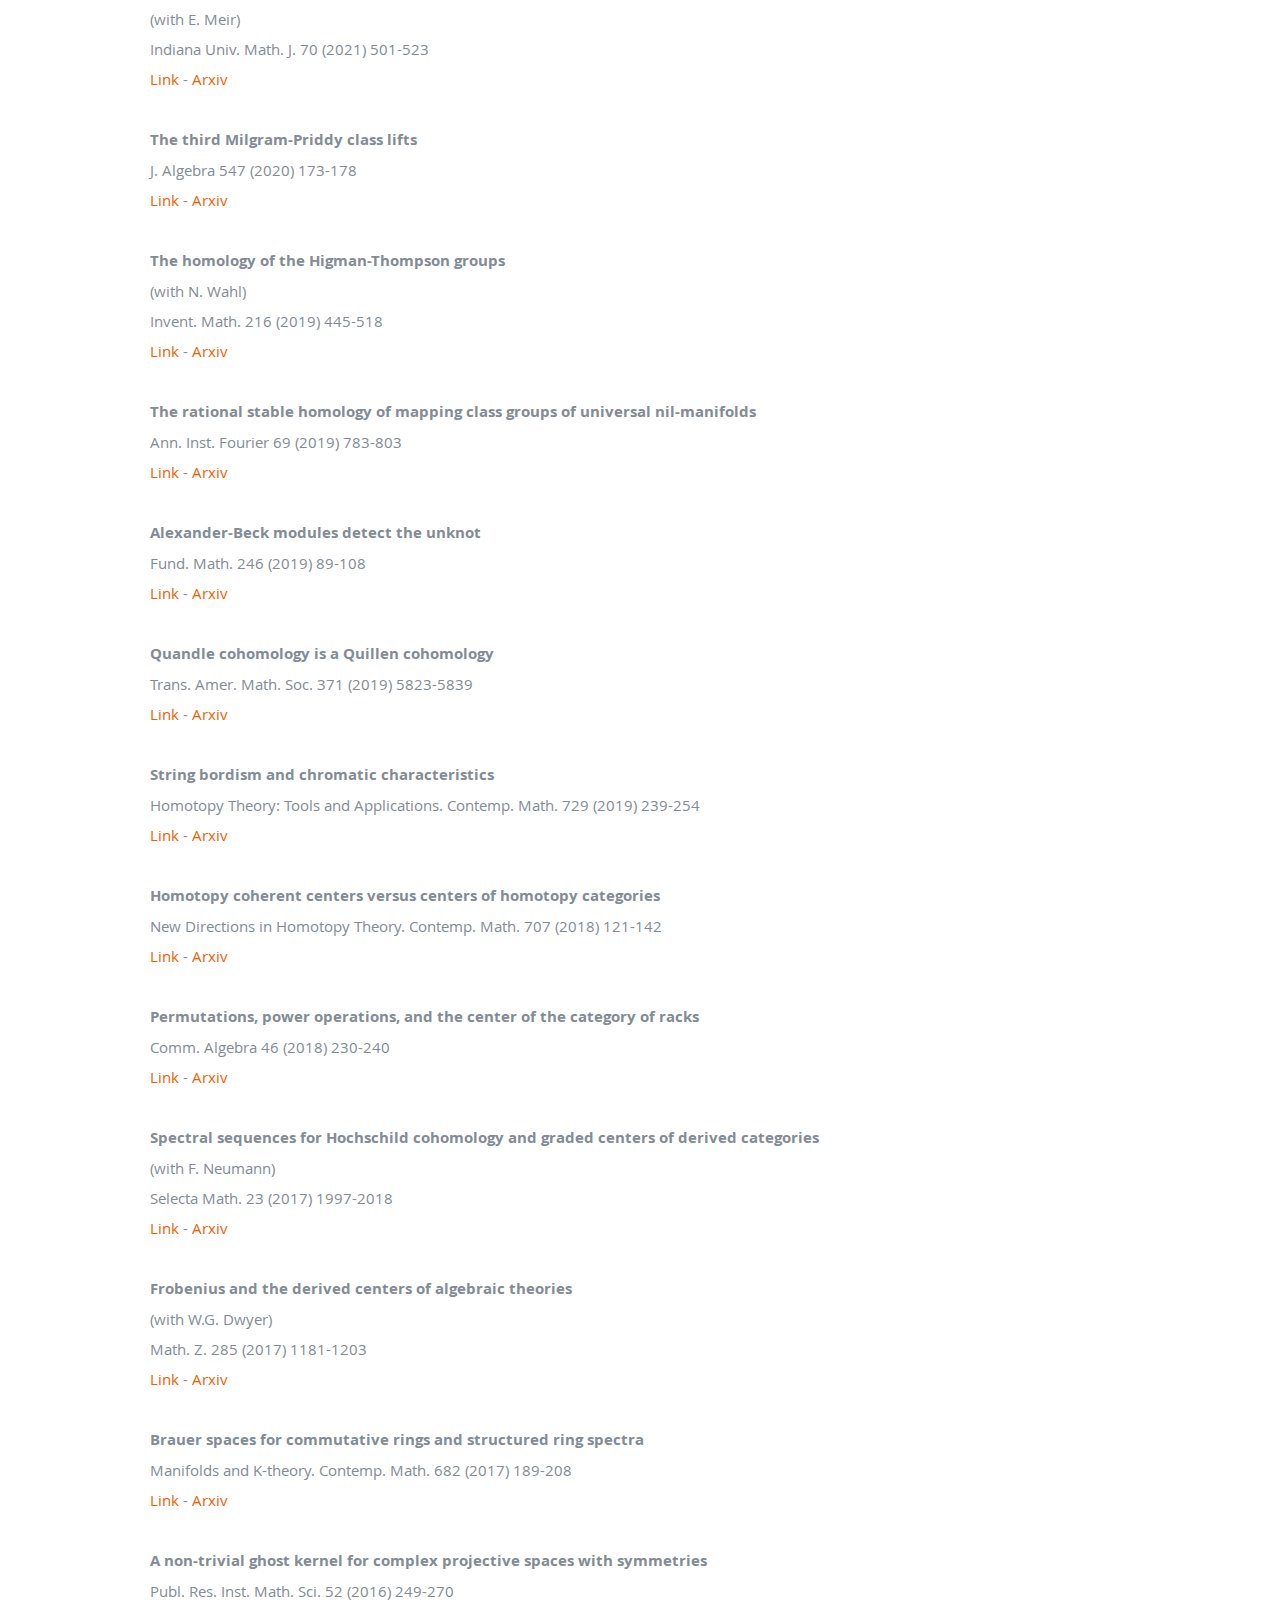
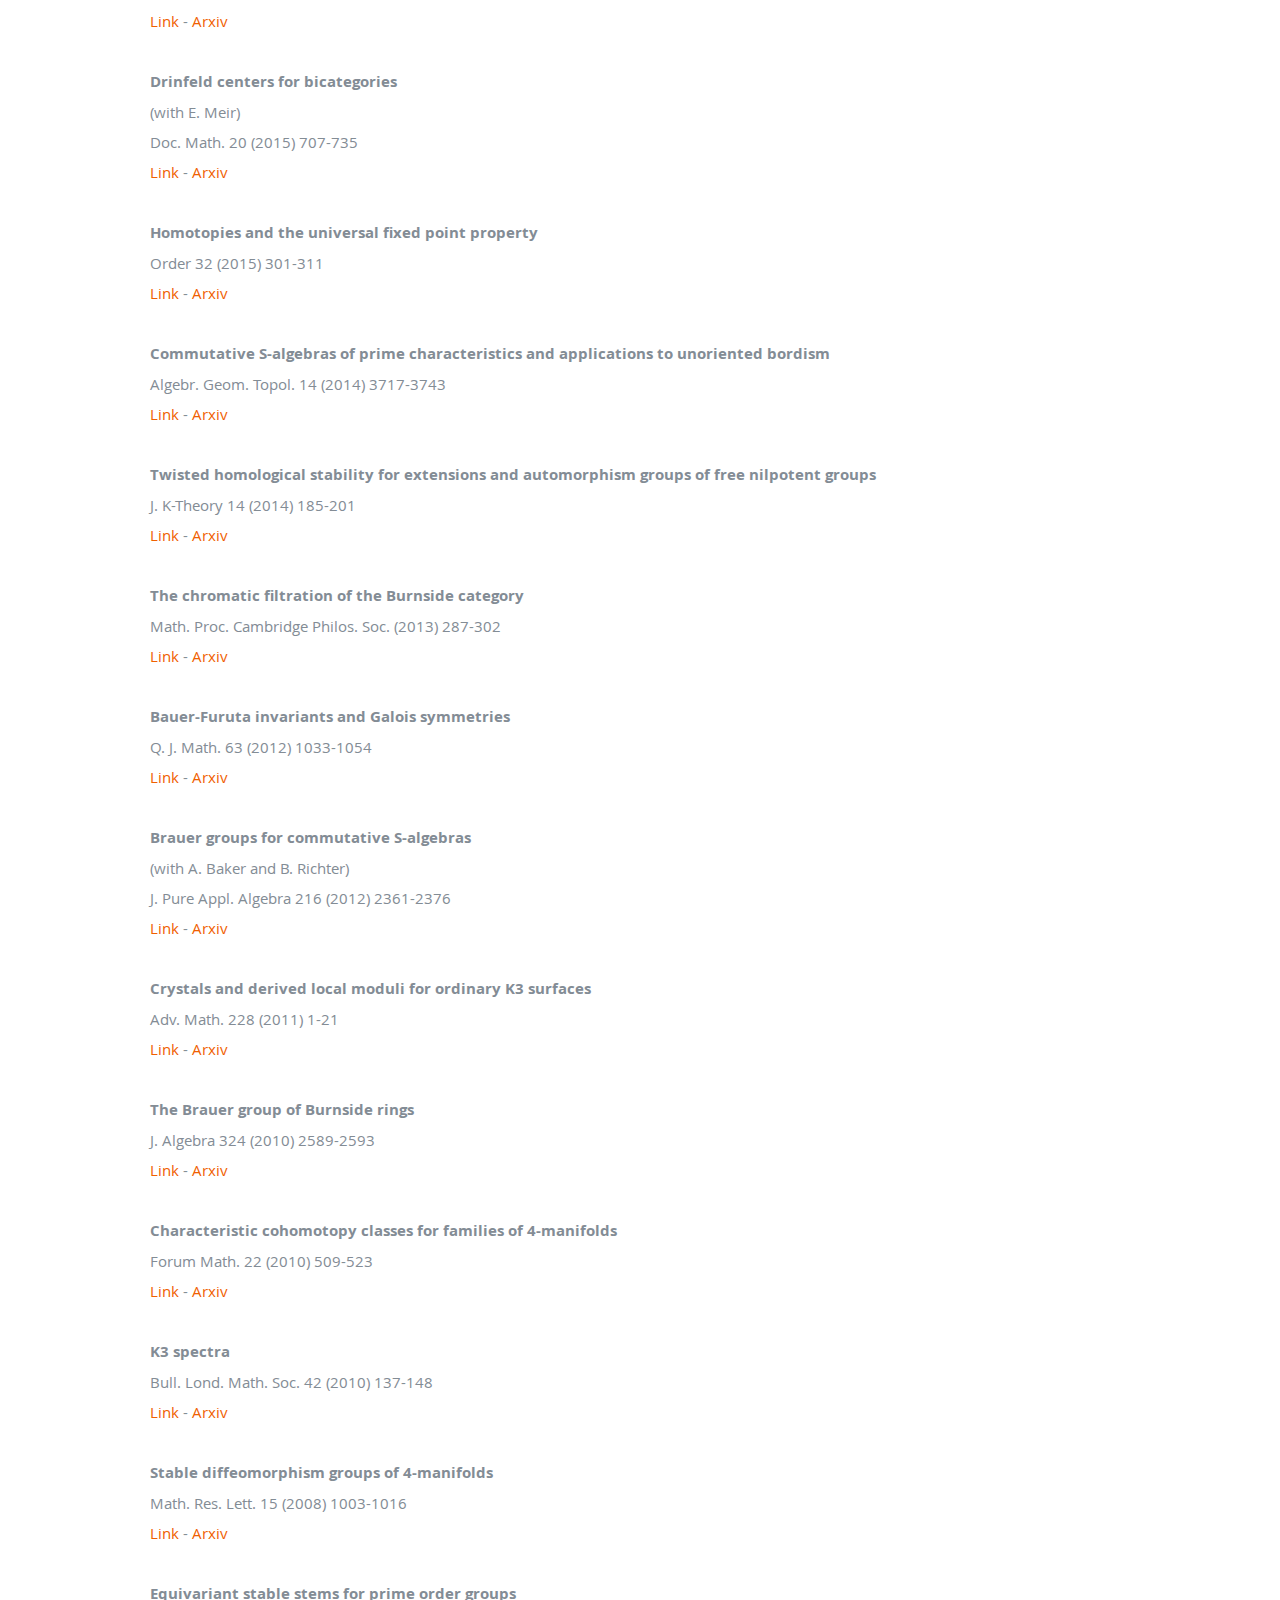
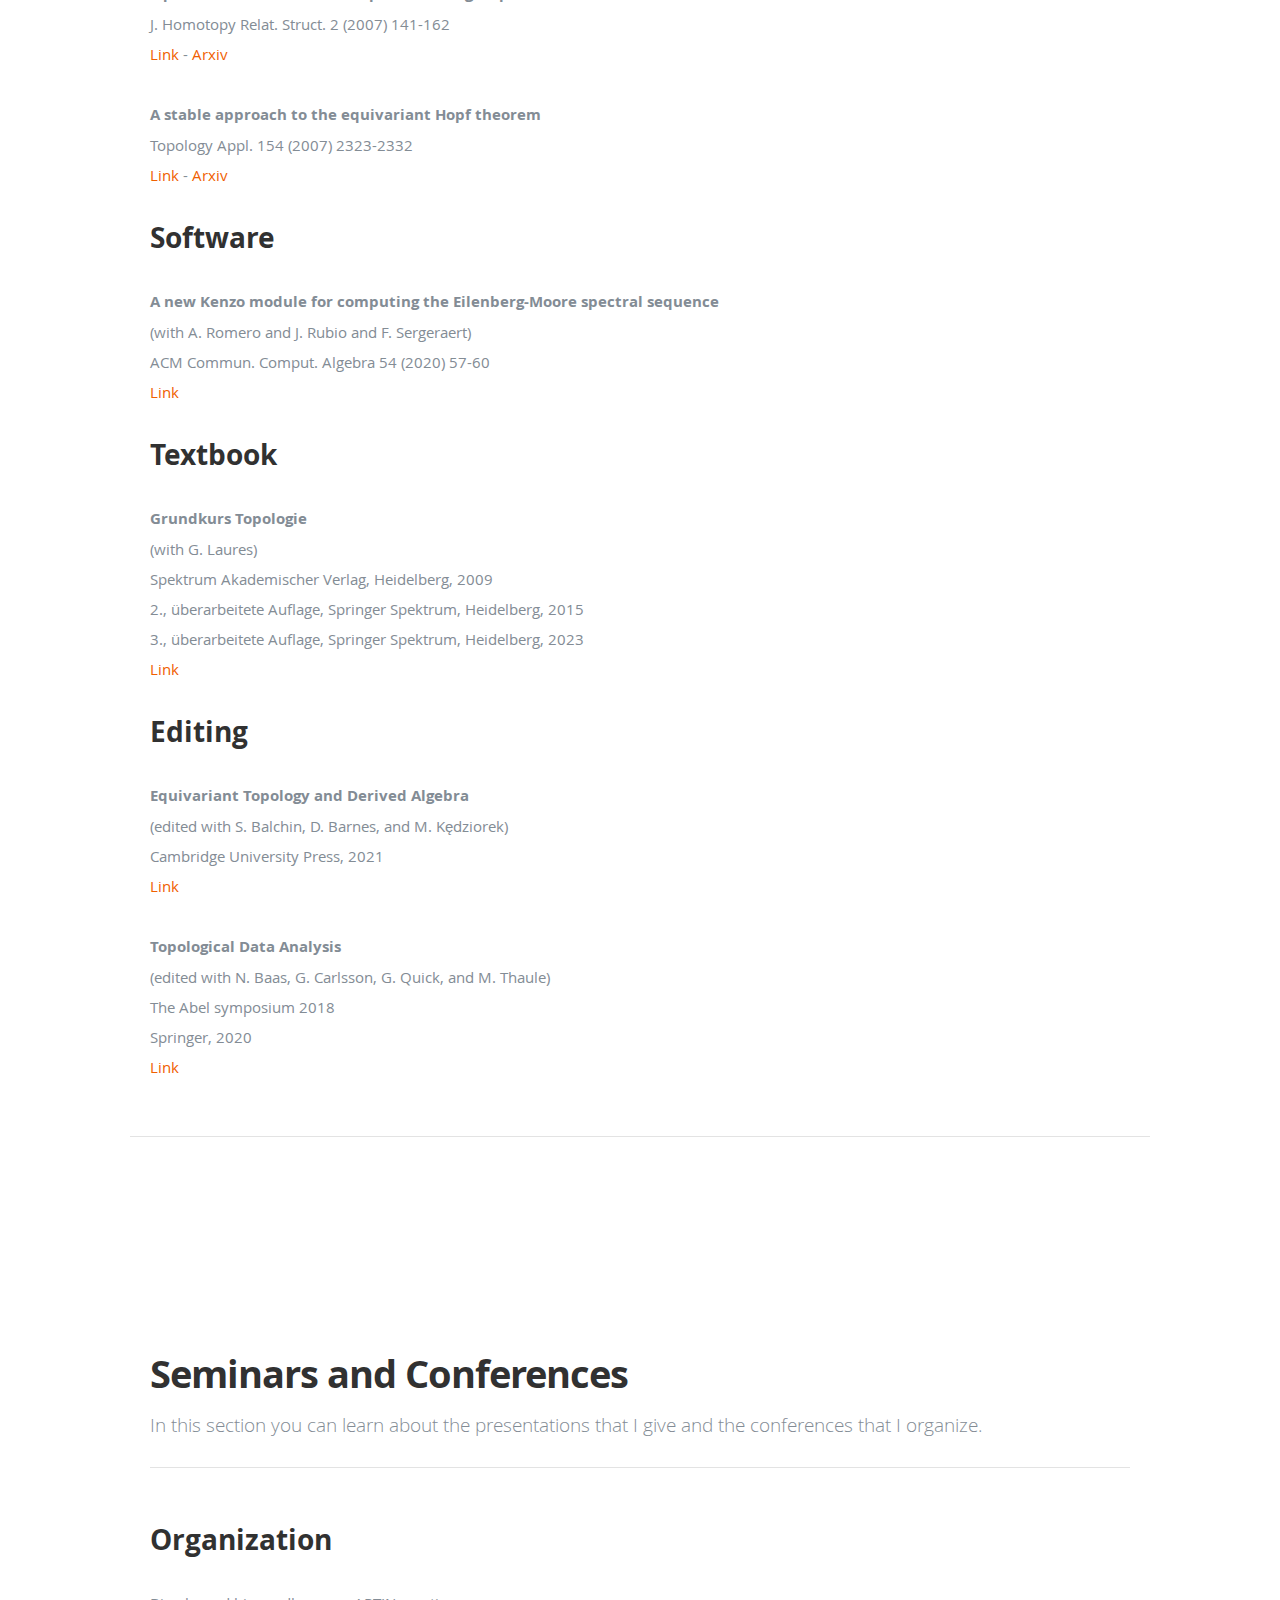
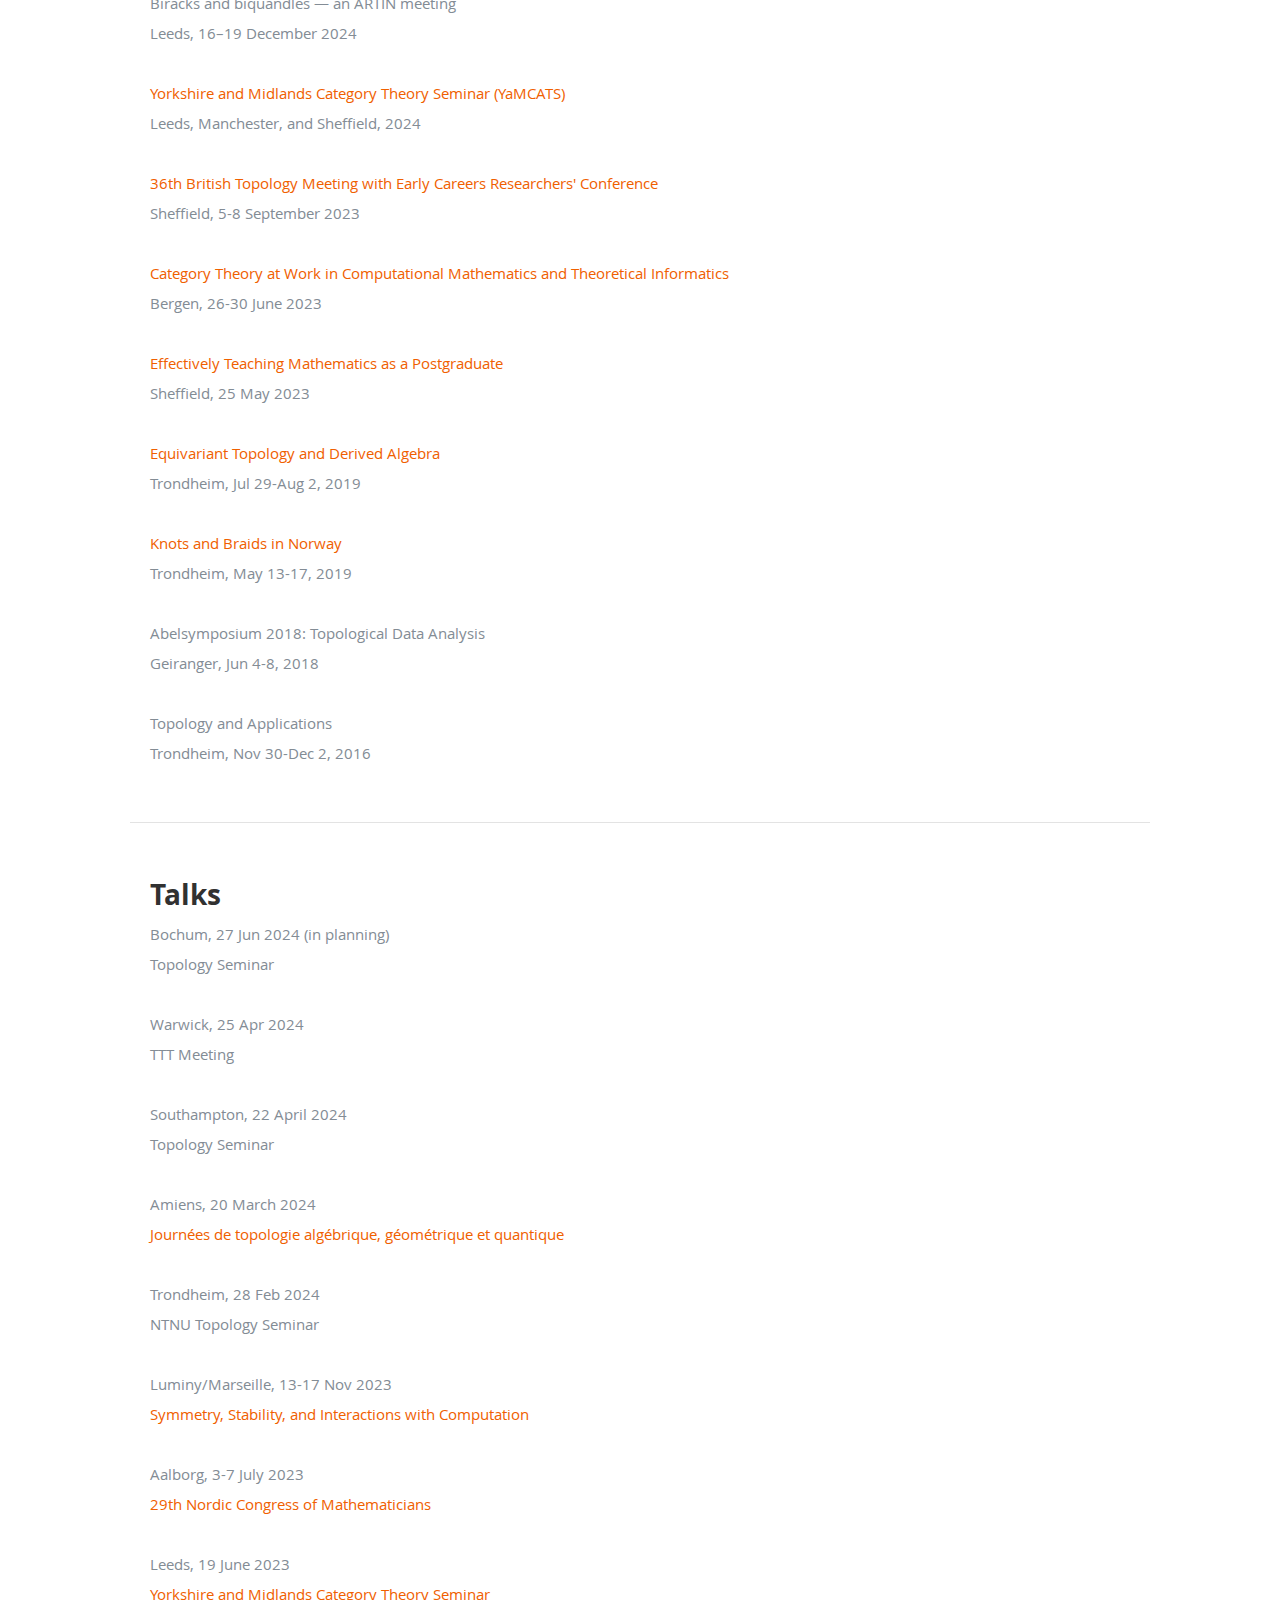
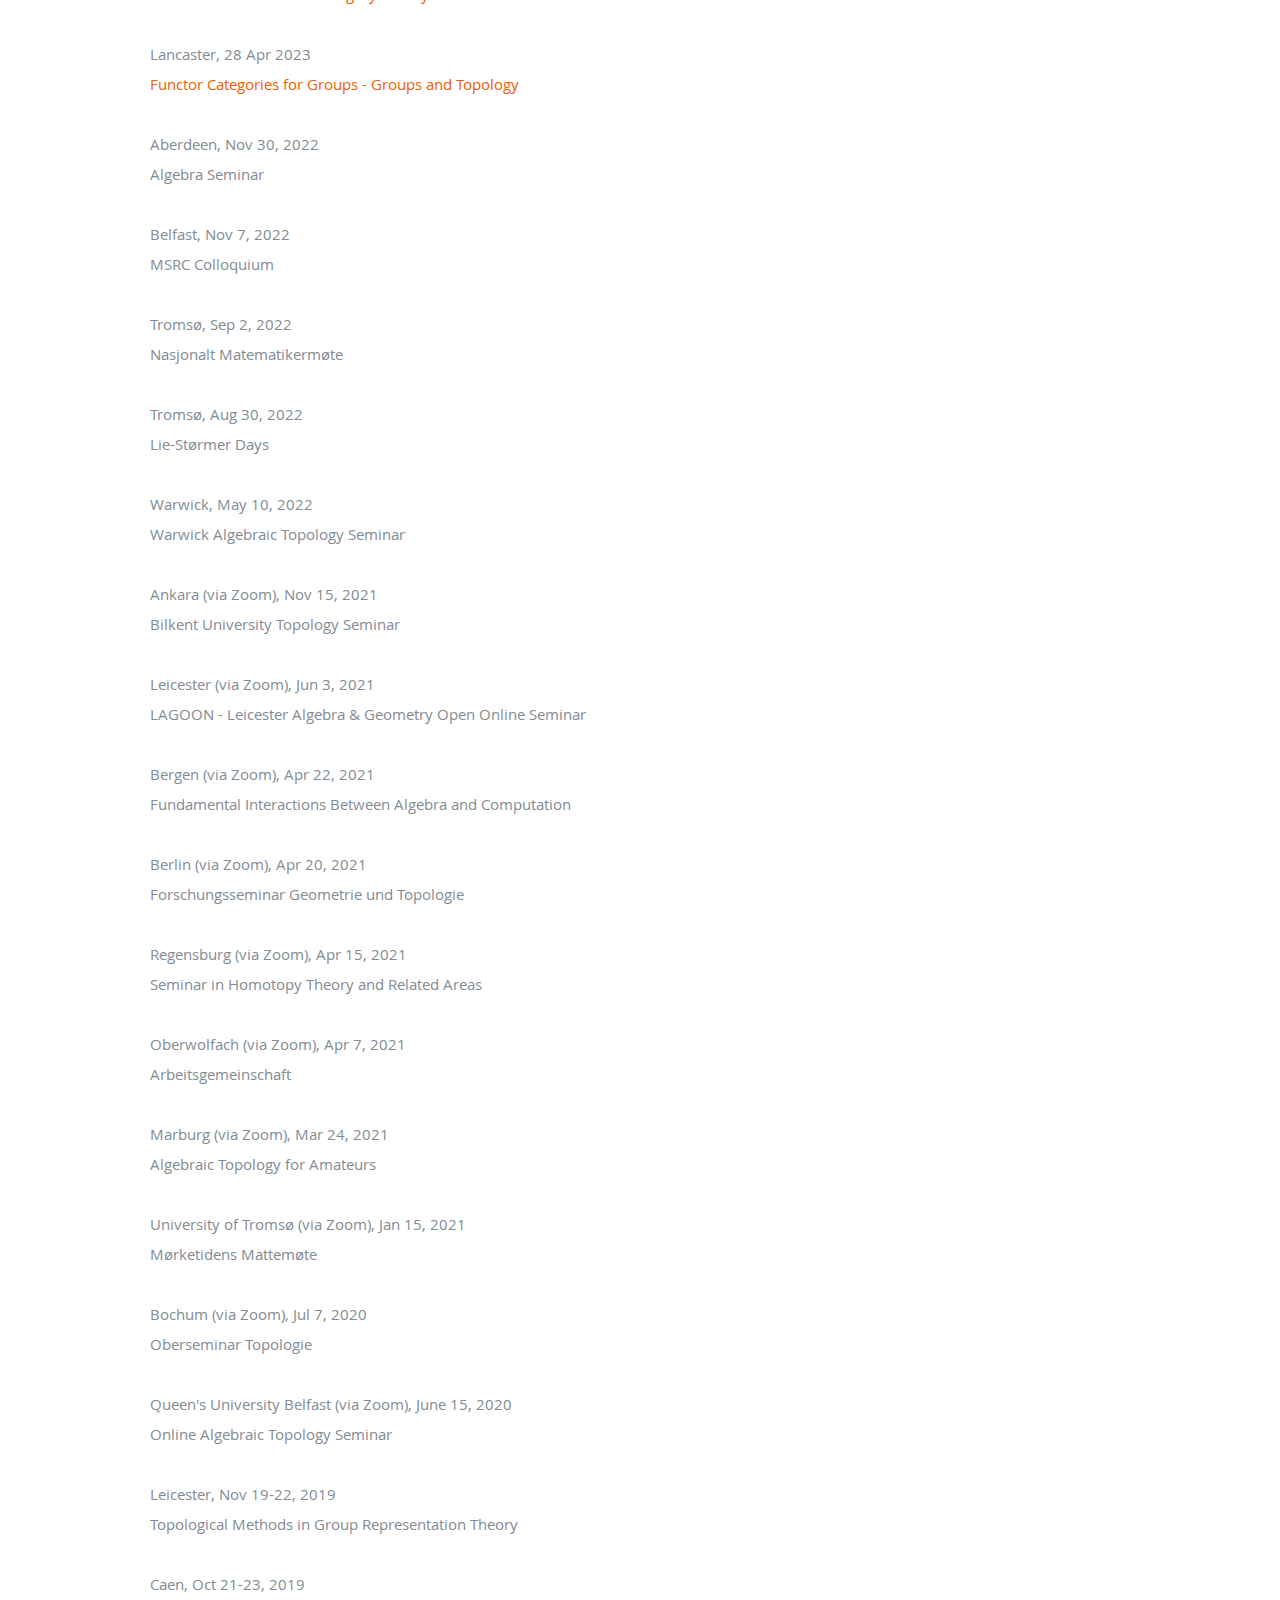
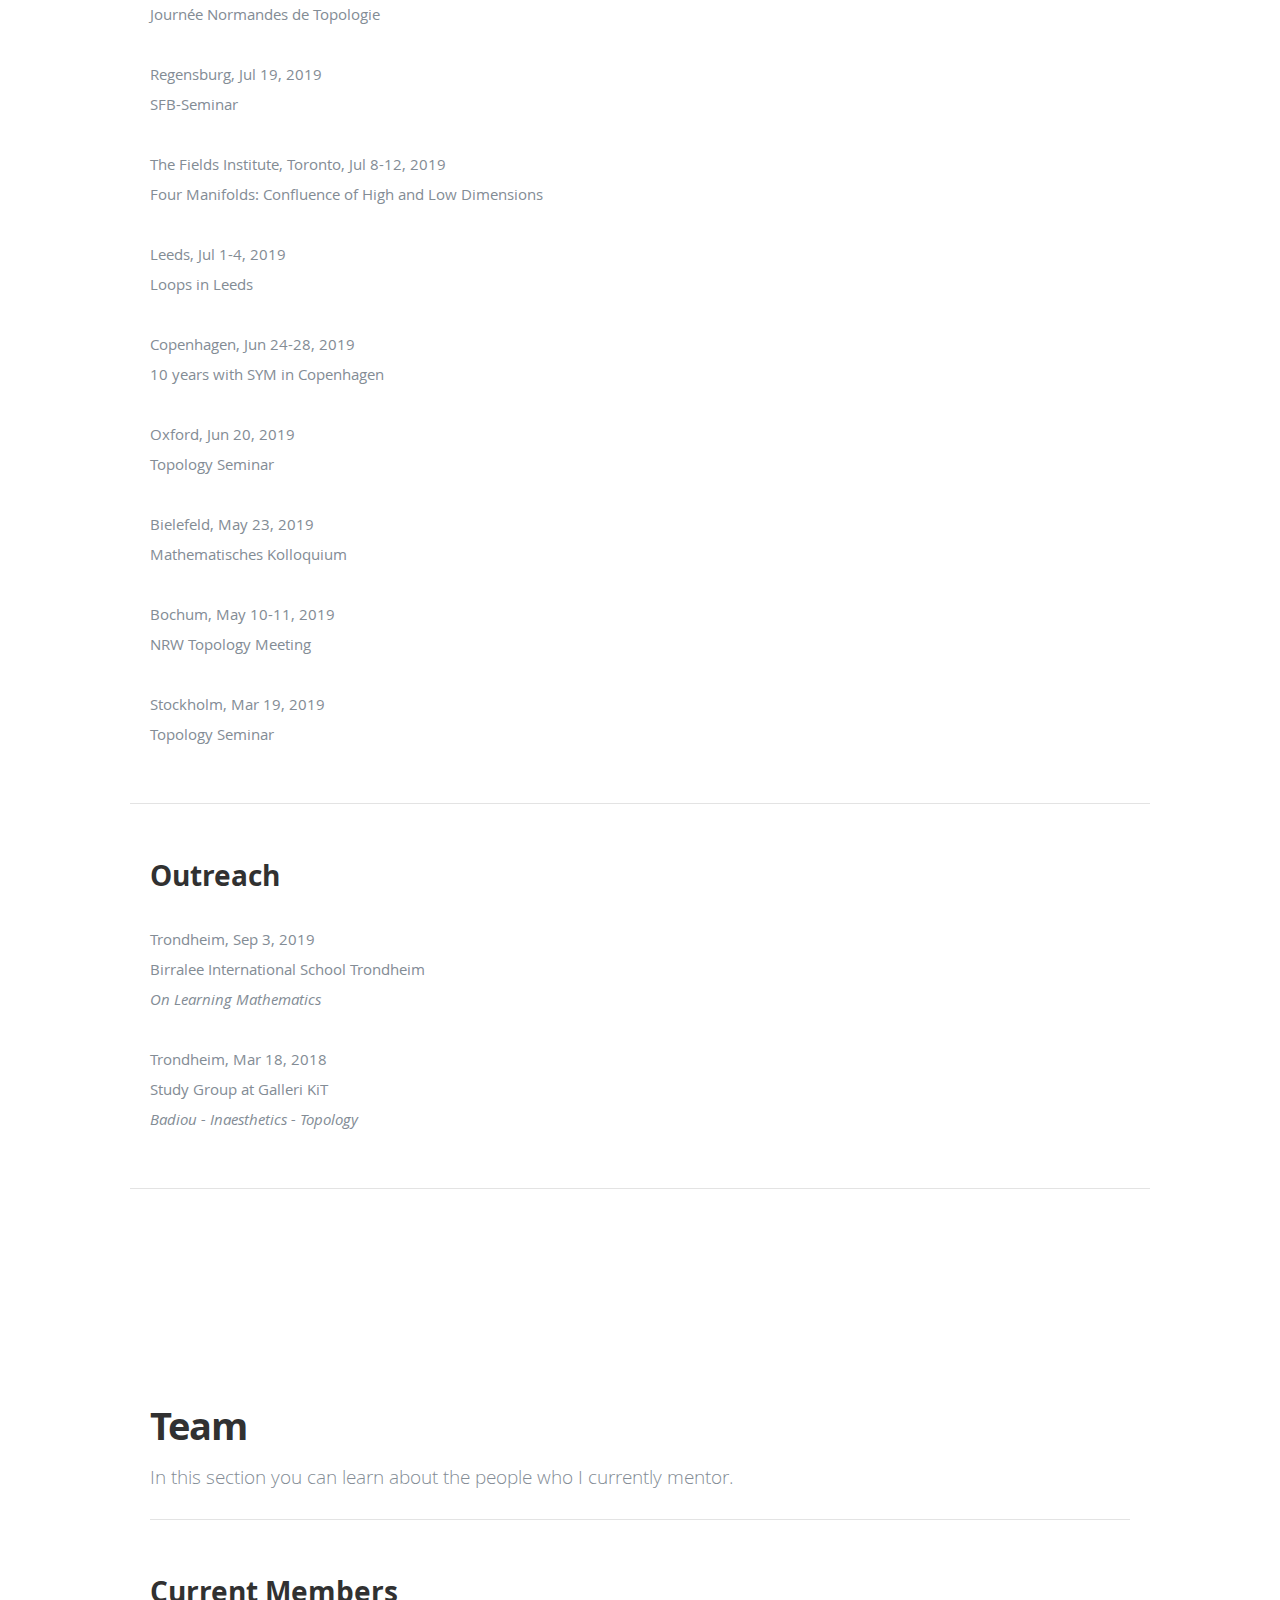
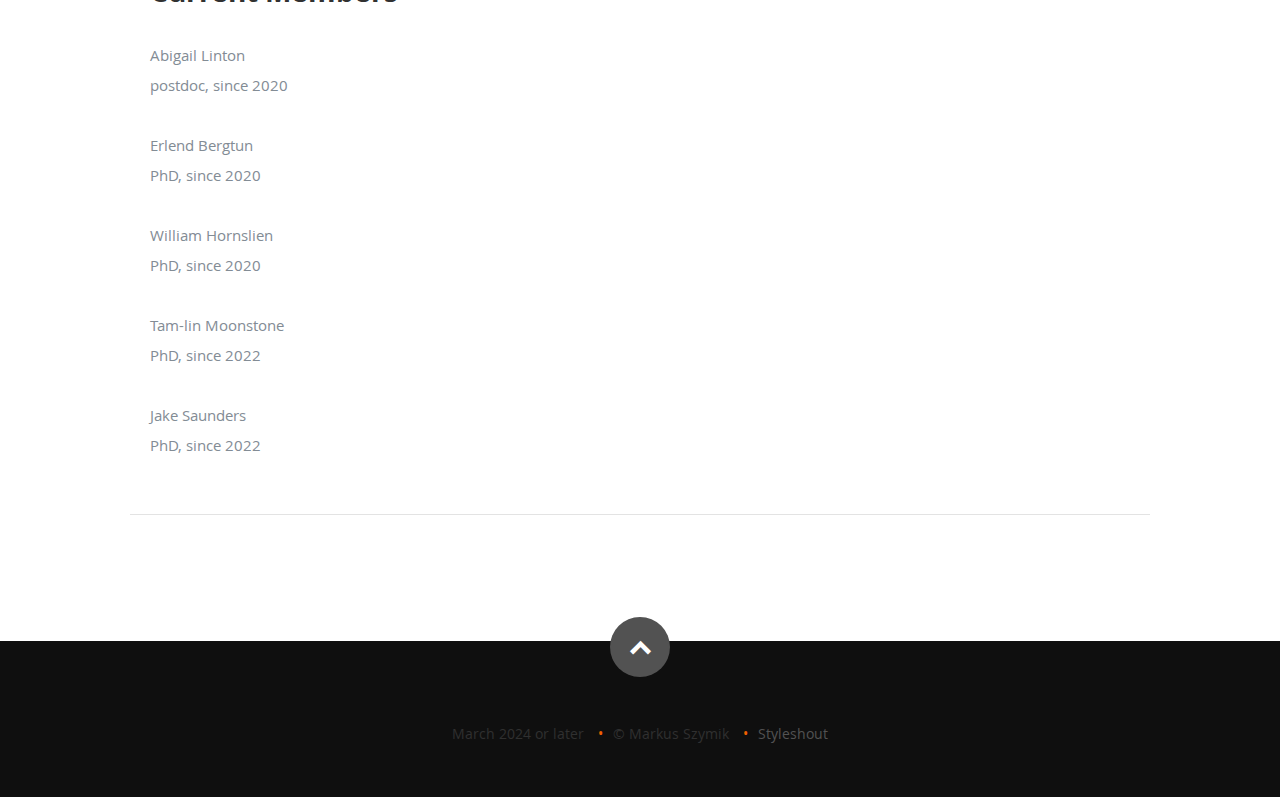
<file: index_backup_with team.html>
<!DOCTYPE html>
<!--[if lt IE 8 ]><html class="no-js ie ie7" lang="en"> <![endif]-->
<!--[if IE 8 ]><html class="no-js ie ie8" lang="en"> <![endif]-->
<!--[if (gte IE 8)|!(IE)]><!-->
<html class="no-js" lang="en">
<!--<![endif]-->

<head>

    <!--- Basic Page Needs
   ================================================== -->
    <meta charset="utf-8">
    <title>Markus Szymik</title>
    <meta name="description" content="">
    <meta name="author" content="">

    <meta name="format-detection" content="telephone=no">

    <!-- Mobile Specific Metas
   ================================================== -->
    <meta name="viewport" content="width=device-width, initial-scale=1, maximum-scale=1">

    <!-- CSS
    ================================================== -->
    <link rel="stylesheet" href="css/default.css">
    <link rel="stylesheet" href="css/layout.css">
    <link rel="stylesheet" href="css/media-queries.css">
    <link rel="stylesheet" href="css/magnific-popup.css">

    <!-- Script
   ================================================== -->
    <script src="js/modernizr.js"></script>

    <script>
        (function (i, s, o, g, r, a, m) {
            i['GoogleAnalyticsObject'] = r;
            i[r] = i[r] || function () {
                (i[r].q = i[r].q || []).push(arguments)
            }, i[r].l = 1 * new Date();
            a = s.createElement(o),
                m = s.getElementsByTagName(o)[0];
            a.async = 1;
            a.src = g;
            m.parentNode.insertBefore(a, m)
        })(window, document, 'script', 'https://www.google-analytics.com/analytics.js', 'ga');

        ga('create', 'UA-88404538-1', 'auto');
        ga('send', 'pageview');

    </script>

    <!-- Favicon    s
	================================================== -->
    <link rel="shortcut icon" href="favicon.png">

</head>

<body>
    <header id="home">

        <nav id="nav-wrap">

            <a class="mobile-btn" href="#nav-wrap" title="Show navigation">Show navigation</a>
            <a class="mobile-btn" href="#" title="Hide navigation">Hide navigation</a>

            <ul id="nav" class="nav">
                <li class="current"><a class="smoothscroll" href="#home">Home</a>
                </li>
                <li><a class="smoothscroll" href="#contact">Contact</a>
                </li>
                <li><a class="smoothscroll" href="#publications">Publications</a>
                </li>
                <li><a class="smoothscroll" href="#activities">Activities</a>
                </li>
                <li><a class="smoothscroll" href="#team">Team</a>
                </li>
            </ul>
            <!-- end #nav -->

        </nav>

        <div class="row banner">
            <div class="banner-text">
                <h1 class="responsive-headline">
                    Markus Szymik<br><br>
                    .o.... ....:.</h1>
                <ul class="social">
                </ul>
            </div>
        </div>

        <p class="scrolldown">
            <a class="smoothscroll" href="#contact"><i class="icon-down-circle"></i></a>
        </p>

    </header>

    <section id="contact">

        <div class="row">

            <div class="three columns">

            </div>

            <div class="nine columns main-col">

                <h2>Contact</h2>

                <p class="address">
                    <span>
                        <br>
                        Professor Markus Szymik<br>
                        <!-- Professor of Mathematics<br>
                        Department of Mathematical Sciences<br>
                        NTNU Norwegian University of Science and Technology<br>
                        7491 Trondheim<br>
                        NORWAY<br> -->
                        School of Mathematics and Statistics<br>
                        The University of Sheffield<br>
                        Hicks Building<br>
                        Hounsfield Road<br>
                        Sheffield S3 7RH<br>
                        United Kingdom<br>
                    </span>
                    <br>
                    <span>
                        <a
                            href='mailto&#58;m&#46;%73z%79mik%4&#48;&#115;&#37;68&#37;6&#53;f&#102;i%6&#53;l&#100;&#46;a&#99;&#37;&#50;E&#117;&#107;'>m&#46;sz&#121;&#109;ik&#64;shef&#102;&#105;eld&#46;&#97;&#99;&#46;uk</a>
                        <!-- <br>
                        <a href="&#x6d;&#x61;&#105;&#x6c;&#116;&#x6f;&#x3a;&#109;&#97;&#114;&#x6b;&#117;&#x73;&#x2e;&#x73;&#122;&#121;&#109;&#105;&#107;&#64;&#110;&#116;&#110;&#117;&#x2e;&#110;&#x6f;">&#109;&#97;&#114;&#107;&#117;&#115;&#46;&#115;&#122;&#121;&#109;&#105;&#107;&#64;&#110;&#116;&#110;&#117;&#46;&#110;&#111;</a><br>
                        -->
                    </span>
                    <!-- 
                    <br>
                    <span>1252, Sentralbygg II</span> 
                    -->
                </p>

            </div>

        </div>

    </section>

    <section id="publications" style="padding: 90px 0 72px; background: #fff;">

        <div class="row add-bottom">

            <div class="twelve columns">

                <h1>Publications</h1>

                <p class="lead add-bottom">

                    In this section you can find out about the papers (and the book) that I have written (with the
                    indicated co-authors).
                    <br> The publications may differ from the preprint versions; please refer to the former in the
                    interest of accuracy.
                    <br> The manuscripts are often under revision; some links may sometimes be broken.
                </p>

                <hr>

            </div>

        </div>

        <div class="row add-bottom">

            <div class="twelve columns add-bottom">

                <h2>Manuscripts</h2>
                <p></p>

                <div class="row item">
                    <div class="twelve columns">
                        <p class="info"><strong>Homological stability for the Cremona groups</strong>
                            <br><a href="http://arxiv.org/abs/2403.07546">Arxiv</a>
                        </p>
                    </div>
                </div>

                <div class="row item">
                    <div class="twelve columns">
                        <p class="info"><strong>Artin-Schreier quandles of involutions in absolute Galois groups</strong>
                            <br><a href="http://arxiv.org/abs/2403.07545">Arxiv</a>
                        </p>
                    </div>
                </div>

                <div class="row item">
                    <div class="twelve columns">
                        <p class="info"><strong>Preludes to the Eilenberg-Moore and the Leray-Serre spectral
                                sequences</strong>
                            <br>(with F. Neumann)
                            <br><a href="http://arxiv.org/abs/2106.10209">Arxiv</a>
                        </p>
                    </div>
                </div>

                <div class="row item">
                    <div class="twelve columns">
                        <p class="info"><strong>The homotopy types of free racks and quandles</strong>
                            <br>(with T. Lawson)
                            <br>
                            <a href="http://arxiv.org/abs/2106.01299">Arxiv</a>
                        </p>
                    </div>
                </div>

                <div class="row item">
                    <div class="twelve columns">
                        <p class="info"><strong>The homology of permutation racks</strong>
                            <br>(with V. Lebed)
                            <br><a href="http://arxiv.org/abs/2011.04524">Arxiv</a> -
                            <a href="https://hal-normandie-univ.archives-ouvertes.fr/hal-02980406/document">HAL</a>
                        </p>
                    </div>
                </div>

                <div class="row item">
                    <div class="twelve columns">
                        <p class="info"><strong>The stable homotopy theory of vortices on Riemann surfaces</strong>
                            <br>
                            <a href="http://arxiv.org/abs/1310.7737">Arxiv</a>
                        </p>
                    </div>
                </div>

                <h2>Published or Accepted Papers</h2>
                <p></p>

                <div class="row item">
                    <div class="twelve columns">
                        <p class="info"><strong>Groups, conjugation and powers</strong>
                            <br>(with T. Vik)
                            <br>Involve (to appear)
                            <br><a href="http://arxiv.org/abs/2111.08998">Arxiv</a>
                        </p>
                    </div>
                </div>

                <div class="row item">
                    <div class="twelve columns">
                        <p class="info"><strong>Generalizations of Loday's assembly maps for Lawvere's algebraic
                                theories</strong>
                            <br>(with A.M. Bohmann)
                            <br>J. Inst. Math. Jussieu 23 (2024) 811–837
                            <br>
                            <a href="https://doi.org/10.1017/S1474748022000603">Link</a> -
                            <a href="http://arxiv.org/abs/2112.07003">Arxiv</a>
                        </p>
                    </div>
                </div>

                <div class="row item">
                    <div class="twelve columns">
                        <p class="info"><strong>Boolean algebras, Morita invariance, and the algebraic K-theory of
                                Lawvere theories</strong>
                            <br>(with A.M. Bohmann)
                            <br> Math. Proc. Cambridge Philos. Soc. 175 (2023) 253–270
                            <br>
                            <a href="https://doi.org/10.1017/S0305004123000105">Link</a> -
                            <a href="http://arxiv.org/abs/2011.11755">Arxiv</a>
                        </p>
                    </div>
                </div>

                <div class="row item">
                    <div class="twelve columns">
                        <p class="info"><strong>Spaces of knotted circles and exotic smooth structures</strong>
                            <br> (with G. Arone)
                            <br> Canad. J. Math. 74 (2022) 1-23
                            <br>
                            <a
                                href="https://www.cambridge.org/core/journals/canadian-journal-of-mathematics/article/spaces-of-knotted-circles-and-exotic-smooth-structures/5B2F99D8401B2EA40B1515247F9D108A">Link</a>
                            -
                            <a href="http://arxiv.org/abs/1909.00978">Arxiv</a>
                        </p>
                    </div>
                </div>

                <div class="row item">
                    <div class="twelve columns">
                        <p class="info"><strong>Adams operations and symmetries of representation categories</strong>
                            <br> (with E. Meir)
                            <br> Indiana Univ. Math. J. 70 (2021) 501-523
                            <br><a href="http://www.iumj.indiana.edu/IUMJ/FULLTEXT/2021/70/8377">Link</a> -
                            <a href="http://arxiv.org/abs/1704.03389">Arxiv</a>
                        </p>
                    </div>
                </div>

                <div class="row item">
                    <div class="twelve columns">
                        <p class="info"><strong>The third Milgram-Priddy class lifts</strong>
                            <br> J. Algebra 547 (2020) 173-178
                            <br>
                            <a href="https://doi.org/10.1016/j.jalgebra.2019.11.028">Link</a> -
                            <a href="http://arxiv.org/abs/1909.05064">Arxiv</a>
                        </p>
                    </div>
                </div>

                <div class="row item">
                    <div class="twelve columns">
                        <p class="info"><strong>The homology of the Higman-Thompson groups</strong>
                            <br> (with N. Wahl)
                            <br> Invent. Math. 216 (2019) 445-518
                            <br>
                            <a href="https://link.springer.com/article/10.1007/s00222-018-00848-z">Link</a> -
                            <a href="http://arxiv.org/abs/1411.5035">Arxiv</a>
                        </p>
                    </div>
                </div>

                <div class="row item">
                    <div class="twelve columns">
                        <p class="info"><strong>The rational stable homology of mapping class groups of universal
                                nil-manifolds</strong>
                            <br> Ann. Inst. Fourier 69 (2019) 783-803
                            <br>
                            <a href="https://aif.centre-mersenne.org/item/AIF_2019__69_2_783_0/">Link</a> -
                            <a href="http://arxiv.org/abs/1605.06508">Arxiv</a>
                        </p>
                    </div>
                </div>

                <div class="row item">
                    <div class="twelve columns">
                        <p class="info"><strong>Alexander-Beck modules detect the unknot</strong>
                            <br> Fund. Math. 246 (2019) 89-108
                            <br>
                            <a
                                href="https://www.impan.pl/en/publishing-house/journals-and-series/fundamenta-mathematicae/online/112529/alexander-beck-modules-detect-the-unknot">Link</a>
                            -
                            <a href="http://arxiv.org/abs/1610.08306">Arxiv</a>
                        </p>
                    </div>
                </div>

                <div class="row item">
                    <div class="twelve columns">
                        <p class="info"><strong>Quandle cohomology is a Quillen cohomology</strong>
                            <br>Trans. Amer. Math. Soc. 371 (2019) 5823-5839
                            <br>
                            <a href="https://www.ams.org/journals/tran/0000-000-00/S0002-9947-2018-07616-4/">Link</a> -
                            <a href="http://arxiv.org/abs/1612.06315">Arxiv</a>
                        </p>
                    </div>
                </div>

                <div class="row item">
                    <div class="twelve columns">
                        <p class="info"><strong>String bordism and chromatic characteristics</strong>
                            <br> Homotopy Theory: Tools and Applications. Contemp. Math. 729 (2019) 239-254
                            <br>
                            <a href="https://bookstore.ams.org/conm-729">Link</a> -
                            <a href="http://arxiv.org/abs/1312.4658">Arxiv</a>
                        </p>
                    </div>
                </div>


                <div class="row item">
                    <div class="twelve columns">
                        <p class="info"><strong>Homotopy coherent centers versus centers of homotopy categories</strong>
                            <br>New Directions in Homotopy Theory. Contemp. Math. 707 (2018) 121-142
                            <br>
                            <a href="http://www.ams.org/books/conm/707/">Link</a> -
                            <a href="http://arxiv.org/abs/1305.3029">Arxiv</a>
                        </p>
                    </div>
                </div>

                <div class="row item">
                    <div class="twelve columns">
                        <p class="info"><strong>Permutations, power operations, and the center of the category of
                                racks</strong>
                            <br>Comm. Algebra 46 (2018) 230-240
                            <br>
                            <a href="http://www.tandfonline.com/doi/abs/10.1080/00927872.2017.1316857">Link</a> -
                            <a href="http://arxiv.org/abs/1609.08687">Arxiv</a>
                        </p>
                    </div>
                </div>

                <div class="row item">
                    <div class="twelve columns">
                        <p class="info"><strong>Spectral sequences for Hochschild cohomology and graded centers of
                                derived categories</strong>
                            <br>(with F. Neumann)
                            <br>Selecta Math. 23 (2017) 1997-2018
                            <br>
                            <a href="http://www.tandfonline.com/eprint/Za4gJQwd4WmXsI7afUvq/full">Link</a> -
                            <a href="http://arxiv.org/abs/1603.09641">Arxiv</a>
                        </p>
                    </div>
                </div>

                <div class="row item">
                    <div class="twelve columns">
                        <p class="info"><strong>Frobenius and the derived centers of algebraic theories</strong>
                            <br>(with W.G. Dwyer)
                            <br>Math. Z. 285 (2017) 1181-1203
                            <br>
                            <a href="https://link.springer.com/article/10.1007/s00209-016-1744-4">Link</a> -
                            <a href="http://arxiv.org/abs/1410.3879">Arxiv</a>
                        </p>
                    </div>
                </div>

                <div class="row item">
                    <div class="twelve columns">
                        <p class="info"><strong>Brauer spaces for commutative rings and structured ring spectra</strong>
                            <br> Manifolds and K-theory. Contemp. Math. 682 (2017) 189-208
                            <br>
                            <a href="http://www.ams.org/books/conm/682/">Link</a> -
                            <a href="http://arxiv.org/abs/1110.2956">Arxiv</a>
                        </p>
                    </div>
                </div>

                <div class="row item">
                    <div class="twelve columns">
                        <p class="info"><strong>A non-trivial ghost kernel for complex projective spaces with
                                symmetries</strong>
                            <br> Publ. Res. Inst. Math. Sci. 52 (2016) 249-270
                            <br>
                            <a
                                href="http://www.ems-ph.org/journals/show_abstract.php?issn=0034-5318&vol=52&iss=3&rank=1">Link</a>
                            -
                            <a href="http://arxiv.org/abs/1110.2283">Arxiv</a>
                        </p>
                    </div>
                </div>

                <div class="row item">
                    <div class="twelve columns">
                        <p class="info"><strong>Drinfeld centers for bicategories</strong>
                            <br> (with E. Meir)
                            <br> Doc. Math. 20 (2015) 707-735
                            <br>
                            <a href="https://www.math.uni-bielefeld.de/documenta/vol-20/20.html">Link</a> -
                            <a href="http://arxiv.org/abs/1412.4487">Arxiv</a>
                        </p>
                    </div>
                </div>

                <div class="row item">
                    <div class="twelve columns">
                        <p class="info"><strong>Homotopies and the universal fixed point property</strong>
                            <br> Order 32 (2015) 301-311
                            <br>
                            <a href="http://dx.doi.org/10.1007%2Fs11083-014-9332-x">Link</a> -
                            <a href="http://arxiv.org/abs/1210.6496">Arxiv</a>
                        </p>
                    </div>
                </div>

                <div class="row item">
                    <div class="twelve columns">
                        <p class="info"><strong>Commutative S-algebras of prime characteristics and applications to
                                unoriented bordism</strong>
                            <br> Algebr. Geom. Topol. 14 (2014) 3717-3743
                            <br>
                            <a href="http://msp.org/agt/2014/14-6/p20.xhtml">Link</a> -
                            <a href="http://arxiv.org/abs/1211.3239">Arxiv</a>
                        </p>
                    </div>
                </div>

                <div class="row item">
                    <div class="twelve columns">
                        <p class="info"><strong>Twisted homological stability for extensions and automorphism groups of
                                free nilpotent groups</strong>
                            <br> J. K-Theory 14 (2014) 185-201
                            <br>
                            <a href="http://dx.doi.org/10.1017/is014005031jkt267">Link</a> -
                            <a href="http://arxiv.org/abs/1401.5215">Arxiv</a>
                        </p>
                    </div>
                </div>

                <div class="row item">
                    <div class="twelve columns">
                        <p class="info"><strong>The chromatic filtration of the Burnside category</strong>
                            <br> Math. Proc. Cambridge Philos. Soc. (2013) 287-302
                            <br>
                            <a href="http://dx.doi.org/10.1017/S0305004112000527">Link</a> -
                            <a href="http://arxiv.org/abs/2002.04877">Arxiv</a>
                        </p>
                    </div>
                </div>

                <div class="row item">
                    <div class="twelve columns">
                        <p class="info"><strong>Bauer-Furuta invariants and Galois symmetries</strong>
                            <br> Q. J. Math. 63 (2012) 1033-1054
                            <br>
                            <a href="http://dx.doi.org/10.1093/qmath/har021">Link</a>
                            -
                            <a href="http://arxiv.org/abs/2002.01739">Arxiv</a>
                        </p>
                    </div>
                </div>

                <div class="row item">
                    <div class="twelve columns">
                        <p class="info"><strong>Brauer groups for commutative S-algebras</strong>
                            <br> (with A. Baker and B. Richter)
                            <br> J. Pure Appl. Algebra 216 (2012) 2361-2376
                            <br>
                            <a href="http://dx.doi.org/10.1016/j.jpaa.2012.03.001">Link</a> -
                            <a href="http://arxiv.org/abs/1005.5370">Arxiv</a>
                        </p>
                    </div>
                </div>

                <div class="row item">
                    <div class="twelve columns">
                        <p class="info"><strong>Crystals and derived local moduli for ordinary K3 surfaces</strong>
                            <br> Adv. Math. 228 (2011) 1-21
                            <br>
                            <a href="http://dx.doi.org/10.1016/j.aim.2011.05.004">Link</a> -
                            <a href="http://arxiv.org/abs/0908.1880">Arxiv</a>
                        </p>
                    </div>
                </div>

                <div class="row item">
                    <div class="twelve columns">
                        <p class="info"><strong>The Brauer group of Burnside rings</strong>
                            <br> J. Algebra 324 (2010) 2589-2593
                            <br>
                            <a href="http://dx.doi.org/10.1016/j.jalgebra.2010.06.017">Link</a> -
                            <a href="http://arxiv.org/abs/002.04878">Arxiv</a>
                        </p>
                    </div>
                </div>

                <div class="row item">
                    <div class="twelve columns">
                        <p class="info"><strong>Characteristic cohomotopy classes for families of 4-manifolds</strong>
                            <br> Forum Math. 22 (2010) 509-523
                            <br>
                            <a href="http://dx.doi.org/10.1515/forum.2010.027">Link</a> -
                            <a href="http://arxiv.org/abs/2002.01738">Arxiv</a>
                        </p>
                    </div>
                </div>

                <div class="row item">
                    <div class="twelve columns">
                        <p class="info"><strong>K3 spectra</strong>
                            <br> Bull. Lond. Math. Soc. 42 (2010) 137-148
                            <br>
                            <a href="http://dx.doi.org/10.1112/blms/bdp106">Link</a> -
                            <a href="http://arxiv.org/abs/2002.04879">Arxiv</a>
                        </p>
                    </div>
                </div>

                <div class="row item">
                    <div class="twelve columns">
                        <p class="info"><strong>Stable diffeomorphism groups of 4-manifolds</strong>
                            <br> Math. Res. Lett. 15 (2008) 1003-1016
                            <br>
                            <a
                                href="http://www.intlpress.com/_newsite/site/pub/pages/journals/items/mrl/content/vols/0015/0005/00020377/index.php">Link</a>
                            -
                            <a href="http://arxiv.org/abs/2002.01737">Arxiv</a>
                        </p>
                    </div>
                </div>

                <div class="row item">
                    <div class="twelve columns">
                        <p class="info"><strong>Equivariant stable stems for prime order groups</strong>
                            <br> J. Homotopy Relat. Struct. 2 (2007) 141-162
                            <br>
                            <a href="http://www.emis.de/journals/JHRS/volumes/2007/volume2-1.htm">Link</a> -
                            <a href="http://arxiv.org/abs/0712.3123">Arxiv</a>
                        </p>
                    </div>
                </div>

                <div class="row item">
                    <div class="twelve columns">
                        <p class="info"><strong>A stable approach to the equivariant Hopf theorem</strong>
                            <br> Topology Appl. 154 (2007) 2323-2332
                            <br>
                            <a href="http://dx.doi.org/10.1016/j.topol.2007.03.005">Link</a> -
                            <a href="http://arxiv.org/abs/2002.04880">Arxiv</a>
                        </p>
                    </div>
                </div>

                <h2>Software</h2>
                <p></p>

                <div class="row item">
                    <div class="twelve columns">
                        <p class="info"><strong>A new Kenzo module for computing the Eilenberg-Moore spectral
                                sequence</strong>
                            <br> (with A. Romero and J. Rubio and F. Sergeraert)
                            <br> ACM Commun. Comput. Algebra 54 (2020) 57-60
                            <br> <a href="https://dl.acm.org/doi/10.1145/3427218.3427225">Link</a>
                        </p>
                    </div>
                </div>

                <h2>Textbook</h2>
                <p></p>


                <div class="row item">
                    <div class="twelve columns">
                        <p class="info"><strong>Grundkurs Topologie<br></strong> (with G. Laures)
                            <br> Spektrum Akademischer Verlag, Heidelberg, 2009
                            <br> 2., &uuml;berarbeitete Auflage, Springer Spektrum, Heidelberg, 2015
                            <br> 3., &uuml;berarbeitete Auflage, Springer Spektrum, Heidelberg, 2023
                            <br>
                            <a href="https://link.springer.com/book/10.1007/978-3-662-67828-2">Link</a>
                        </p>
                    </div>
                </div>

                <h2>Editing</h2>
                <p></p>

                <div class="row item">
                    <div class="twelve columns">
                        <p class="info"><strong>Equivariant Topology and Derived Algebra</strong>
                            <br>(edited with S. Balchin, D. Barnes, and M. Kędziorek)
                            <br> Cambridge University Press, 2021
                            <br>
                            <a
                                href="https://www.cambridge.org/de/academic/subjects/mathematics/geometry-and-topology/equivariant-topology-and-derived-algebra">Link</a>
                        </p>
                    </div>
                </div>

                <div class="row item">
                    <div class="twelve columns">
                        <p class="info"><strong>Topological Data Analysis</strong>
                            <br>(edited with N. Baas, G. Carlsson, G. Quick, and M. Thaule)
                            <br> The Abel symposium 2018
                            <br> Springer, 2020
                            <br>
                            <a href="https://www.springer.com/gp/book/9783030434076">Link</a>
                        </p>
                    </div>
                </div>
            </div>

            <hr>

        </div>

    </section>

    <section id="activities" style="padding: 90px 0 72px; background: #fff;">

        <div class="row add-bottom">

            <div class="twelve columns">

                <h1>Seminars and Conferences</h1>

                <p class="lead add-bottom">
                    In this section you can learn about the presentations that I give and the conferences that I
                    organize.
                </p>

                <hr>

            </div>

        </div>

        <div class="row add-bottom">

            <div class="tvelve columns add-bottom">

                <h2>Organization</h2>

                <p></p>

                <p>
                    Biracks and biquandles — an ARTIN meeting
                        <br>Leeds, 16–19 December 2024
                </p>  
                
                <p>
                    <a href="https://conferences.leeds.ac.uk/yamcats">Yorkshire and Midlands Category Theory Seminar (YaMCATS)</a>
                        <br>Leeds, Manchester, and Sheffield, 2024
                </p>

                <p>
                    <a href="https://sites.google.com/sheffield.ac.uk/36btm/">36th British Topology Meeting with Early
                        Careers Researchers' Conference</a>
                    <br>Sheffield, 5-8 September 2023
                </p>

                <p>
                    <a href="http://www.catmi.no">Category Theory at Work in Computational Mathematics and Theoretical
                        Informatics</a>
                    <br>Bergen, 26-30 June 2023
                </p>

                <p>
                    <a href="https://sites.google.com/sheffield.ac.uk/ima-rss-pgr-teaching-workshop/home">Effectively
                        Teaching Mathematics as a Postgraduate</a><br>
                    Sheffield, 25 May 2023
                </p>

                <p>
                    <a href="https://sites.google.com/view/etda2019">Equivariant Topology and Derived Algebra</a>
                    <br>Trondheim, Jul 29-Aug 2, 2019
                </p>

                <p>
                    <a href="https://sites.google.com/view/knots-and-braids-in-norway">Knots and Braids in Norway</a>
                    <br>Trondheim, May 13-17, 2019
                </p>

                <p>
                    Abelsymposium 2018: Topological Data Analysis
                    <br>Geiranger, Jun 4-8, 2018
                </p>

                <p>
                    Topology and Applications
                    <br>Trondheim, Nov 30-Dec 2, 2016
                </p>
            </div>

            <hr>

        </div>

        <div class="row add-bottom">

            <div class="tvelve columns add-bottom">

                <h2>Talks</h2>

                <p>Bochum, 27 Jun 2024 (in planning)
                    <br>Topology Seminar
                </p>

                <p>Warwick, 25 Apr 2024
                    <br>TTT Meeting
                </p>

                <p>Southampton, 22 April 2024
                    <br>Topology Seminar
                </p>

                <p>Amiens, 20 March 2024
                    <br><a href="https://www.mathconf.org/agqt2024">Journées de topologie algébrique, géométrique et quantique</a>
                </p>
                
                <p>Trondheim, 28 Feb 2024
                    <br>NTNU Topology Seminar
                </p>

                <p>Luminy/Marseille, 13-17 Nov 2023
                    <br><a href="https://conferences.cirm-math.fr/2892.html">Symmetry, Stability, and Interactions with Computation</a>
                </p>

                <p>Aalborg, 3-7 July 2023
                    <br><a href="https://ncm29.math.aau.dk">29th Nordic Congress of Mathematicians</a>
                </p>

                <p>Leeds, 19 June 2023
                    <br><a href="https://conferences.leeds.ac.uk/yamcats/meeting-31">Yorkshire and Midlands Category Theory Seminar</a>
                </p>

                <p>Lancaster, 28 Apr 2023
                    <br><a href="https://www.lancaster.ac.uk/maths/fcg/april-2023">Functor Categories for Groups - Groups and Topology</a>
                </p>

                <p>Aberdeen, Nov 30, 2022
                    <br>Algebra Seminar
                </p>

                <p>Belfast, Nov 7, 2022
                    <br>MSRC Colloquium
                </p>

                <p>Tromsø, Sep 2, 2022
                    <br> Nasjonalt Matematikermøte
                </p>

                <p>Tromsø, Aug 30, 2022
                    <br> Lie-Størmer Days
                </p>

                <p>Warwick, May 10, 2022
                    <br> Warwick Algebraic Topology Seminar
                </p>

                <p>Ankara (via Zoom), Nov 15, 2021
                    <br> Bilkent University Topology Seminar
                </p>

                <p>Leicester (via Zoom), Jun 3, 2021
                    <br> LAGOON - Leicester Algebra & Geometry Open Online Seminar
                </p>

                <p>Bergen (via Zoom), Apr 22, 2021
                    <br>Fundamental Interactions Between Algebra and Computation
                </p>

                <p>Berlin (via Zoom), Apr 20, 2021
                    <br>Forschungsseminar Geometrie und Topologie
                </p>

                <p>Regensburg (via Zoom), Apr 15, 2021
                    <br>Seminar in Homotopy Theory and Related Areas
                </p>

                <p>Oberwolfach (via Zoom), Apr 7, 2021
                    <br>Arbeitsgemeinschaft
                </p>

                <p>Marburg (via Zoom), Mar 24, 2021
                    <br>Algebraic Topology for Amateurs
                </p>

                <p>University of Tromsø (via Zoom), Jan 15, 2021
                    <br>Mørketidens Mattemøte
                </p>

                <p>Bochum (via Zoom), Jul 7, 2020
                    <br>Oberseminar Topologie
                </p>

                <p>Queen's University Belfast (via Zoom), June 15, 2020
                    <br>Online Algebraic Topology Seminar
                </p>

                <p>Leicester, Nov 19-22, 2019
                    <br>Topological Methods in Group Representation Theory
                </p>

                <p>Caen, Oct 21-23, 2019
                    <br>Journée Normandes de Topologie
                </p>

                <p>Regensburg, Jul 19, 2019
                    <br>SFB-Seminar
                </p>

                <p>The Fields Institute, Toronto, Jul 8-12, 2019
                    <br>Four Manifolds: Confluence of High and Low Dimensions
                </p>

                <p>Leeds, Jul 1-4, 2019
                    <br>Loops in Leeds
                </p>

                <p>Copenhagen, Jun 24-28, 2019
                    <br>10 years with SYM in Copenhagen
                </p>

                <p>Oxford, Jun 20, 2019
                    <br>Topology Seminar
                </p>

                <p>Bielefeld, May 23, 2019
                    <br>Mathematisches Kolloquium
                </p>

                <p>Bochum, May 10-11, 2019
                    <br>NRW Topology Meeting
                </p>

                <p>Stockholm, Mar 19, 2019
                    <br>Topology Seminar
                </p>


            </div>

            <hr>

        </div>

        <div class="row add-bottom">

            <div class="tvelve columns add-bottom">

                <h2>Outreach</h2>

                <p></p>

                <p>Trondheim, Sep 3, 2019
                    <br>Birralee International School Trondheim
                    <br><em>On Learning Mathematics</em>
                </p>


                <p>Trondheim, Mar 18, 2018
                    <br>Study Group at Galleri KiT
                    <br><em>Badiou - Inaesthetics - Topology</em>
                </p>


            </div>

            <hr>

        </div>

    </section>

    <section id="team" style="padding: 90px 0 72px; background: #fff;">

        <div class="row add-bottom">

            <div class="twelve columns">

                <h1>Team</h1>

                <p class="lead add-bottom">
                    In this section you can learn about the people who I currently mentor.
                </p>

                <hr>

            </div>

        </div>

        <div class="row add-bottom">

            <div class="twelve columns add-bottom">

                <h2>Current Members</h2>

                <p></p>

                <p>
                    Abigail Linton
                    <br> postdoc, since 2020
                </p>

                <p>
                    Erlend Bergtun
                    <br> PhD, since 2020
                </p>

                <p>
                    William Hornslien
                    <br>PhD, since 2020
                </p>

                <p>
                    Tam-lin Moonstone
                    <br> PhD, since 2022
                </p>

                <p>
                    Jake Saunders
                    <br>PhD, since 2022
                </p>

            </div>

            <hr>

        </div>

    </section>


    <footer>

        <div class="row">

            <div class="twelve columns">

                <ul class="social-links">
                </ul>

                <ul class="copyright">
                    <li>March 2024 or later</li>
                    <li>&copy; Markus Szymik</li>
                    <li><a title="Styleshout" href="http://www.styleshout.com/">Styleshout</a>
                    </li>
                </ul>

            </div>

            <div id="go-top"><a class="smoothscroll" title="Back to Top" href="#home"><i class="icon-up-open"></i></a>
            </div>

        </div>

    </footer>

    <script src="http://ajax.googleapis.com/ajax/libs/jquery/1.10.2/jquery.min.js"></script>
    <script>
        window.jQuery || document.write('<script src="js/jquery-1.10.2.min.js"><\/script>')

    </script>
    <script type="text/javascript" src="js/jquery-migrate-1.2.1.min.js"></script>

    <script src="js/jquery.flexslider.js"></script>
    <script src="js/waypoints.js"></script>
    <script src="js/jquery.fittext.js"></script>
    <script src="js/magnific-popup.js"></script>
    <script src="js/init.js"></script>
</body>

</html>
</file>
<file: css/default.css>
/*
=====================================================================
*   Ceevee v1.0 Default Stylesheet
*   url: styleshout.com
*   03-17-2014
=====================================================================

TOC:
a. Webfonts and Icon fonts
b. Reset
c. Default Styles
   1. Basic
   2. Typography
   3. Links
   4. Images
   5. Buttons
   6. Forms
d. Grid
e. Others
   1. Clearing
   2. Misc

=====================================================================  */

/* ------------------------------------------------------------------ */
/* a. Webfonts and Icon fonts
 ------------------------------------------------------------------ */

@import url("fonts.css");
@import url("fontello/css/fontello.css");
@import url("font-awesome/css/font-awesome.min.css");

/* ------------------------------------------------------------------
/* b. Reset
      Adapted from:
      Normalize.css - https://github.com/necolas/normalize.css/
      HTML5 Doctor Reset - html5doctor.com/html-5-reset-stylesheet/
/* ------------------------------------------------------------------ */

html, body, div, span, object, iframe,
h1, h2, h3, h4, h5, h6, p, blockquote, pre,
abbr, address, cite, code,
del, dfn, em, img, ins, kbd, q, samp,
small, strong, sub, sup, var,
b, i,
dl, dt, dd, ol, ul, li,
fieldset, form, label, legend,
table, caption, tbody, tfoot, thead, tr, th, td,
article, aside, canvas, details, figcaption, figure,
footer, header, hgroup, menu, nav, section, summary,
time, mark, audio, video {
   margin: 0;
   padding: 0;
   border: 0;
   outline: 0;
   font-size: 100%;
   vertical-align: baseline;
   background: transparent;
}

article,aside,details,figcaption,figure,
footer,header,hgroup,menu,nav,section {
   display: block;
}

audio,
canvas,
video {
   display: inline-block;
}

audio:not([controls]) {
   display: none;
   height: 0;
}

[hidden] { display: none; }

code, kbd, pre, samp {
   font-family: monospace, serif;
   font-size: 1em;
}

pre {
   white-space: pre;
   white-space: pre-wrap;
   word-wrap: break-word;
}

blockquote, q { quotes: &#8220 &#8220; }

blockquote:before, blockquote:after,
q:before, q:after {
   content: '';
   content: none;
}

ins {
   background-color: #ff9;
   color: #000;
   text-decoration: none;
}

mark {
   background-color: #A7F4F6;
   color: #555;
}

del { text-decoration: line-through; }

abbr[title], dfn[title] {
   border-bottom: 1px dotted;
   cursor: help;
}

table {
   border-collapse: collapse;
   border-spacing: 0;
}


/* ------------------------------------------------------------------ */
/* c. Default and Basic Styles
      Adapted from:
      Skeleton CSS Framework - http://www.getskeleton.com/
      Typeplate Typographic Starter Kit - http://typeplate.com/
/* ------------------------------------------------------------------ */

/*  1. Basic  ------------------------------------------------------- */

*,
*:before,
*:after {
   -moz-box-sizing: border-box;
   -webkit-box-sizing: border-box;
   box-sizing: border-box;
}

html {
   font-size: 62.5%;
   -webkit-font-smoothing: antialiased;
}

body {
   background: #fff;
   font-family: 'opensans-regular', sans-serif;
   font-weight: normal;
   font-size: 15px;
   line-height: 30px;
	color: #838C95;

   -webkit-font-smoothing: antialiased; /* Fix for webkit rendering */
	-webkit-text-size-adjust: 100%;
}

/*  2. Typography
       Vertical rhythm with leading derived from 6
--------------------------------------------------------------------- */

h1, h2, h3, h4, h5, h6 {
   color: #313131;
	font-family: 'opensans-bold', sans-serif;
   font-weight: normal;
}
h1 a, h2 a, h3 a, h4 a, h5 a, h6 a { font-weight: inherit; }
h1 { font-size: 38px; line-height: 42px; margin-bottom: 12px; letter-spacing: -1px; }
h2 { font-size: 28px; line-height: 36px; margin-bottom: 6px; }
h3 { font-size: 22px; line-height: 30px; margin-bottom: 12px; }
h4 { font-size: 20px; line-height: 30px; margin-bottom: 6px; }
h5 { font-size: 18px; line-height: 30px; }
h6 { font-size: 14px; line-height: 30px; }
.subheader { }

p { margin: 0 0 30px 0; }
p img { margin: 0; }
p.lead {
   font: 19px/36px 'opensans-light', sans-serif;
   margin-bottom: 18px;
}

/* for 'em' and 'strong' tags, font-size and line-height should be same with
the body tag due to rendering problems in some browsers */
em { font: 15px/30px 'opensans-italic', sans-serif; }
strong, b { font: 15px/30px 'opensans-bold', sans-serif; }
small { font-size: 11px; line-height: inherit; }

/*	Blockquotes */
blockquote {
   margin: 30px 0px;
   padding-left: 40px;
   position: relative;
}
blockquote:before {
   content: "\201C";
   opacity: 0.45;
   font-size: 80px;
   line-height: 0px;
   margin: 0;
   font-family: arial, sans-serif;

   position: absolute;
   top:  30px;
	left: 0;
}
blockquote p {
   font-family: 'librebaskerville-italic', serif;
   padding: 0;
   font-size: 18px;
   line-height: 36px;
}
blockquote cite {
   display: block;
   font-size: 12px;
   font-style: normal;
   line-height: 18px;
}
blockquote cite:before { content: "\2014 \0020"; }
blockquote cite a,
blockquote cite a:visited { color: #8B9798; border: none }

/* ---------------------------------------------------------------------
/*  Pull Quotes Markup
/*
    <aside class="pull-quote">
		<blockquote>
			<p></p>
		</blockquote>
	 </aside>
/*
/* --------------------------------------------------------------------- */
.pull-quote {
   position: relative;
	padding: 18px 30px 18px 0px;
}
.pull-quote:before,
.pull-quote:after {
	height: 1em;
	opacity: 0.45;
	position: absolute;
	font-size: 80px;
   font-family: Arial, Sans-Serif;
}
.pull-quote:before {
	content: "\201C";
	top:  33px;
	left: 0;
}
.pull-quote:after {
	content: '\201D';
	bottom: -33px;
	right: 0;
}
.pull-quote blockquote {
   margin: 0;
}
.pull-quote blockquote:before {
   content: none;
}

/* Abbreviations */
abbr {
   font-family: 'opensans-bold', sans-serif;
	font-variant: small-caps;
	text-transform: lowercase;
   letter-spacing: .5px;
	color: gray;
}
abbr:hover { cursor: help; }

/* drop cap */
.drop-cap:first-letter {
	float: left;
	margin: 0;
	padding: 14px 6px 0 0;
	font-size: 84px;
	font-family: /* Copperplate */ 'opensans-bold', sans-serif;
   line-height: 60px;
	text-indent: 0;
	background: transparent;
	color: inherit;
}

hr { border: solid #E3E3E3; border-width: 1px 0 0; clear: both; margin: 11px 0 30px; height: 0; }


/*  3. Links  ------------------------------------------------------- */

a, a:visited {
   text-decoration: none;
   outline: 0;
   color: #F06000;

   -webkit-transition: color .3s ease-in-out;
   -moz-transition: color .3s ease-in-out;
   -o-transition: color .3s ease-in-out;
   transition: color .3s ease-in-out;
}
a:hover, a:focus { color: #313131; }
p a, p a:visited { line-height: inherit; }


/*  4. List  --------------------------------------------------------- */

ul, ol { margin-bottom: 24px; margin-top: 12px; }
ul { list-style: none outside; }
ol { list-style: decimal; }
ol, ul.square, ul.circle, ul.disc { margin-left: 30px; }
ul.square { list-style: square outside; }
ul.circle { list-style: circle outside; }
ul.disc { list-style: disc outside; }
ul ul, ul ol,
ol ol, ol ul { margin: 6px 0 6px 30px; }
ul ul li, ul ol li,
ol ol li, ol ul li { margin-bottom: 6px; }
li { line-height: 18px; margin-bottom: 12px; }
ul.large li { }
li p { }

/* ---------------------------------------------------------------------
/*  Stats Tab Markup

    <ul class="stats-tabs">
		<li><a href="#">[value]<b>[name]</b></a></li>
	 </ul>

    Extend this object into your markup.
/*
/* --------------------------------------------------------------------- */
.stats-tabs {
   padding: 0;
   margin: 24px 0;
}
.stats-tabs li {
	display: inline-block;
	margin: 0 10px 18px 0;
	padding: 0 10px 0 0;
	border-right: 1px solid #ccc;
}
.stats-tabs li:last-child {
	margin: 0;
	padding: 0;
	border: none;
}
.stats-tabs li a {
	display: inline-block;
	font-size: 22px;
	font-family: 'opensans-bold', sans-serif;
   border: none;
   color: #313131;
}
.stats-tabs li a:hover {
   color:#F06000;
}
.stats-tabs li a b {
	display: block;
	margin: 6px 0 0 0;
	font-size: 13px;
	font-family: 'opensans-regular', sans-serif;
   color: #8B9798;
}

/* definition list */
dl { margin: 12px 0; }
dt { margin: 0; color:#F06000; }
dd { margin: 0 0 0 20px; }

/* Lining Definition Style Markup */
.lining dt,
.lining dd {
	display: inline;
	margin: 0;
}
.lining dt + dt:before,
.lining dd + dt:before {
	content: "\A";
	white-space: pre;
}
.lining dd + dd:before {
	content: ", ";
}
.lining dd:before {
	content: ": ";
	margin-left: -0.2em;
}

/* Dictionary Definition Style Markup */
.dictionary-style dt {
	display: inline;
	counter-reset: definitions;
}
.dictionary-style dt + dt:before {
	content: ", ";
	margin-left: -0.2em;
}
.dictionary-style dd {
	display: block;
	counter-increment: definitions;
}
.dictionary-style dd:before {
	content: counter(definitions, decimal) ". ";
}

/* Pagination */
.pagination {
   margin: 36px auto;
   text-align: center;
}
.pagination ul li {
   display: inline-block;
   margin: 0;
   padding: 0;
}
.pagination .page-numbers {
   font: 15px/18px 'opensans-bold', sans-serif;
   display: inline-block;
   padding: 6px 10px;
   margin-right: 3px;
   margin-bottom: 6px;
	color: #6E757C;
	background-color: #E6E8EB;

	-webkit-transition: all 200ms ease-in-out;
	-moz-transition: all 200ms ease-in-out;
	-o-transition: all 200ms ease-in-out;
	-ms-transition: all 200ms ease-in-out;
	transition: all 200ms ease-in-out;

   -moz-border-radius: 3px;
   -webkit-border-radius: 3px;
   -khtml-border-radius: 3px;
	border-radius: 3px;
}
.pagination .page-numbers:hover {
   background: #838A91;
   color: #fff;
}
.pagination .current,
.pagination .current:hover {
   background-color: #F06000;
   color: #fff;
}
.pagination .inactive,
.pagination .inactive:hover {
   background-color: #E6E8EB;
	color: #A9ADB2;
}
.pagination .prev, .pagination .next {}

/*  5. Images  --------------------------------------------------------- */

img {
   max-width: 100%;
   height: auto;
}
img.pull-right { margin: 12px 0px 0px 18px; }
img.pull-left { margin: 12px 18px 0px 0px; }

/*  6. Buttons  --------------------------------------------------------- */

.button,
.button:visited,
button,
input[type="submit"],
input[type="reset"],
input[type="button"] {
   font: 16px/30px 'opensans-bold', sans-serif;
   background: #F06000;
   display: inline-block;
	text-decoration: none;
   letter-spacing: 0;
   color: #fff;
	padding: 12px 20px;
	margin-bottom: 18px;
   border: none;
   cursor: pointer;
   height: auto;

   -webkit-transition: all .2s ease-in-out;
	-moz-transition: all .2s ease-in-out;
	-o-transition: all .2s ease-in-out;
	-ms-transition: all .2s ease-in-out;
	transition: all .2s ease-in-out;

   -moz-border-radius: 3px;
   -webkit-border-radius: 3px;
   -khtml-border-radius: 3px;
   border-radius: 3px;
}

.button:hover,
button:hover,
input[type="submit"]:hover,
input[type="reset"]:hover,
input[type="button"]:hover {
   background: #3d4145;
   color: #fff;
}

.button:active,
button:active,
input[type="submit"]:active,
input[type="reset"]:active,
input[type="button"]:active {
   background: #3d4145;
   color: #fff;
}

.button.full-width,
button.full-width,
input[type="submit"].full-width,
input[type="reset"].full-width,
input[type="button"].full-width {
	width: 100%;
	padding-left: 0 !important;
	padding-right: 0 !important;
	text-align: center;
}

/* Fix for odd Mozilla border & padding issues */
button::-moz-focus-inner,
input::-moz-focus-inner {
    border: 0;
    padding: 0;
}


/*  7. Forms  --------------------------------------------------------- */

form { margin-bottom: 24px; }
fieldset { margin-bottom: 24px; }

input[type="text"],
input[type="password"],
input[type="email"],
textarea,
select {
   display: block;
   padding: 18px 15px;
   margin: 0 0 24px 0;
   border: 0;
   outline: none;
   vertical-align: middle;
   min-width: 225px;
	max-width: 100%;
   font-size: 15px;
   line-height: 24px;
	color: #647373;
	background: #D3D9D9;

}

/* select { padding: 0;
   width: 220px;
   } */

input[type="text"]:focus,
input[type="password"]:focus,
input[type="email"]:focus,
textarea:focus {
   color: #B3B7BC;
	background-color: #3d4145;
}

textarea { min-height: 220px; }

label,
legend {
   font: 16px/24px 'opensans-bold', sans-serif;
	margin: 12px 0;
   color: #3d4145;
   display: block;
}
label span,
legend span {
	color: #8B9798;
   font: 14px/24px 'opensans-regular', sans-serif;
}

input[type="checkbox"],
input[type="radio"] {
    font-size: 15px;
    color: #737373;
}

input[type="checkbox"] { display: inline; }

/* ------------------------------------------------------------------ */
/* d. Grid
---------------------------------------------------------------------
   gutter = 40px.
/* ------------------------------------------------------------------ */

/* default
--------------------------------------------------------------- */
.row {
   width: 96%;
   max-width: 1020px;
   margin: 0 auto;
}
/* fixed width for IE8 */
.ie .row { width: 1000px ; }

.narrow .row { max-width: 980px; }

.row .row { width: auto; max-width: none; margin: 0 -20px; }

/* row clearing */
.row:before,
.row:after {
    content: " ";
    display: table;
}
.row:after {
    clear: both;
}

.column, .columns {
   position: relative;
   padding: 0 20px;
   min-height: 1px;
   float: left;
}
.column.centered, .columns.centered  {
    float: none;
    margin: 0 auto;
}

/* removed gutters */
.row.collapsed > .column,
.row.collapsed > .columns,
.column.collapsed, .columns.collapsed  { padding: 0; }

[class*="column"] + [class*="column"]:last-child { float: right; }
[class*="column"] + [class*="column"].end { float: right; }

/* column widths */
.row .one         { width: 8.33333%; }
.row .two         { width: 16.66667%; }
.row .three       { width: 25%; }
.row .four        { width: 33.33333%; }
.row .five        { width: 41.66667%; }
.row .six         { width: 50%; }
.row .seven       { width: 58.33333%; }
.row .eight       { width: 66.66667%; }
.row .nine        { width: 75%; }
.row .ten         { width: 83.33333%; }
.row .eleven      { width: 91.66667%; }
.row .twelve      { width: 100%; }

/* Offsets */
.row .offset-1    { margin-left: 8.33333%; }
.row .offset-2    { margin-left: 16.66667%; }
.row .offset-3    { margin-left: 25%; }
.row .offset-4    { margin-left: 33.33333%; }
.row .offset-5    { margin-left: 41.66667%; }
.row .offset-6    { margin-left: 50%; }
.row .offset-7    { margin-left: 58.33333%; }
.row .offset-8    { margin-left: 66.66667%; }
.row .offset-9    { margin-left: 75%; }
.row .offset-10   { margin-left: 83.33333%; }
.row .offset-11   { margin-left: 91.66667%; }

/* Push/Pull */
.row .push-1      { left: 8.33333%; }
.row .pull-1      { right: 8.33333%; }
.row .push-2      { left: 16.66667%; 	}
.row .pull-2      { right: 16.66667%; }
.row .push-3      { left: 25%; }
.row .pull-3      { right: 25%;	}
.row .push-4      { left: 33.33333%; }
.row .pull-4      { right: 33.33333%; }
.row .push-5      { left: 41.66667%; }
.row .pull-5      { right: 41.66667%; }
.row .push-6      { left: 50%; }
.row .pull-6      { right: 50%; }
.row .push-7      { left: 58.33333%; }
.row .pull-7      { right: 58.33333%; }
.row .push-8      { left: 66.66667%; 	}
.row .pull-8      { right: 66.66667%; }
.row .push-9      { left: 75%; }
.row .pull-9      { right: 75%; }
.row .push-10     { left: 83.33333%; }
.row .pull-10     { right: 83.33333%; }
.row .push-11     { left: 91.66667%; }
.row .pull-11     { right: 91.66667%; }

/* block grids
--------------------------------------------------------------------- */
.bgrid-sixths [class*="column"]   { width: 16.66667%; }
.bgrid-quarters [class*="column"] { width: 25%; }
.bgrid-thirds [class*="column"]   { width: 33.33333%; }
.bgrid-halves [class*="column"]   { width: 50%; }

[class*="bgrid"] [class*="column"] + [class*="column"]:last-child { float: left; }

/* Left clearing for block grid columns - columns that changes width in
different screen sizes. Allows columns with different heights to align
properly.
--------------------------------------------------------------------- */
.first { clear: left; }   /* first column in default screen */
.s-first { clear: none; } /* first column in smaller screens */

/* smaller screens
--------------------------------------------------------------- */
@media only screen and (max-width: 900px) {

   /* block grids on small screens */
   .s-bgrid-sixths [class*="column"]   { width: 16.66667%; }
   .s-bgrid-quarters [class*="column"] { width: 25%; }
   .s-bgrid-thirds [class*="column"]   { width: 33.33333%; }
   .s-bgrid-halves [class*="column"]   { width: 50%; }

   /* block grids left clearing */
   .first { clear: none; }
   .s-first { clear: left; }

}

/* mobile wide/smaller tablets
--------------------------------------------------------------- */
@media only screen and (max-width: 767px) {

   .row {
	   width: 460px;
	   margin: 0 auto;
      padding: 0;
	}
   .column, .columns {
	   width: auto !important;
	   float: none;
	   margin-left: 0;
	   margin-right: 0;
      padding: 0 30px;
   }
   .row .row { width: auto; max-width: none; margin: 0 -30px; }

   [class*="column"] + [class*="column"]:last-child { float: none; }
   [class*="bgrid"] [class*="column"] + [class*="column"]:last-child { float: none; }

   /* Offsets */
   .row .offset-1    { margin-left: 0%; }
   .row .offset-2    { margin-left: 0%; }
   .row .offset-3    { margin-left: 0%; }
   .row .offset-4    { margin-left: 0%; }
   .row .offset-5    { margin-left: 0%; }
   .row .offset-6    { margin-left: 0%; }
   .row .offset-7    { margin-left: 0%; }
   .row .offset-8    { margin-left: 0%; }
   .row .offset-9    { margin-left: 0%; }
   .row .offset-10   { margin-left: 0%; }
   .row .offset-11   { margin-left: 0%; }
}

/* mobile narrow
--------------------------------------------------------------- */
@media only screen and (max-width: 460px) {

   .row { width: auto; }

}

/* larger screens
--------------------------------------------------------------- */
@media screen and (min-width: 1200px) {

   .wide .row { max-width: 1180px; }

}

/* ------------------------------------------------------------------ */
/* e. Others
/* ------------------------------------------------------------------ */

/*  1. Clearing
    (http://nicolasgallagher.com/micro-clearfix-hack/
--------------------------------------------------------------------- */

.cf:before,
.cf:after {
    content: " ";
    display: table;
}
.cf:after {
    clear: both;
}

/*  2. Misc -------------------------------------------------------- */

.remove-bottom { margin-bottom: 0 !important; }
.half-bottom { margin-bottom: 12px !important; }
.add-bottom { margin-bottom: 24px !important; }
.no-border { border: none; }

.text-center  { text-align: center !important; }
.text-left    { text-align: left !important; }
.text-right   { text-align: right !important; }
.pull-left    { float: left !important; }
.pull-right   { float: right !important; }
.align-center {
	margin-left: auto !important;
	margin-right: auto !important;
	text-align: center !important;
}
</file>
<file: css/layout.css>
/*
=====================================================================
*   Ceevee v1.0 Layout Stylesheet
*   url: styleshout.com
*   03-18-2014
=====================================================================

   TOC:
   a. General Styles
   b. Header Styles
   c. About Section
   d. Resume Section
   e. Portfolio Section
   f. Call To Action Section
   g. Testimonials Section
   h. Contact Section
   i. Footer

===================================================================== */

/* ------------------------------------------------------------------ */
/* a. General Styles
/* ------------------------------------------------------------------ */

body { background: #0f0f0f; }

/* ------------------------------------------------------------------ */
/* b. Header Styles
/* ------------------------------------------------------------------ */

header {
   position: relative;
   height: 800px;
   min-height: 500px;
   width: 100%;
   /* background: #161415 url(../images/header-background.jpg) no-repeat top center; */
   background-size: cover !important;
	-webkit-background-size: cover !important;
   text-align: center;
   overflow: hidden;
}

/* vertically center banner section */
header:before {
   content: '';
   display: inline-block;
   vertical-align: middle;
   height: 100%;
}
header .banner {
   display: inline-block;
   vertical-align: middle;
   margin: 0 auto;
   width: 85%;
   padding-bottom: 30px;s
   text-align: center;
}

header .banner-text { width: 100%; }
header .banner-text h1 {
   font: 90px/1.1em 'opensans-bold', sans-serif;
   color: #fff;
   letter-spacing: -2px;
   margin: 0 auto 18px auto;
   text-shadow: 0px 1px 3px rgba(0, 0, 0, .8);
}
header .banner-text h3 {
   font: 18px/1.9em 'librebaskerville-regular', serif;
   color: #A8A8A8;
   margin: 0 auto;
   width: 70%;
   text-shadow: 0px 1px 2px rgba(0, 0, 0, .5);
}
header .banner-text h3 span,
header .banner-text h3 a {
   color: #fff;
}
header .banner-text hr {
   width: 60%;
   margin: 18px auto 24px auto;
   border-color: #2F2D2E;
   border-color: rgba(150, 150, 150, .1);
}

/* header social links */
header .social {
   margin: 24px 0;
   padding: 0;
   font-size: 30px;
   text-shadow: 0px 1px 2px rgba(0, 0, 0, .8);
}
header .social li {
   display: inline-block;
   margin: 0 15px;
   padding: 0;
}
header .social li a { color: #fff; }
header .social li a:hover { color: #F06000; }

/* scrolldown link */
header .scrolldown a {
   position: absolute;
   bottom: 30px;
   left: 50%;
   margin-left: -29px;
   color: #fff;
   display: block;
   height: 42px;
   width: 42px;
   font-size: 42px;
   line-height: 42px;
   color: #fff;
   border-radius: 100%;

   -webkit-transition: all .3s ease-in-out;
   -moz-transition: all .3s ease-in-out;
   -o-transition: all .3s ease-in-out;
   transition: all .3s ease-in-out;
}
header .scrolldown a:hover { color: #F06000; }

/* primary navigation
--------------------------------------------------------------------- */
#nav-wrap ul, #nav-wrap li, #nav-wrap a {
	 margin: 0;
	 padding: 0;
	 border: none;
	 outline: none;
}

/* nav-wrap */
#nav-wrap {
   font: 12px 'opensans-bold', sans-serif;
   width: 100%;
   text-transform: uppercase;
   letter-spacing: 2.5px;
   margin: 0 auto;
   z-index: 100;
   position: fixed;
   left: 0;
   top: 0;
}
.opaque { background-color: #333; }

/* hide toggle button */
#nav-wrap > a.mobile-btn { display: none; }

ul#nav {
   min-height: 48px;
   width: auto;

   /* center align the menu */
   text-align: center;
}
ul#nav li {
   position: relative;
   list-style: none;
   height: 48px;
   display: inline-block;
}

/* Links */
ul#nav li a {

/* 8px padding top + 8px padding bottom + 32px line-height = 48px */

   display: inline-block;
   padding: 8px 13px;
   line-height: 32px;
	text-decoration: none;
   text-align: left;
   color: #fff;

	-webkit-transition: color .2s ease-in-out;
	-moz-transition: color .2s ease-in-out;
	-o-transition: color .2s ease-in-out;
	-ms-transition: color .2s ease-in-out;
	transition: color .2s ease-in-out;
}

ul#nav li a:active { background-color: transparent !important; }
ul#nav li.current a { color: #F06000; }


/* ------------------------------------------------------------------ */
/* c. About Section
/* ------------------------------------------------------------------ */

#about {
   background: #2B2B2B;
   padding-top: 96px;
   padding-bottom: 66px;
   overflow: hidden;
}

#about a, #about a:visited  { color: #fff; }
#about a:hover, #about a:focus { color: #F06000; }

#about h2 {
   font: 22px/30px 'opensans-bold', sans-serif;
   color: #fff;
   margin-bottom: 12px;
}
#about p {
   line-height: 30px;
   color: #7A7A7A;
}
#about .profile-pic {
   position: relative;
   width: 120px;
   height: 120px;
   border-radius: 100%;
}
#about .contact-details { width: 41.66667%; }
#about .download {
   width: 58.33333%;
   padding-top: 6px;
}
#about .main-col { padding-right: 5%; }
#about .download .button {
   margin-top: 6px;
   background: #444;
}
#about .download .button:hover {
   background: #fff;
   color: #2B2B2B;
}
#about .download .button i {
   margin-right: 15px;
   font-size: 20px;
}


/* ------------------------------------------------------------------ */
/* d. Resume Section
/* ------------------------------------------------------------------ */

#resume {
   background: #fff;
   padding-top: 90px;
   padding-bottom: 72px;
   overflow: hidden;
}

#resume a, #resume a:visited  { color: #F06000; }
#resume a:hover, #resume a:focus { color: #313131; }

#resume h1 {
   font: 18px/24px 'opensans-bold', sans-serif;
   text-transform: uppercase;
   letter-spacing: 1px;
}
#resume h1 span {
   border-bottom: 3px solid #F06000;
   padding-bottom: 6px;
}
#resume h3 {
   font: 25px/30px 'opensans-bold', sans-serif;
}

#resume .header-col { padding-top: 9px; }
#resume .main-col { padding-right: 10%; }

.education, .work {
   margin-bottom: 48px;
   padding-bottom: 24px;
   border-bottom: 1px solid #E8E8E8;
}
#resume .info {
   font: 16px/24px 'librebaskerville-italic', serif;
   color: #6E7881;
   margin-bottom: 18px;
   margin-top: 9px;
}
#resume .info span {
   margin-right: 5px;
   margin-left: 5px;
}
#resume .date {
   font: 15px/24px 'opensans-regular', sans-serif;
   margin-top: 6px;
}

/*----------------------------------------------*/
/*	Skill Bars
/*----------------------------------------------*/

.bars {
	width: 95%;
	float: left;
	padding: 0;
	text-align: left;
}
.bars .skills {
  	margin-top: 36px;
   list-style: none;
}
.bars li {
   position: relative;
  	margin-bottom: 60px;
  	background: #ccc;
  	height: 42px;
  	border-radius: 3px;
}
.bars li em {
	font: 15px 'opensans-bold', sans-serif;
   color: #313131;
	text-transform: uppercase;
   letter-spacing: 2px;
	font-weight: normal;
   position: relative;
	top: -36px;
}
.bar-expand {
   position: absolute;
   left: 0;
   top: 0;

   margin: 0;
   padding-right: 24px;
  	background: #313131;
   display: inline-block;
  	height: 42px;
   line-height: 42px;
   border-radius: 3px 0 0 3px;
}

.photoshop {
  	width: 60%;
  	-moz-animation: photoshop 2s ease;
  	-webkit-animation: photoshop 2s ease;
}
.illustrator {
  	width: 55%;
  	-moz-animation: illustrator 2s ease;
  	-webkit-animation: illustrator 2s ease;
}
.wordpress {
  	width: 50%;
  	-moz-animation: wordpress 2s ease;
  	-webkit-animation: wordpress 2s ease;
}
.css {
  	width: 90%;
  	-moz-animation: css 2s ease;
  	-webkit-animation: css 2s ease;
}
.html5 {
  	width: 80%;
  	-moz-animation: html5 2s ease;
  	-webkit-animation: html5 2s ease;
}
.jquery {
  	width: 50%;
  	-moz-animation: jquery 2s ease;
  	-webkit-animation: jquery 2s ease;
}

@-moz-keyframes photoshop {
  0%   { width: 0px;  }
  100% { width: 60%;  }
}
@-moz-keyframes illustrator {
  0%   { width: 0px;  }
  100% { width: 55%;  }
}
@-moz-keyframes wordpress {
  0%   { width: 0px;  }
  100% { width: 50%;  }
}
@-moz-keyframes css {
  0%   { width: 0px;  }
  100% { width: 90%;  }
}
@-moz-keyframes html5 {
  0%   { width: 0px;  }
  100% { width: 80%;  }
}
@-moz-keyframes jquery {
  0%   { width: 0px;  }
  100% { width: 50%;  }
}

@-webkit-keyframes photoshop {
  0%   { width: 0px;  }
  100% { width: 60%;  }
}
@-webkit-keyframes illustrator {
  0%   { width: 0px;  }
  100% { width: 55%;  }
}
@-webkit-keyframes wordpress {
  0%   { width: 0px;  }
  100% { width: 50%;  }
}
@-webkit-keyframes css {
  0%   { width: 0px;  }
  100% { width: 90%;  }
}
@-webkit-keyframes html5 {
  0%   { width: 0px;  }
  100% { width: 80%;  }
}
@-webkit-keyframes jquery {
  0%   { width: 0px;  }
  100% { width: 50%;  }
}

/* ------------------------------------------------------------------ */
/* e. Portfolio Section
/* ------------------------------------------------------------------ */

#portfolio {
   background: #ebeeee;
   padding-top: 90px;
   padding-bottom: 60px;
}
#portfolio h1 {
   font: 15px/24px 'opensans-semibold', sans-serif;
   text-transform: uppercase;
   letter-spacing: 1px;
   text-align: center;
   margin-bottom: 48px;
   color: #95A3A3;
}

/* Portfolio Content */
#portfolio-wrapper .columns { margin-bottom: 36px; }
.portfolio-item .item-wrap {
   background: #fff;
   overflow: hidden;
   position: relative;

   -webkit-transition: all 0.3s ease-in-out;
	-moz-transition: all 0.3s ease-in-out;
	-o-transition: all 0.3s ease-in-out;
	-ms-transition: all 0.3s ease-in-out;
	transition: all 0.3s ease-in-out;
}
.portfolio-item .item-wrap a {
   display: block;
   cursor: pointer;
}

/* overlay */
.portfolio-item .item-wrap .overlay {
   position: absolute;
   left: 0;
   top: 0;
   width: 100%;
   height: 100%;

	opacity: 0;
	-moz-opacity: 0;
	filter:alpha(opacity=0);

   -webkit-transition: opacity 0.3s ease-in-out;
	-moz-transition: opacity 0.3s ease-in-out;
	-o-transition: opacity 0.3s ease-in-out;
	transition: opacity 0.3s ease-in-out;

   background: url(../images/overlay-bg.png) repeat;
}
.portfolio-item .item-wrap .link-icon {
   display: block;
   color: #fff;
   height: 30px;
   width: 30px;
   font-size: 18px;
   line-height: 30px;
   text-align: center;

   opacity: 0;
	-moz-opacity: 0;
	filter:alpha(opacity=0);

   -webkit-transition: opacity 0.3s ease-in-out;
	-moz-transition: opacity 0.3s ease-in-out;
	-o-transition: opacity 0.3s ease-in-out;
	transition: opacity 0.3s ease-in-out;

   position: absolute;
   top: 50%;
   left: 50%;
   margin-left: -15px;
   margin-top: -15px;
}
.portfolio-item .item-wrap img {
   vertical-align: bottom;
}
.portfolio-item .portfolio-item-meta { padding: 18px }
.portfolio-item .portfolio-item-meta h5 {
   font: 14px/21px 'opensans-bold', sans-serif;
   color: #fff;
}
.portfolio-item .portfolio-item-meta p {
   font: 12px/18px 'opensans-light', sans-serif;
   color: #c6c7c7;
   margin-bottom: 0;
}

/* on hover */
.portfolio-item:hover .overlay {
	opacity: 1;
	-moz-opacity: 1;
	filter:alpha(opacity=100);
}
.portfolio-item:hover .link-icon {
   opacity: 1;
	-moz-opacity: 1;
	filter:alpha(opacity=100);
}

/* popup modal */
.popup-modal {
	max-width: 550px;
	background: #fff;
	position: relative;
	margin: 0 auto;
}
.popup-modal .description-box { padding: 12px 36px 18px 36px; }
.popup-modal .description-box h4 {
   font: 15px/24px 'opensans-bold', sans-serif;
	margin-bottom: 12px;
   color: #111;
}
.popup-modal .description-box p {
	font: 14px/24px 'opensans-regular', sans-serif;
   color: #A1A1A1;
   margin-bottom: 12px;
}
.popup-modal .description-box .categories {
   font: 11px/21px 'opensans-light', sans-serif;
   color: #A1A1A1;
   text-transform: uppercase;
   letter-spacing: 2px;
   display: block;
   text-align: left;
}
.popup-modal .description-box .categories i {
   margin-right: 8px;
}
.popup-modal .link-box {
   padding: 18px 36px;
   background: #111;
   text-align: left;
}
.popup-modal .link-box a {
   color: #fff;
	font: 11px/21px 'opensans-bold', sans-serif;
	text-transform: uppercase;
   letter-spacing: 3px;
   cursor: pointer;
}
.popup-modal a:hover {	color: #00CCCC; }
.popup-modal a.popup-modal-dismiss { margin-left: 24px; }


/* fadein/fadeout effect for modal popup
/* ------------------------------------------------------------------ */

/* content at start */
.mfp-fade.mfp-wrap .mfp-content .popup-modal {
   opacity: 0;
   -webkit-transition: all 200ms ease-in-out;
	-moz-transition: all 200ms ease-in-out;
	-o-transition: all 200ms ease-in-out;
	-ms-transition: all 200ms ease-in-out;
   transition: all 200ms ease-in-out;
}
/* content fadein */
.mfp-fade.mfp-wrap.mfp-ready .mfp-content .popup-modal {
   opacity: 1;
}
/* content fadeout */
.mfp-fade.mfp-wrap.mfp-removing .mfp-content .popup-modal {
   opacity: 0;
}

/* ------------------------------------------------------------------ */
/* f. Call To Action Section
/* ------------------------------------------------------------------ */

#call-to-action {
   background: #212121;
   padding-top: 66px;
   padding-bottom: 48px;
}
#call-to-action h1 {
   font: 18px/24px 'opensans-bold', sans-serif;
   text-transform: uppercase;
   letter-spacing: 3px;
   color: #fff;
}
#call-to-action h1 span { display: none; }
#call-to-action .header-col h1:before {
   font-family: 'FontAwesome';
   content: "\f0ac";
	padding-right: 10px;
	font-size: 72px;
   line-height: 72px;
   text-align: left;
   float: left;
   color: #fff;
}
#call-to-action .action {
   margin-top: 12px;
}
#call-to-action h2 {
   font: 28px/36px 'opensans-bold', sans-serif;
   color: #EBEEEE;
   margin-bottom: 6px;
}
#call-to-action h2 a {
   color: inherit;
}
#call-to-action p {
   color: #636363;
   font-size: 17px;
}
/*#
call-to-action .button {
	color:#fff;
   background: #0D0D0D;
}
*/
#call-to-action .button:hover,
#call-to-action .button:active {
   background: #FFFFFF;
   color: #0D0D0D;
}
#call-to-action p span {
	font-family: 'opensans-semibold', sans-serif; 
	color: #D8D8D8;
}

/* ------------------------------------------------------------------
/* g. Testimonials
/* ------------------------------------------------------------------ */

#testimonials {
   background: #1F1F1F url(../images/testimonials-bg.jpg) no-repeat center center;
   background-size: cover !important;
	-webkit-background-size: cover !important;
   background-attachment: fixed;

   position: relative;
   min-height: 200px;
   width: 100%;
   overflow: hidden;
}
#testimonials .text-container {
   padding-top: 96px;
   padding-bottom: 66px;
}
#testimonials h1 {
   font: 18px/24px 'opensans-bold', sans-serif;   
   text-transform: uppercase;
   letter-spacing: 3px;
   color: #fff;
}
#testimonials h1 span { display: none; }
#testimonials .header-col { padding-top: 9px; }
#testimonials .header-col h1:before {
   font-family: 'FontAwesome';
   content: "\f10d";
	padding-right: 10px;
	font-size: 72px;
   line-height: 72px;
   text-align: left;
   float: left;
   color: #fff;
}

/*	Blockquotes */
#testimonials blockquote {
   margin: 0 0px 30px 0px;
   padding-left: 0;
   position: relative;
   text-shadow: 0px 1px 3px rgba(0, 0, 0, 1);
}
#testimonials blockquote:before { content: none; }
#testimonials blockquote p {
   font-family: 'librebaskerville-italic', serif;
   padding: 0;
   font-size: 24px;
   line-height: 48px;
   color: #fff
}
#testimonials blockquote cite {
   display: block;
   font-size: 12px;
   font-style: normal;
   line-height: 18px;
   color: #fff;
}
#testimonials blockquote cite:before { content: "\2014 \0020"; }
#testimonials blockquote cite a,
#testimonials blockquote cite a:visited { color: #8B9798; border: none }

/* Flex Slider
/* ------------------------------------------------------------------ */

/* Reset */
.flexslider a:active,
.flexslider a:focus  { outline: none; }
.slides,
.flex-control-nav,
.flex-direction-nav { margin: 0; padding: 0; list-style: none; }
.slides li { margin: 0; padding: 0;}

/* Necessary Styles */
.flexslider {
   position: relative;
   zoom: 1;
   margin: 0;
   padding: 0;
}
.flexslider .slides { zoom: 1; }
.flexslider .slides > li { position: relative; }

/* Hide the slides before the JS is loaded. Avoids image jumping */
.flexslider .slides > li { display: none; -webkit-backface-visibility: hidden; }
/* Suggested container for slide animation setups. Can replace this with your own */
.flex-container { zoom: 1; position: relative; }

/* Clearfix for .slides */
.slides:before,
.slides:after {
   content: " ";
   display: table;
}
.slides:after {
   clear: both;
}

/* No JavaScript Fallback */
/* If you are not using another script, such as Modernizr, make sure you
 * include js that eliminates this class on page load */
.no-js .slides > li:first-child { display: block; }

/* Slider Styles */
.slides { zoom: 1; }
.slides > li {
   /*margin-right: 5px; */
   overflow: hidden;
}

/* Control Nav */
.flex-control-nav {
    width: 100%;
    position: absolute;
    bottom: -20px;
    text-align: left;
}
.flex-control-nav li {
    margin: 0 6px;
    display: inline-block;
    zoom: 1;
    *display: inline;
}
.flex-control-paging li a {
    width: 12px;
    height: 12px;
    display: block;
    background: #ddd;
    background: rgba(255, 255, 255, .3);
    cursor: pointer;
    text-indent: -9999px;
    -webkit-border-radius: 20px;
    -moz-border-radius: 20px;
    -o-border-radius: 20px;
    border-radius: 20px;
    box-shadow: inset 0 0 3px rgba(255, 255, 255, .3);
}
.flex-control-paging li a:hover {
    background: #CCC;
    background: rgba(255, 255, 255, .7);
}
.flex-control-paging li a.flex-active {
    background: #fff;
    background: rgba(255, 255, 255, .9);
    cursor: default;
}

/* ------------------------------------------------------------------ */
/* h. Contact Section
/* ------------------------------------------------------------------ */

#contact {
   background: #191919;
   padding-top: 96px;
   padding-bottom: 102px;
   color: #636363;
}
#contact .section-head { margin-bottom: 42px; }

#contact a, #contact a:visited  { color: #F06000; }
#contact a:hover, #contact a:focus { color: #fff; }

#contact h1 {
   font: 18px/24px 'opensans-bold', sans-serif;
   text-transform: uppercase;
   letter-spacing: 3px;
   color: #EBEEEE;
   margin-bottom: 6px;
}
#contact h1 span { display: none; }
#contact h1:before {
   font-family: 'FontAwesome';
   content: "\f0e0";
	padding-right: 10px;
	font-size: 72px;
   line-height: 72px;
   text-align: left;
   float: left;
   color: #ebeeee;
}

#contact h4 {
   font: 16px/24px 'opensans-bold', sans-serif;
   color: #EBEEEE;
   margin-bottom: 6px;
}
#contact p.lead {
   font: 18px/36px 'opensans-light', sans-serif;
   padding-right: 3%;
}
#contact .header-col { padding-top: 6px; }


/* contact form */
#contact form { margin-bottom: 30px; }
#contact label {
   font: 15px/24px 'opensans-bold', sans-serif;
   margin: 12px 0;
   color: #EBEEEE;
	display: inline-block;
	float: left;
   width: 26%;
}
#contact input,
#contact textarea,
#contact select {
   padding: 18px 20px;
	color: #eee;
	background: #373233;
	margin-bottom: 42px;
	border: 0;
	outline: none;
   font-size: 15px;
   line-height: 24px;
   width: 65%;
}
#contact input:focus,
#contact textarea:focus,
#contact select:focus {
	color: #fff;
	background-color: #F06000;
}
#contact button.submit {
	text-transform: uppercase;
	letter-spacing: 3px;
	color:#fff;
   background: #0D0D0D;
	border: none;
   cursor: pointer;
   height: auto;
   display: inline-block;
	border-radius: 3px;
   margin-left: 26%;
}
#contact button.submit:hover {
	color: #0D0D0D;
	background: #fff;
}
#contact span.required {
	color: #F06000;
	font-size: 13px;
}
#message-warning, #message-success {
   display: none;
	background: #0F0F0F;
	padding: 24px 24px;
	margin-bottom: 36px;
   width: 65%;
   margin-left: 26%;
}
#message-warning { color: #D72828; }
#message-success { color: #F06000; }

#message-warning i,
#message-success i {
   margin-right: 10px;
}
#image-loader {
   display: none;
   position: relative;
   left: 18px;
   top: 17px;
}


/* Twitter Feed */
#twitter {
   margin-top: 12px;
   padding: 0;
}
#twitter li {
   margin: 6px 0px 12px 0;
   line-height: 30px;
}
#twitter li span {
   display: block;
}
#twitter li b a {
   font: 13px/36px 'opensans-regular', Sans-serif;
   color: #474747 !important;
   border: none;
}


/* ------------------------------------------------------------------ */
/* i. Footer
/* ------------------------------------------------------------------ */

footer {
   padding-top: 48px;
   margin-bottom: 48px;
   color: #303030;
   font-size: 14px;
   text-align: center;
   position: relative;
}

footer a, footer a:visited { color: #525252; }
footer a:hover, footer a:focus { color: #fff; }

/* copyright */
footer .copyright {
    margin: 0;
    padding: 0;
 }
footer .copyright li {
    display: inline-block;
    margin: 0;
    padding: 0;
    line-height: 24px;
}
.ie footer .copyright li {
   display: inline;
}
footer .copyright li:before {
    content: "\2022";
    padding-left: 10px;
    padding-right: 10px;
    color: #F06000;
}
footer .copyright  li:first-child:before {
    display: none;
}

/* social links */
footer .social-links {
   margin: 18px 0 30px 0;
   padding: 0;
   font-size: 30px;
}
footer .social-links li {
    display: inline-block;
    margin: 0;
    padding: 0;
    margin-left: 42px;
    color: #F06000;
}

footer .social-links li:first-child { margin-left: 0; }

/* Go To Top Button */
#go-top {
	position: absolute;
	top: -24px;
   left: 50%;
   margin-left: -30px;
}
#go-top a {
	text-decoration: none;
	border: 0 none;
	display: block;
	width: 60px;
	height: 60px;
	background-color: #525252;

	-webkit-transition: all 0.2s ease-in-out;
   -moz-transition: all 0.2s ease-in-out;
   -o-transition: all 0.2s ease-in-out;
   -ms-transition: all 0.2s ease-in-out;
   transition: all 0.2s ease-in-out;

   color: #fff;
   font-size: 21px;
   line-height: 60px;
 	border-radius: 100%;
}
#go-top a:hover { background-color: #F06000; }
</file>
<file: css/media-queries.css>
/* ==================================================================

*   Ceevee Media Queries
*   url: styleshout.com
*   03-18-2014

/* ================================================================== */


/* screenwidth less than 1024px
--------------------------------------------------------------------- */
@media only screen and (max-width: 1024px) {

    /* header styles
   ------------------------------------------------------------------ */
   header .banner-text h1 {
      font: 80px/1.1em 'opensans-bold', sans-serif;
      letter-spacing: -1px;
      margin: 0 auto 12px auto;
   }

}

/* screenwidth less than 900px
--------------------------------------------------------------------- */
@media only screen and (max-width: 900px) {

    /* header styles
   ------------------------------------------------------------------ */
   header .banner { padding-bottom: 12px; }
   header .banner-text h1 {
      font: 78px/1.1em 'opensans-bold', sans-serif;
      letter-spacing: -1px;      
   }
   header .banner-text h3 {
      font: 17px/1.9em 'librebaskerville-regular', serif;
      width: 80%;
   }
   header .banner-text hr {
      width: 65%;
      margin: 12px auto;
   }
   /* nav-wrap */
   #nav-wrap {
      font: 11px 'opensans-bold', sans-serif;
      letter-spacing: 1.5px;
   }


   /* About Section
   ------------------------------------------------------------------- */
   #about .profile-pic {
      width: 114px;
      height: 114px;
      margin-left: 12px;
   }
   #about .contact-details { width: 50%; }
   #about .download { width: 50%; }

   /* Resume Section
   ------------------------------------------------------------------- */
   #resume h1 { font: 16px/24px 'opensans-bold', sans-serif; }
   #resume .main-col { padding-right: 5%; }   

   /* Testimonials Section
   ------------------------------------------------------------------- */
   #testimonials .header-col h1:before {
      font-size: 66px;
      line-height: 66px;
   }
   #testimonials blockquote p {
      font-size: 22px;
      line-height: 46px;      
   }

    /* Call to Action Section
   ------------------------------------------------------------------- */
   #call-to-action .header-col h1:before {
      font-size: 66px;
      line-height: 66px;
   }

   /* Contact Section
   ------------------------------------------------------------------- */
   #contact .section-head { margin-bottom: 30px; }
   #contact .header-col h1:before {
      font-size: 66px;
      line-height: 66px;
   }
   #contact .section-head p.lead { font: 17px/33px opensans-light, sans-serif; }


}

/* mobile wide/smaller tablets
---------------------------------------------------------------------- */

@media only screen and (max-width: 767px) {

   /* mobile navigation
   -------------------------------------------------------------------- */
   #nav-wrap {
      font: 12px 'opensans-bold', sans-serif;
      background: transparent !important;
      letter-spacing: 1.5px;  
      width: auto;
      position: fixed;
      top: 0;
      right: 0;
   }
   #nav-wrap > a {
	   width: 48px;
		height: 48px;
		text-align: left;
		background-color: #CC5200;
		position: relative;
      border: none;
      float: right;

      font: 0/0 a;
      text-shadow: none;
      color: transparent;

      position: relative;
      top: 0px;
      right: 30px;
   }

	#nav-wrap > a:before,
   #nav-wrap > a:after {
	   position: absolute;
		border: 2px solid #fff;
		top: 35%;
		left: 25%;
		right: 25%;
		content: '';
	}
   #nav-wrap > a:after { top: 60%; }

   /* toggle buttons */
	#nav-wrap:not( :target ) > a:first-of-type,
	#nav-wrap:target > a:last-of-type  {
	   display: block;
	}

   /* hide menu panel */
   #nav-wrap ul#nav {
      height: auto;
		display: none;
      clear: both;
      width: auto; 
      float: right;     

      position: relative;
      top: 12px;
      right: 0;
   }

   /* display menu panels */
	#nav-wrap:target > ul#nav	{
	   display: block;
      padding: 30px 20px 48px 20px;
      background: #1f2024;
      margin: 0 30px;
      clear: both;
   }

   ul#nav li {
      display: block;
      height: auto;      
      margin: 0 auto; 
      padding: 0 4%;           
      text-align: left;
      border-bottom: 1px solid #2D2E34;
      border-bottom-style: dotted; 
   }
  
   ul#nav li a {  
      display: block;    
      margin: 0;
      padding: 0;      
      margin: 12px 0; 
      line-height: 16px; /* reset line-height from 48px */
      border: none;
   }  


   /* Header Styles
   -------------------------------------------------------------------- */
   header .banner {
      padding-bottom: 12px;
      padding-top: 6px;
   }
   header .banner-text h1 { font: 68px/1.1em 'opensans-bold', sans-serif; }
   header .banner-text h3 {
      font: 16px/1.9em 'librebaskerville-regular', serif;
      width: 85%;
   }
   header .banner-text hr {
      width: 80%;
      margin: 18px auto;
   }

   /* header social links */
   header .social {
      margin: 18px 0 24px 0;
      font-size: 24px;
      line-height: 36px;      
   }
   header .social li { margin: 0 10px; }

    /* scrolldown link */
   header .scrolldown { display: none; }


   /* About Section
   -------------------------------------------------------------------- */
   #about .profile-pic { display: none; }
   #about .download .button {
      width: 100%;
      text-align: center;
      padding: 15px 20px;
   }
   #about .main-col { padding-right: 30px; }


   /* Resume Section
   --------------------------------------------------------------------- */
   #resume .header-col {
      padding-top: 0;
      margin-bottom: 48px;
      text-align: center;
   }
   #resume h1 { letter-spacing: 3px; }
   #resume .main-col { padding-right: 30px; }
   #resume h3, #resume .info { text-align: center; }
      
   .bars { width: 100%; }


   /* Call To Action Section
   /* ----------------------------------------------------------------- */
   #call-to-action { text-align: center; }
   #call-to-action h1 {
      font: 16px/24px 'opensans-bold', sans-serif;
      text-align: center;
      margin-bottom: 30px;
      text-shadow: 0px 1px 3px rgba(0, 0, 0, 1);
   }
   #call-to-action h1 span { display: block; }
   #call-to-action .header-col h1:before { content: none; }
   #call-to-action p { font-size: 15px; }


   /* Portfolio Section
   /* ----------------------------------------------------------------- */
   #portfolio-wrapper .columns { margin-bottom: 40px; }
   .popup-modal {	max-width: 85%; }


   /* Testimonials Section
   ----------------------------------------------------------------------- */
   #testimonials .text-container { text-align: center; }
   #testimonials h1 {
      font: 16px/24px 'opensans-bold', sans-serif;
      text-align: center;
      margin-bottom: 30px;
      text-shadow: 0px 1px 3px rgba(0, 0, 0, 1);
   }
   #testimonials h1 span { display: block; }
   #testimonials .header-col h1:before { content: none; }
   #testimonials blockquote { padding-bottom: 24px; }
   #testimonials blockquote p {
      font-size: 20px;
      line-height: 42px;      
   }

   /* Control Nav */
   .flex-control-nav {
      text-align: center;
      margin-left: -30px;
   }


   /* contact Section
   ----------------------------------------------------------------------- */
   #contact { padding-bottom: 66px; }
   #contact .section-head { margin-bottom: 12px; }
   #contact .section-head h1 {
      font: 16px/24px 'opensans-bold', sans-serif;            
      text-align: center;   
      margin-bottom: 30px;
      text-shadow: 0px 1px 3px rgba(0, 0, 0, 1);
   }  
   #contact h1 span { display: block; }
   #contact .header-col { padding-top: 0; }
   #contact .header-col h1:before { content: none;	}
   #contact .section-head p.lead { text-align: center;}

   /* form */
   #contact label {
      float: none;
      width: 100%;
   }
   #contact input,
   #contact textarea,
   #contact select {
     	margin-bottom: 6px;    	
      width: 100%;
   }
   #contact button.submit { margin: 30px 0 24px 0; }
   #message-warning, #message-success {
      width: 100%;
      margin-left: 0;
   }


   /* footer
   ------------------------------------------------------------------------ */
  
   /* copyright */
   footer .copyright li:before { content: none; }
   footer .copyright li { margin-right: 12px; }

   /* social links */
   footer .social-links { font-size: 22px; }
   footer .social-links li { margin-left: 18px; }

   /* Go To Top Button */
   #go-top { margin-left: -22px; }
   #go-top a {
   	width: 54px;
   	height: 54px;
      font-size: 18px;
      line-height: 54px;
   }


}

/* mobile narrow
  -------------------------------------------------------------------------- */

@media only screen and (max-width: 480px) {

   /* mobile navigation
   -------------------------------------------------------------------- */
   #nav-wrap ul#nav { width: auto; float: none; }

   /* header styles
   -------------------------------------------------------------------- */
   header .banner { padding-top: 24px; }
   header .banner-text h1 {
      font: 40px/1.1em 'opensans-bold', sans-serif;      
      margin: 0 auto 24px auto;
   }
   header .banner-text h3 {
      font: 14px/1.9em 'librebaskerville-regular', sans-serif;
      width: 90%;
   }
  
   /* header social links */
   header .social { font-size: 20px;}
   header .social li { margin: 0 6px; }

   /* footer
   ------------------------------------------------------------------------ */

   /* social links */
   footer .social-links { font-size: 20px; }
   footer .social-links li { margin-left: 14px; }   

}
</file>
